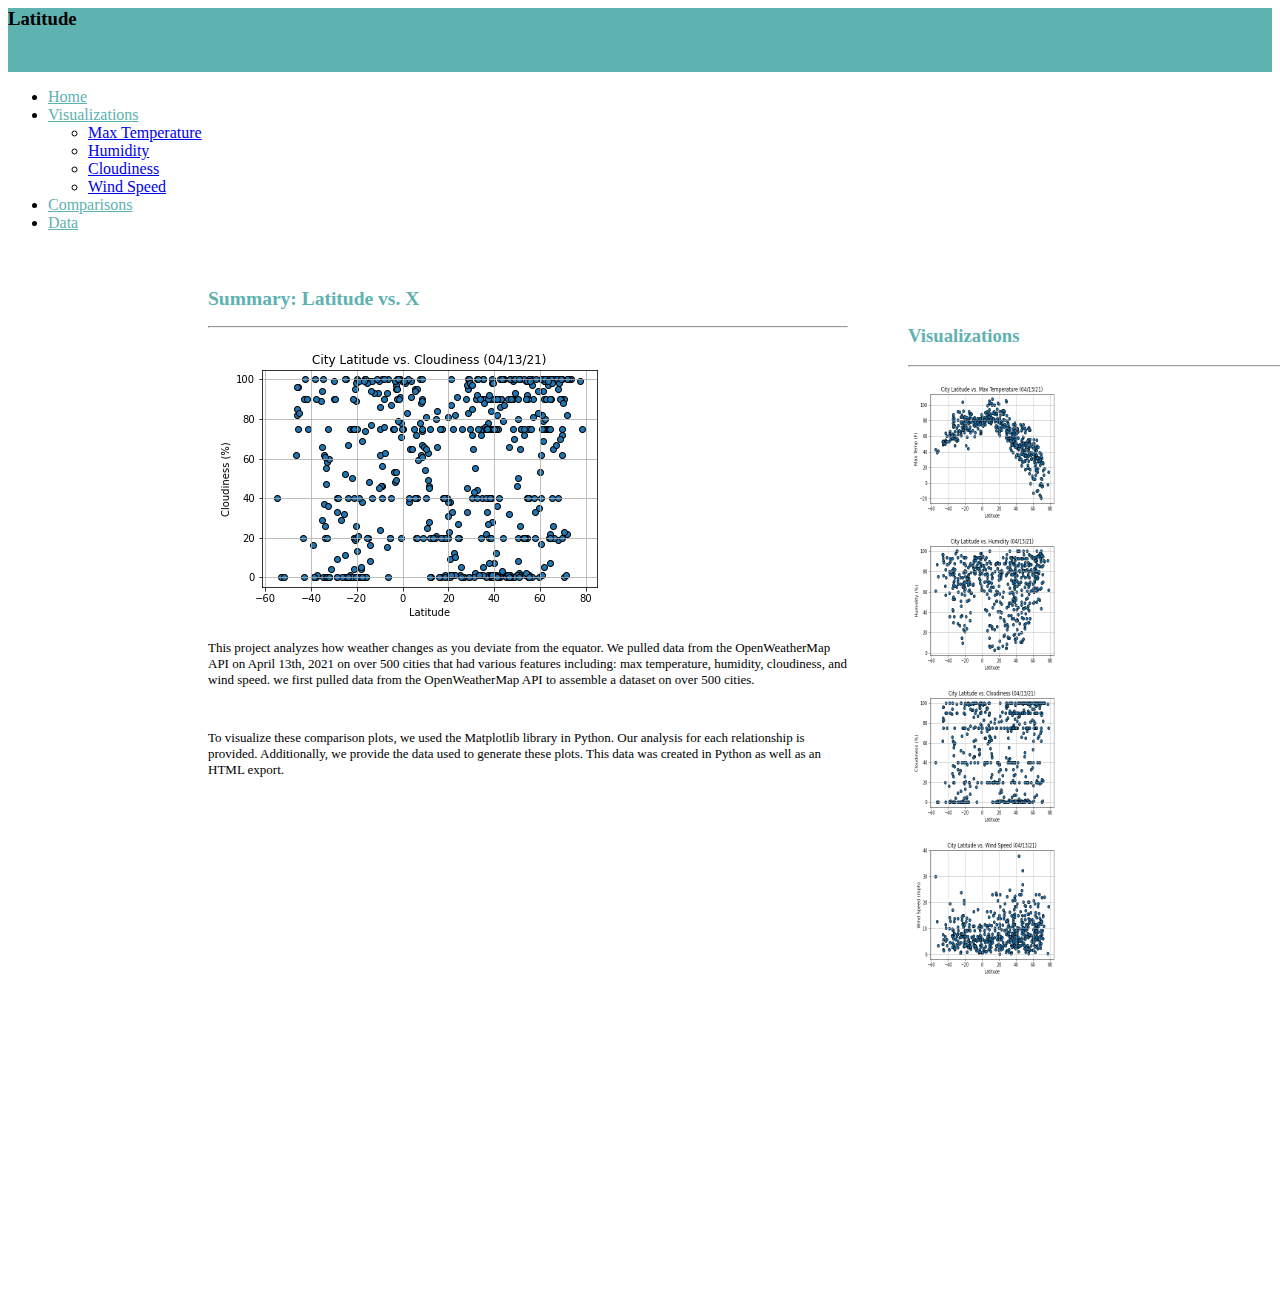
<file: index.html>
<!DOCTYPE html>
<html lang="en">
<head>
  <meta charset="UTF-8">
  <meta http-equiv="X-UA-Compatible" content="IE=edge">
  <meta name="viewport" content="width=device-width, initial-scale=1.0">
  <title>Latitude Analysis - Dashboard</title>
  <link href="https://cdn.jsdelivr.net/npm/bootstrap@5.0.0-beta3/dist/css/bootstrap.min.css" rel="stylesheet" integrity="sha384-eOJMYsd53ii+scO/bJGFsiCZc+5NDVN2yr8+0RDqr0Ql0h+rP48ckxlpbzKgwra6" crossorigin="anonymous">
  <link rel = "stylesheet" type="text/css" href = "WebVisualizations/assets/Style/global.css">
</head>

<body class="bg-secondary"> 
  
  <div class="d-flex bd-highlight mb-3 align-items-center bg-light">
    <!-- Latitude Header for every page -->
    <div class="me-auto p-2 bd-highlight">
        <H3 class="p-3 mb-2 text-white tag ">Latitude</H3>
    </div>
        
    <!-- This defines the nav bar, should be located on every page -->
    <ul class="nav nav-tabs fs-3 justify-content-end">
      <li class="nav-item">
        <a class="nav-link align-middle navbarstyle active" aria-current="page" href="index.html">Home</a>
      </li>
      <li class="nav-item dropdown"> 
        <!-- Not sure if there needs to be a landing page for all of the visualizations -->
        <a class="nav-link dropdown-toggle navbarstyle" data-bs-toggle="dropdown" href="#" role="button" aria-expanded="false">Visualizations</a>
        <ul class="dropdown-menu">
          <li><a class="dropdown-item" href="WebVisualizations/site_pages/visualizations/max_temperature.html">Max Temperature</a></li>
          <li><a class="dropdown-item" href="WebVisualizations/site_pages/visualizations/humidity.html">Humidity</a></li>
          <li><a class="dropdown-item" href="WebVisualizations/site_pages/visualizations/cloudiness.html">Cloudiness</a></li>
          <li><a class="dropdown-item" href="WebVisualizations/site_pages/visualizations/wind_speed.html">Wind Speed</a></li>
        </ul>
      </li>
      <li class="nav-item">
        <a class="nav-link navbarstyle" href="WebVisualizations/site_pages/comparison.html">Comparisons</a>
      </li>
      <li class="nav-item">
        <a class="nav-link navbarstyle" href="WebVisualizations/site_pages/data.html">Data</a>
      </li>
    </ul>
  </div>
      
  <main>
    <section class="area1">
      <H2 class="headerstyle">Summary: Latitude vs. X</H2>
      <hr>
      <!-- REPLACE THIS LATER WITH YOUR ANALYSIS -->
      <img src="WebVisualizations/visualizations/lat_cloud.png" alt="Latitude X Cloudiness">
      <p> This project analyzes how weather changes as you deviate from the equator. We pulled data from the OpenWeatherMap 
        API on April 13th, 2021 on over 500 cities that had various features including: max temperature, humidity, cloudiness, and wind speed.
        we first pulled data from the OpenWeatherMap API to assemble a dataset on over 500 cities.
      </p>
      <br>
      <p> To visualize these comparison plots, we used the Matplotlib library in Python. Our analysis for each relationship 
        is provided. Additionally, we provide the data used to generate these plots. This data was created in Python as well as an 
        HTML export.
      </p>
    </section>

    <section class="area2">
      <H3 class="headerstyle">Visualizations</H3>
          <hr>
      <!-- Display main visualizations here in a grid -->
      <div class="container">
        <div class="row">
          <div class="col">
            <a href="WebVisualizations/site_pages/visualizations/max_temperature.html">
              <img class="smallchartsize" src="WebVisualizations/visualizations/lat_temp.png" alt="Latitude X Max Temperature">
            </a>
          </div>
          <div class="col">
            <a href="WebVisualizations/site_pages/visualizations/humidity.html">
              <img class="smallchartsize" src="WebVisualizations/visualizations/lat_hum.png" alt="Latitude X Humidity">
            </a>
          </div>
        </div>
        <div class="row">
          <div class="col">
            <a href="WebVisualizations/site_pages/visualizations/cloudiness.html">
              <img class="smallchartsize" src="WebVisualizations/visualizations/lat_cloud.png" alt="Latitude X Cloudiness">
            </a>
          </div>
          <div class="col">
            <a href="WebVisualizations/site_pages/visualizations/wind_speed.html">
              <img class="smallchartsize" src="WebVisualizations/visualizations/lat_wind.png" alt="Latitude X Wind Speed">
            </a>
          </div>
        </div>
      </div>
    </section>

  </main>

  <script src="https://cdn.jsdelivr.net/npm/bootstrap@5.0.0-beta3/dist/js/bootstrap.bundle.min.js" integrity="sha384-JEW9xMcG8R+pH31jmWH6WWP0WintQrMb4s7ZOdauHnUtxwoG2vI5DkLtS3qm9Ekf" crossorigin="anonymous"></script>

</body >


</html>
</file>
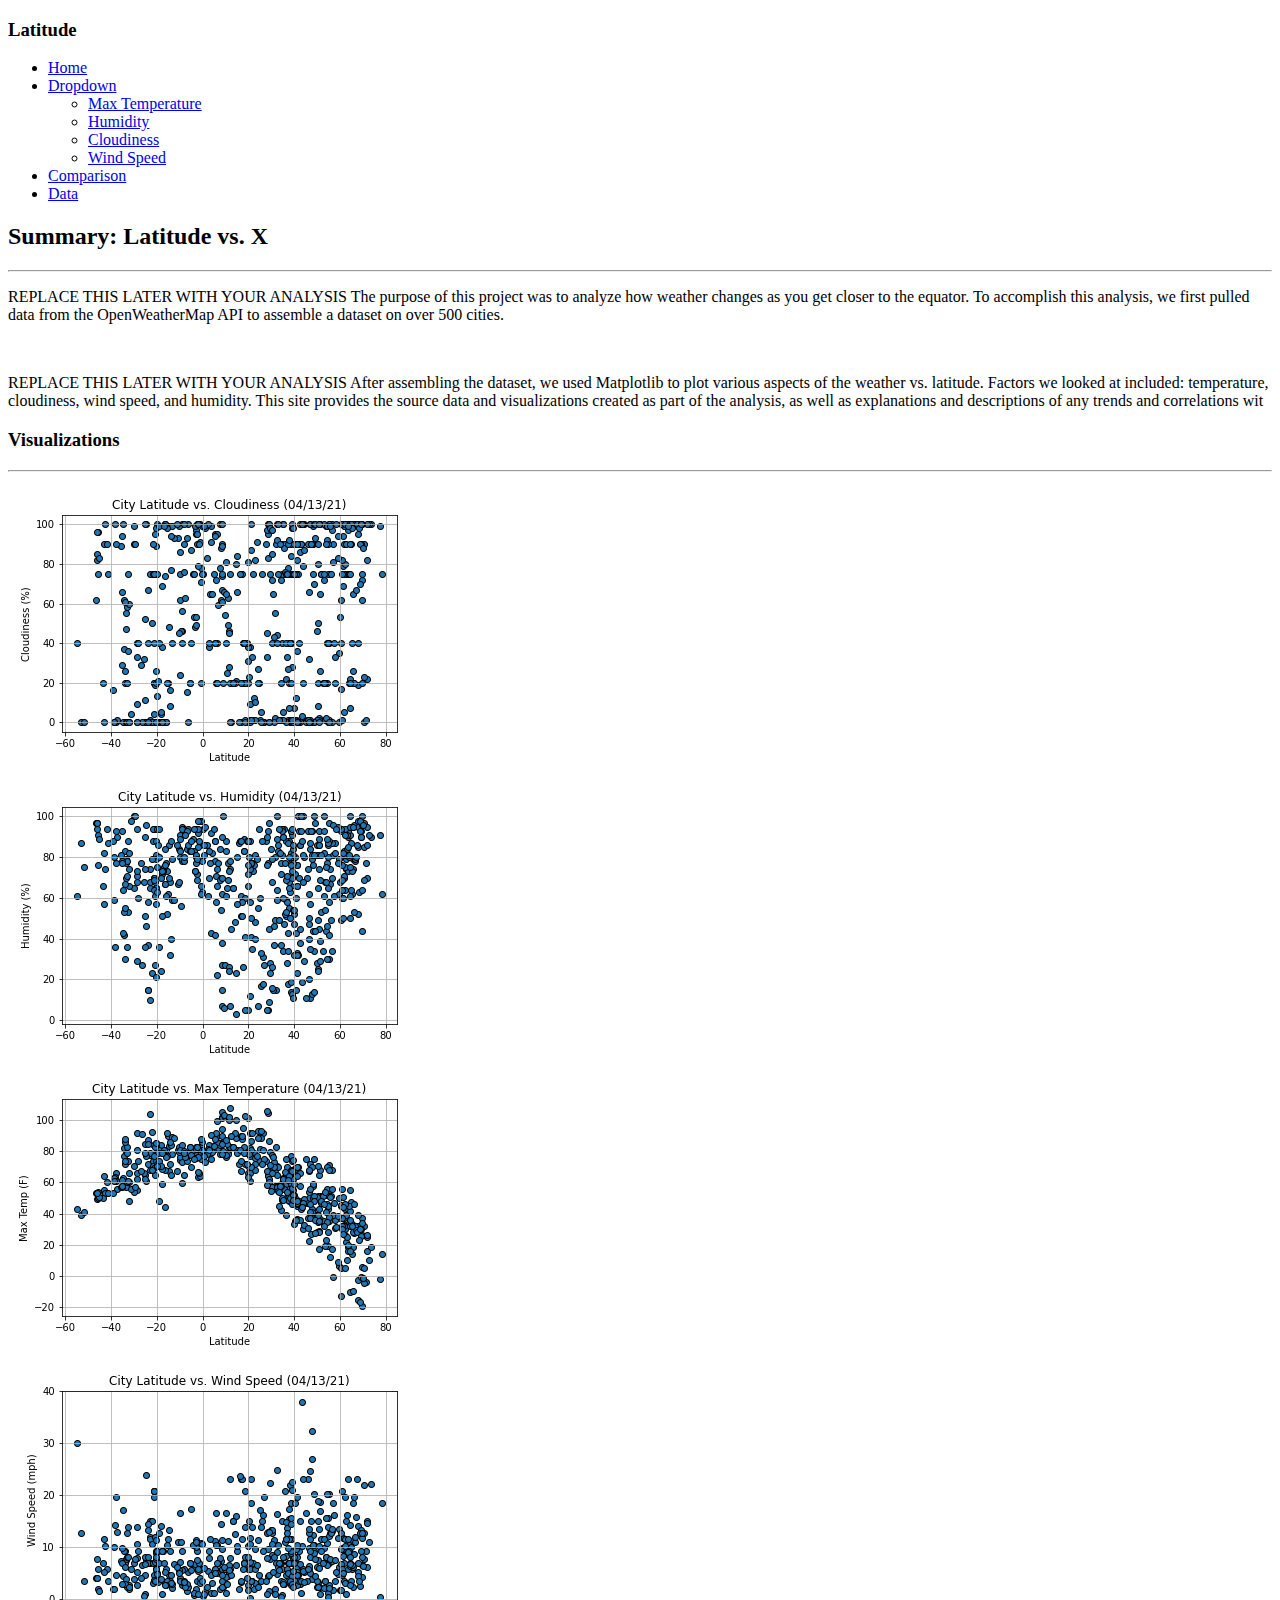
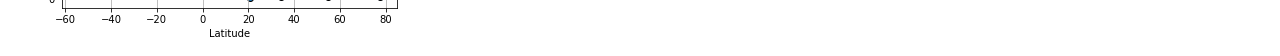
<file: WebVisualizations/index.html>
<!DOCTYPE html>
<html lang="en">
<head>
    <meta charset="UTF-8">
    <meta http-equiv="X-UA-Compatible" content="IE=edge">
    <meta name="viewport" content="width=device-width, initial-scale=1.0">
    <title>Latitude Analysis Dashboard with Attitude</title>
    <link href="https://cdn.jsdelivr.net/npm/bootstrap@5.0.0-beta3/dist/css/bootstrap.min.css" rel="stylesheet" integrity="sha384-eOJMYsd53ii+scO/bJGFsiCZc+5NDVN2yr8+0RDqr0Ql0h+rP48ckxlpbzKgwra6" crossorigin="anonymous">
</head>
<body class="bg-secondary">

    <div class="d-flex bd-highlight mb-3 align-items-center bg-light">
        <!-- Latitude Header for every page -->
        <div class="me-auto p-2 bd-highlight">
            <H3 class="p-3 mb-2 bg-info text-white">Latitude</H3>
        </div>
        
        <!-- This defines the nav bar, should be located on every page -->
        <ul class="nav nav-tabs fs-3 justify-content-end">
            <li class="nav-item">
              <a class="nav-link align-middle active" aria-current="page" href="#">Home</a>
            </li>
            <li class="nav-item dropdown">
              <a class="nav-link dropdown-toggle" data-bs-toggle="dropdown" href="#" role="button" aria-expanded="false">Dropdown</a>
              <ul class="dropdown-menu">
                <li><a class="dropdown-item" href="#">Max Temperature</a></li>
                <li><a class="dropdown-item" href="#">Humidity</a></li>
                <li><a class="dropdown-item" href="#">Cloudiness</a></li>
                <li><a class="dropdown-item" href="#">Wind Speed</a></li>
              </ul>
            </li>
            <li class="nav-item">
              <a class="nav-link" href="#">Comparison</a>
            </li>
            <li class="nav-item">
                <a class="nav-link" href="#">Data</a>
            </li>
        </ul>

    </div>
      
    <main>
        <section class="bg-light">
            <H2>Summary: Latitude vs. X</H2>
            <hr>
            <!-- REPLACE THIS LATER WITH YOUR ANALYSIS -->
            <p> REPLACE THIS LATER WITH YOUR ANALYSIS The purpose of this project was to analyze how weather changes as you get closer to the equator. To accomplish this analysis, 
                we first pulled data from the OpenWeatherMap API to assemble a dataset on over 500 cities.
            </p>
            <br>
            <p> REPLACE THIS LATER WITH YOUR ANALYSIS After assembling the dataset, we used Matplotlib to plot various aspects of the weather vs. latitude. Factors we looked at 
                included: temperature, cloudiness, wind speed, and humidity. This site provides the source data and visualizations created as part of the analysis, as well as 
                explanations and descriptions of any trends and correlations wit
            </p>
        </section>

        <section class="bg-light">
            <H3>Visualizations</H3>
                <hr>
            <!-- Display main visualizations here in a grid -->
            <div class="container">
                <div class="row">
                  <div class="col">
                    <img src="visualizations/lat_cloud.png" alt="Latitude X Cloudiness">
                  </div>
                  <div class="col">
                    <img src="visualizations/lat_hum.png" alt="Latitude X Humidity">
                  </div>
                </div>
                <div class="row">
                  <div class="col">
                    <img src="visualizations/lat_temp.png" alt="Latitude X Max Temperature">
                  </div>
                  <div class="col">
                    <img src="visualizations/lat_wind.png" alt="Latitude X Wind Speed">
                  </div>
                </div>
              </div>
        </section>
    </main>

    <script src="https://cdn.jsdelivr.net/npm/bootstrap@5.0.0-beta3/dist/js/bootstrap.bundle.min.js" integrity="sha384-JEW9xMcG8R+pH31jmWH6WWP0WintQrMb4s7ZOdauHnUtxwoG2vI5DkLtS3qm9Ekf" crossorigin="anonymous"></script>

</body >


</html>
</file>
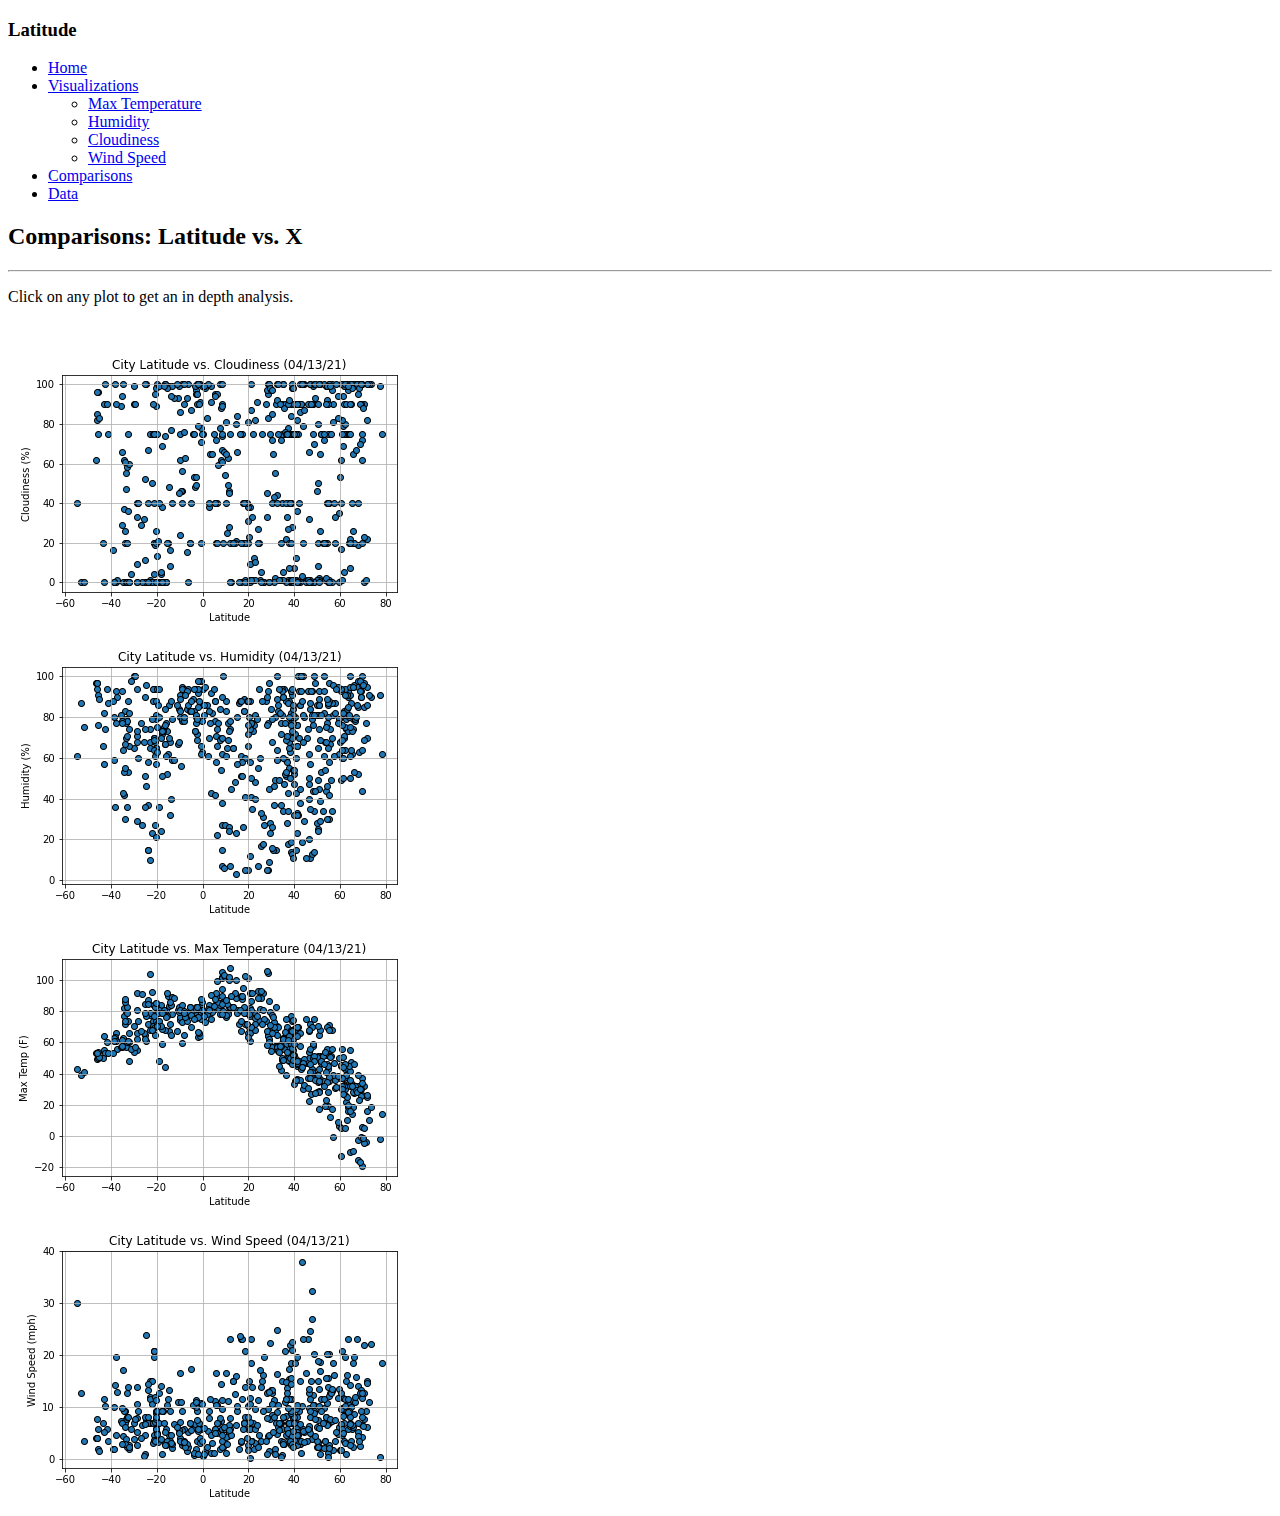
<file: site_pages/comparison.html>
<!DOCTYPE html>
<html lang="en">
<head>
    <meta charset="UTF-8">
    <meta http-equiv="X-UA-Compatible" content="IE=edge">
    <meta name="viewport" content="width=device-width, initial-scale=1.0">
    <title>Latitude Analysis - Comparisons</title>
    <link href="https://cdn.jsdelivr.net/npm/bootstrap@5.0.0-beta3/dist/css/bootstrap.min.css" rel="stylesheet" integrity="sha384-eOJMYsd53ii+scO/bJGFsiCZc+5NDVN2yr8+0RDqr0Ql0h+rP48ckxlpbzKgwra6" crossorigin="anonymous">
</head>
<body class="bg-secondary">

    <div class="d-flex bd-highlight mb-3 align-items-center bg-light">
        <!-- Latitude Header for every page -->
        <div class="me-auto p-2 bd-highlight">
            <H3 class="p-3 mb-2 bg-info text-white">Latitude</H3>
        </div>
        
        <!-- This defines the nav bar, should be located on every page -->
        <ul class="nav nav-tabs fs-3 justify-content-end">
            <li class="nav-item">
              <a class="nav-link align-middle" aria-current="page" href="../index.html">Home</a>
            </li>
            <li class="nav-item dropdown"> 
              <!-- Not sure if there needs to be a landing page for all of the visualizations -->
              <a class="nav-link dropdown-toggle" data-bs-toggle="dropdown" href="#" role="button" aria-expanded="false">Visualizations</a>
              <ul class="dropdown-menu">
                <li><a class="dropdown-item" href="visualizations/max_temperature.html">Max Temperature</a></li>
                <li><a class="dropdown-item" href="visualizations/humidity.html">Humidity</a></li>
                <li><a class="dropdown-item" href="visualizations/cloudiness.html">Cloudiness</a></li>
                <li><a class="dropdown-item" href="visualizations/wind_speed.html">Wind Speed</a></li>
              </ul>
            </li>
            <li class="nav-item">
              <a class="nav-link active" href="comparison.html">Comparisons</a>
            </li>
            <li class="nav-item">
                <a class="nav-link" href="data.html">Data</a>
            </li>
        </ul>

    </div>
      
    <main>
        <section class="bg-light">
            <H2>Comparisons: Latitude vs. X</H2>
            <hr>
            <!-- REPLACE THIS LATER WITH YOUR ANALYSIS -->
            <p> Click on any plot to get an in depth analysis.</p>
            <br>
            <!-- Display main visualizations here in a grid -->
            <div class="container">
                <div class="row">
                <div class="col">
                    <img src="../WebVisualizations/visualizations/lat_cloud.png" alt="Latitude X Cloudiness">
                </div>
                <div class="col">
                    <img src="../WebVisualizations/visualizations/lat_hum.png" alt="Latitude X Humidity">
                </div>
                </div>
                <div class="row">
                <div class="col">
                    <img src="../WebVisualizations/visualizations/lat_temp.png" alt="Latitude X Max Temperature">
                </div>
                <div class="col">
                    <img src="../WebVisualizations/visualizations/lat_wind.png" alt="Latitude X Wind Speed">
                </div>
                </div>
            </div>
        </section>

        <section class="bg-light">
           
        </section>
    </main>

    <script src="https://cdn.jsdelivr.net/npm/bootstrap@5.0.0-beta3/dist/js/bootstrap.bundle.min.js" integrity="sha384-JEW9xMcG8R+pH31jmWH6WWP0WintQrMb4s7ZOdauHnUtxwoG2vI5DkLtS3qm9Ekf" crossorigin="anonymous"></script>

</body >


</html>
</file>
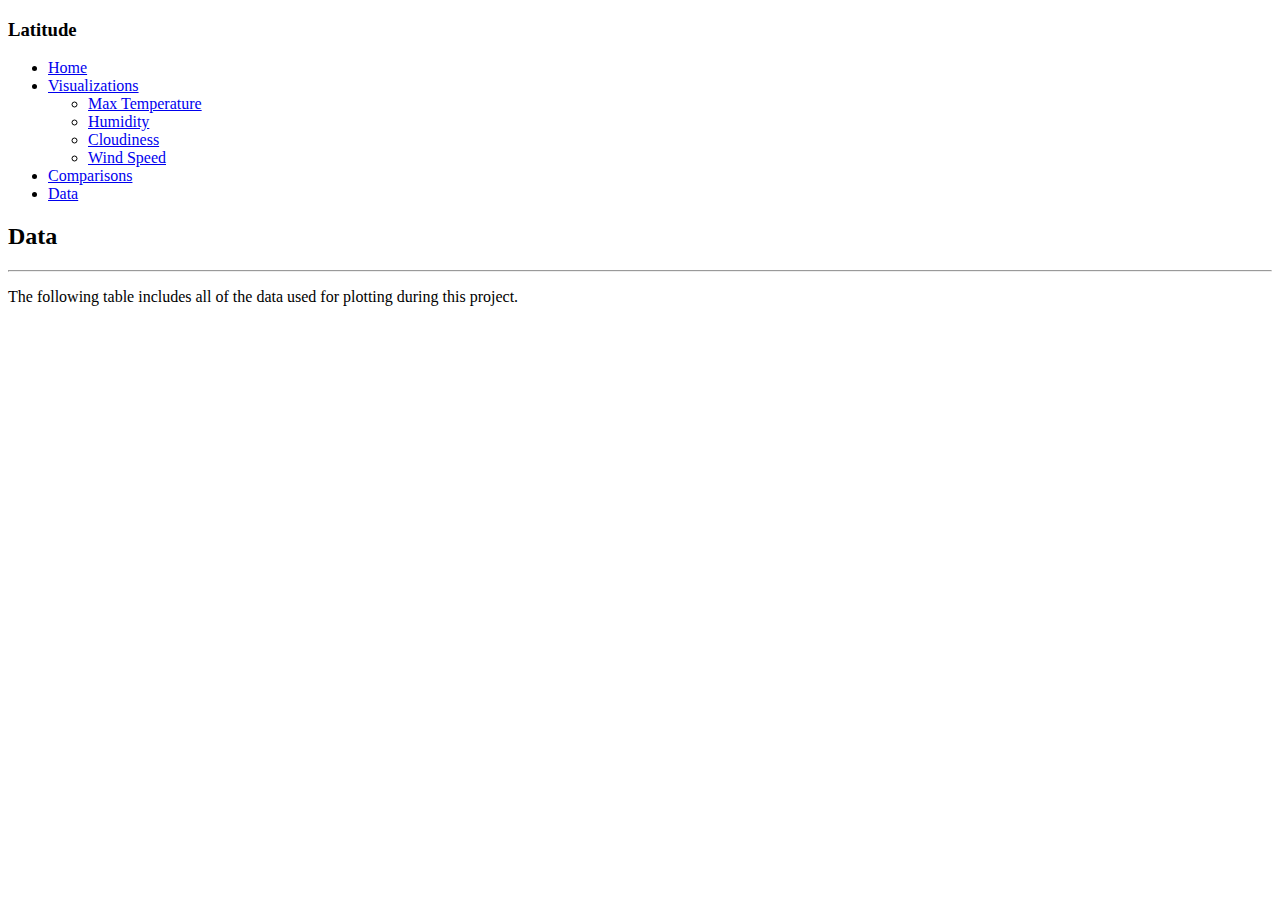
<file: site_pages/data.html>
<!DOCTYPE html>
<html lang="en">
<head>
    <meta charset="UTF-8">
    <meta http-equiv="X-UA-Compatible" content="IE=edge">
    <meta name="viewport" content="width=device-width, initial-scale=1.0">
    <title>Latitude Analysis - Data</title>
    <link href="https://cdn.jsdelivr.net/npm/bootstrap@5.0.0-beta3/dist/css/bootstrap.min.css" rel="stylesheet" integrity="sha384-eOJMYsd53ii+scO/bJGFsiCZc+5NDVN2yr8+0RDqr0Ql0h+rP48ckxlpbzKgwra6" crossorigin="anonymous">
</head>
<body class="bg-secondary">

    <div class="d-flex bd-highlight mb-3 align-items-center bg-light">
        <!-- Latitude Header for every page -->
        <div class="me-auto p-2 bd-highlight">
            <H3 class="p-3 mb-2 bg-info text-white">Latitude</H3>
        </div>
        
        <!-- This defines the nav bar, should be located on every page -->
        <ul class="nav nav-tabs fs-3 justify-content-end">
            <li class="nav-item">
              <a class="nav-link align-middle" aria-current="page" href="../index.html">Home</a>
            </li>
            <li class="nav-item dropdown"> 
              <!-- Not sure if there needs to be a landing page for all of the visualizations -->
              <a class="nav-link dropdown-toggle" data-bs-toggle="dropdown" href="#" role="button" aria-expanded="false">Visualizations</a>
              <ul class="dropdown-menu">
                <li><a class="dropdown-item" href="visualizations/max_temperature.html">Max Temperature</a></li>
                <li><a class="dropdown-item" href="visualizations/humidity.html">Humidity</a></li>
                <li><a class="dropdown-item" href="visualizations/cloudiness.html">Cloudiness</a></li>
                <li><a class="dropdown-item" href="visualizations/wind_speed.html">Wind Speed</a></li>
              </ul>
            </li>
            <li class="nav-item">
              <a class="nav-link" href="comparison.html">Comparisons</a>
            </li>
            <li class="nav-item">
                <a class="nav-link active" href="data.html">Data</a>
            </li>
        </ul>

    </div>
      
    <main>
        <section class="bg-light">
            <H2>Data</H2>
            <hr>
            <!-- REPLACE THIS LATER WITH YOUR ANALYSIS -->
            <p> The following table includes all of the data used for plotting during this project.</p>
            <br>
            <!-- Display main visualizations here in a grid -->
        </section>

        <section class="bg-light">
           
        </section>
    </main>

    <script src="https://cdn.jsdelivr.net/npm/bootstrap@5.0.0-beta3/dist/js/bootstrap.bundle.min.js" integrity="sha384-JEW9xMcG8R+pH31jmWH6WWP0WintQrMb4s7ZOdauHnUtxwoG2vI5DkLtS3qm9Ekf" crossorigin="anonymous"></script>

</body >


</html>
</file>
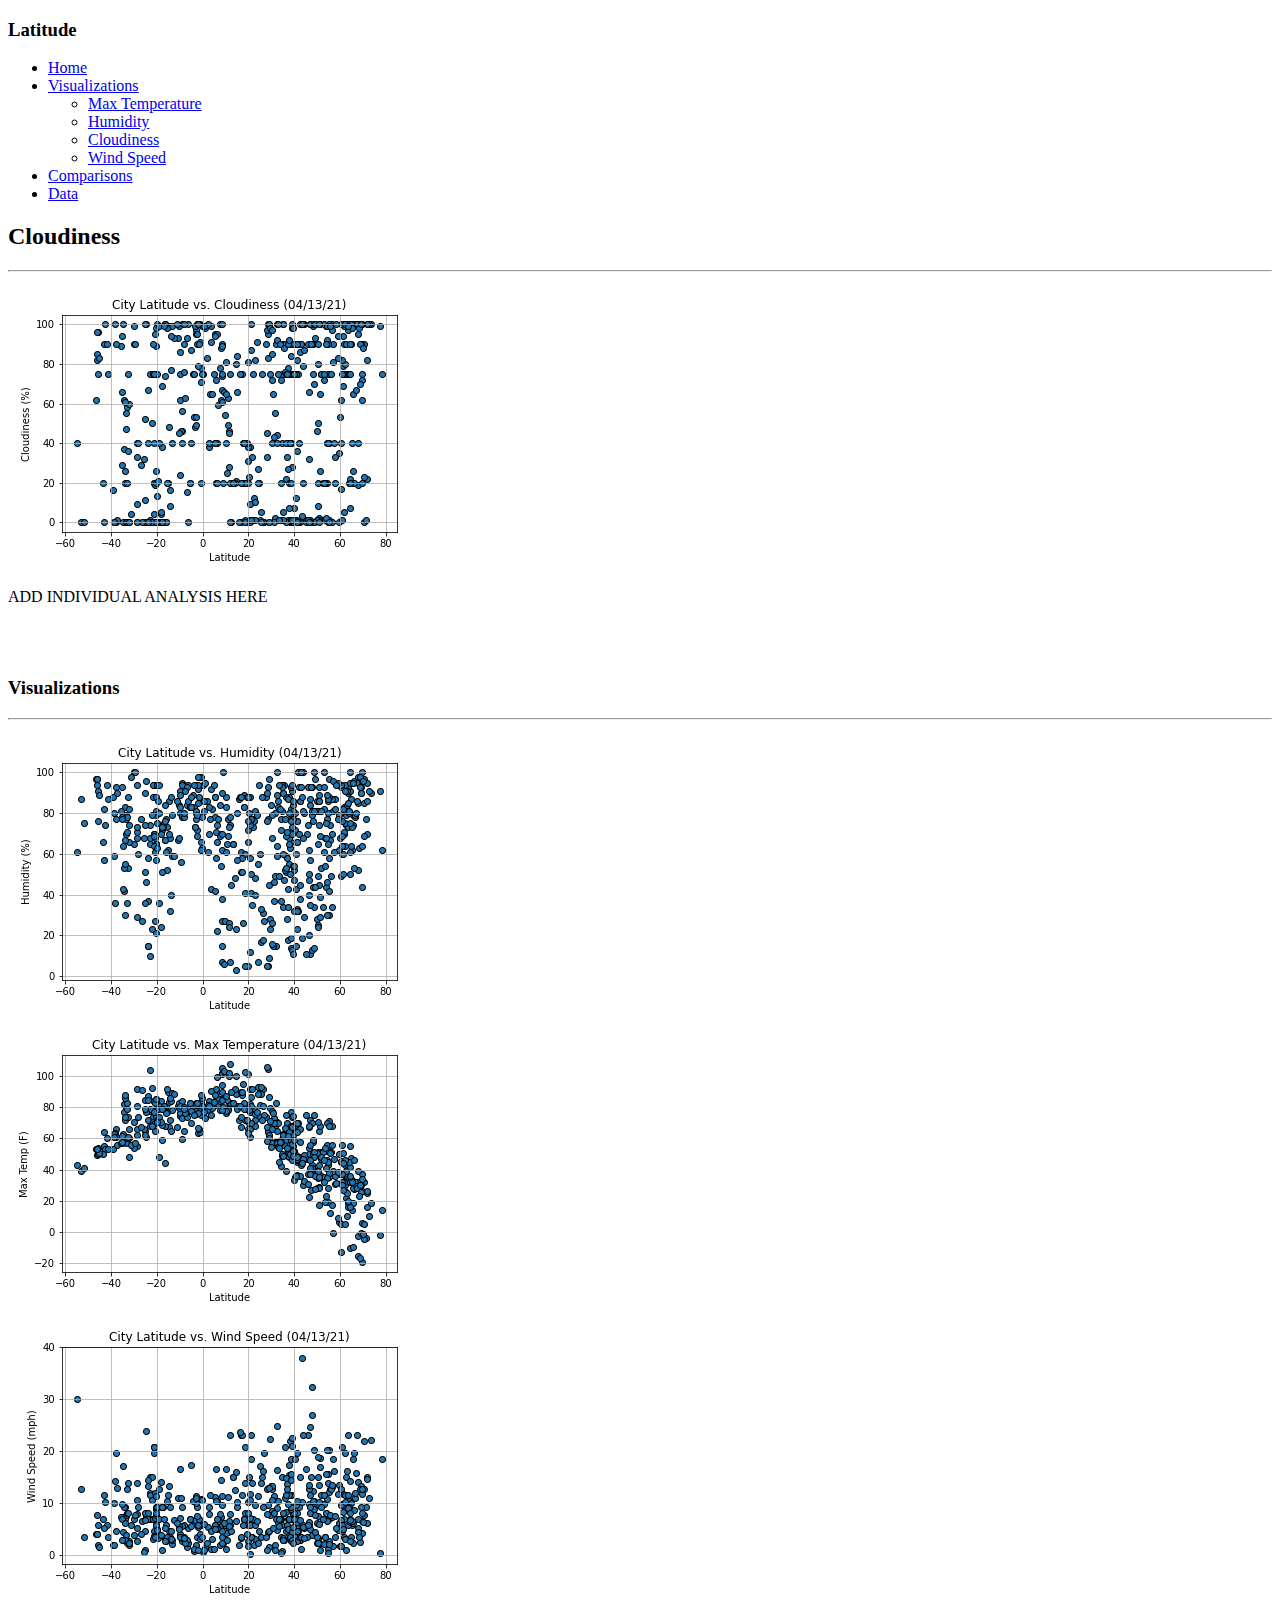
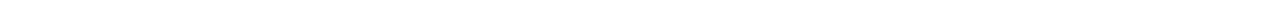
<file: site_pages/visualizations/cloudiness.html>
<!DOCTYPE html>
<html lang="en">
<head>
    <meta charset="UTF-8">
    <meta http-equiv="X-UA-Compatible" content="IE=edge">
    <meta name="viewport" content="width=device-width, initial-scale=1.0">
    <title>Cloudiness Visualization</title>
    <link href="https://cdn.jsdelivr.net/npm/bootstrap@5.0.0-beta3/dist/css/bootstrap.min.css" rel="stylesheet" integrity="sha384-eOJMYsd53ii+scO/bJGFsiCZc+5NDVN2yr8+0RDqr0Ql0h+rP48ckxlpbzKgwra6" crossorigin="anonymous">
</head>
<body class="bg-secondary">

    <div class="d-flex bd-highlight mb-3 align-items-center bg-light">
        <!-- Latitude Header for every page -->
        <div class="me-auto p-2 bd-highlight">
            <H3 class="p-3 mb-2 bg-info text-white">Latitude</H3>
        </div>
        
        <!-- This defines the nav bar, should be located on every page -->
        <ul class="nav nav-tabs fs-3 justify-content-end">
            <li class="nav-item">
              <a class="nav-link align-middle" aria-current="page" href="../../index.html">Home</a>
            </li>
            <li class="nav-item dropdown"> 
              <!-- Not sure if there needs to be a landing page for all of the visualizations -->
              <a class="nav-link dropdown-toggle active" data-bs-toggle="dropdown" href="#" role="button" aria-expanded="false">Visualizations</a>
              <ul class="dropdown-menu">
                <li><a class="dropdown-item" href="max_temperature.html">Max Temperature</a></li>
                <li><a class="dropdown-item" href="humidity.html">Humidity</a></li>
                <li><a class="dropdown-item" href="#">Cloudiness</a></li>
                <li><a class="dropdown-item" href="wind_speed.html">Wind Speed</a></li>
              </ul>
            </li>
            <li class="nav-item">
              <a class="nav-link" href="../comparison.html">Comparisons</a>
            </li>
            <li class="nav-item">
                <a class="nav-link" href="../data.html">Data</a>
            </li>
        </ul>

    </div>
      
    <main>
        <section class="bg-light">
            <H2>Cloudiness</H2>
            <hr>
            <!-- REPLACE THIS LATER WITH YOUR ANALYSIS -->
            <img src="../../WebVisualizations/visualizations/lat_cloud.png" alt="Latitude X Cloudiness">
            <p> ADD INDIVIDUAL ANALYSIS HERE</p>
            <br>
            <!-- Display main visualizations here in a grid -->
            <div class="container">
            </div>
        </section>
        <br>
        <section class="bg-light">
            <H3>Visualizations</H3>
                <hr>
            <!-- Display main visualizations here in a grid -->
            <div class="container">
                <div class="row">
                    <div class="col">
                        <img src="../../WebVisualizations/visualizations/lat_hum.png" alt="Latitude X Humidity">
                    </div>
                    <div class="col">
                        <img src="../../WebVisualizations/visualizations/lat_temp.png" alt="Latitude X Max Temperature">
                    </div>
                </div>
                <div class="row">
                    <div class="col">
                        <img src="../../WebVisualizations/visualizations/lat_wind.png" alt="Latitude X Wind Speed">
                    </div>
                </div>
              </div>
        </section>
    </main>

    <script src="https://cdn.jsdelivr.net/npm/bootstrap@5.0.0-beta3/dist/js/bootstrap.bundle.min.js" integrity="sha384-JEW9xMcG8R+pH31jmWH6WWP0WintQrMb4s7ZOdauHnUtxwoG2vI5DkLtS3qm9Ekf" crossorigin="anonymous"></script>

</body >


</html>
</file>
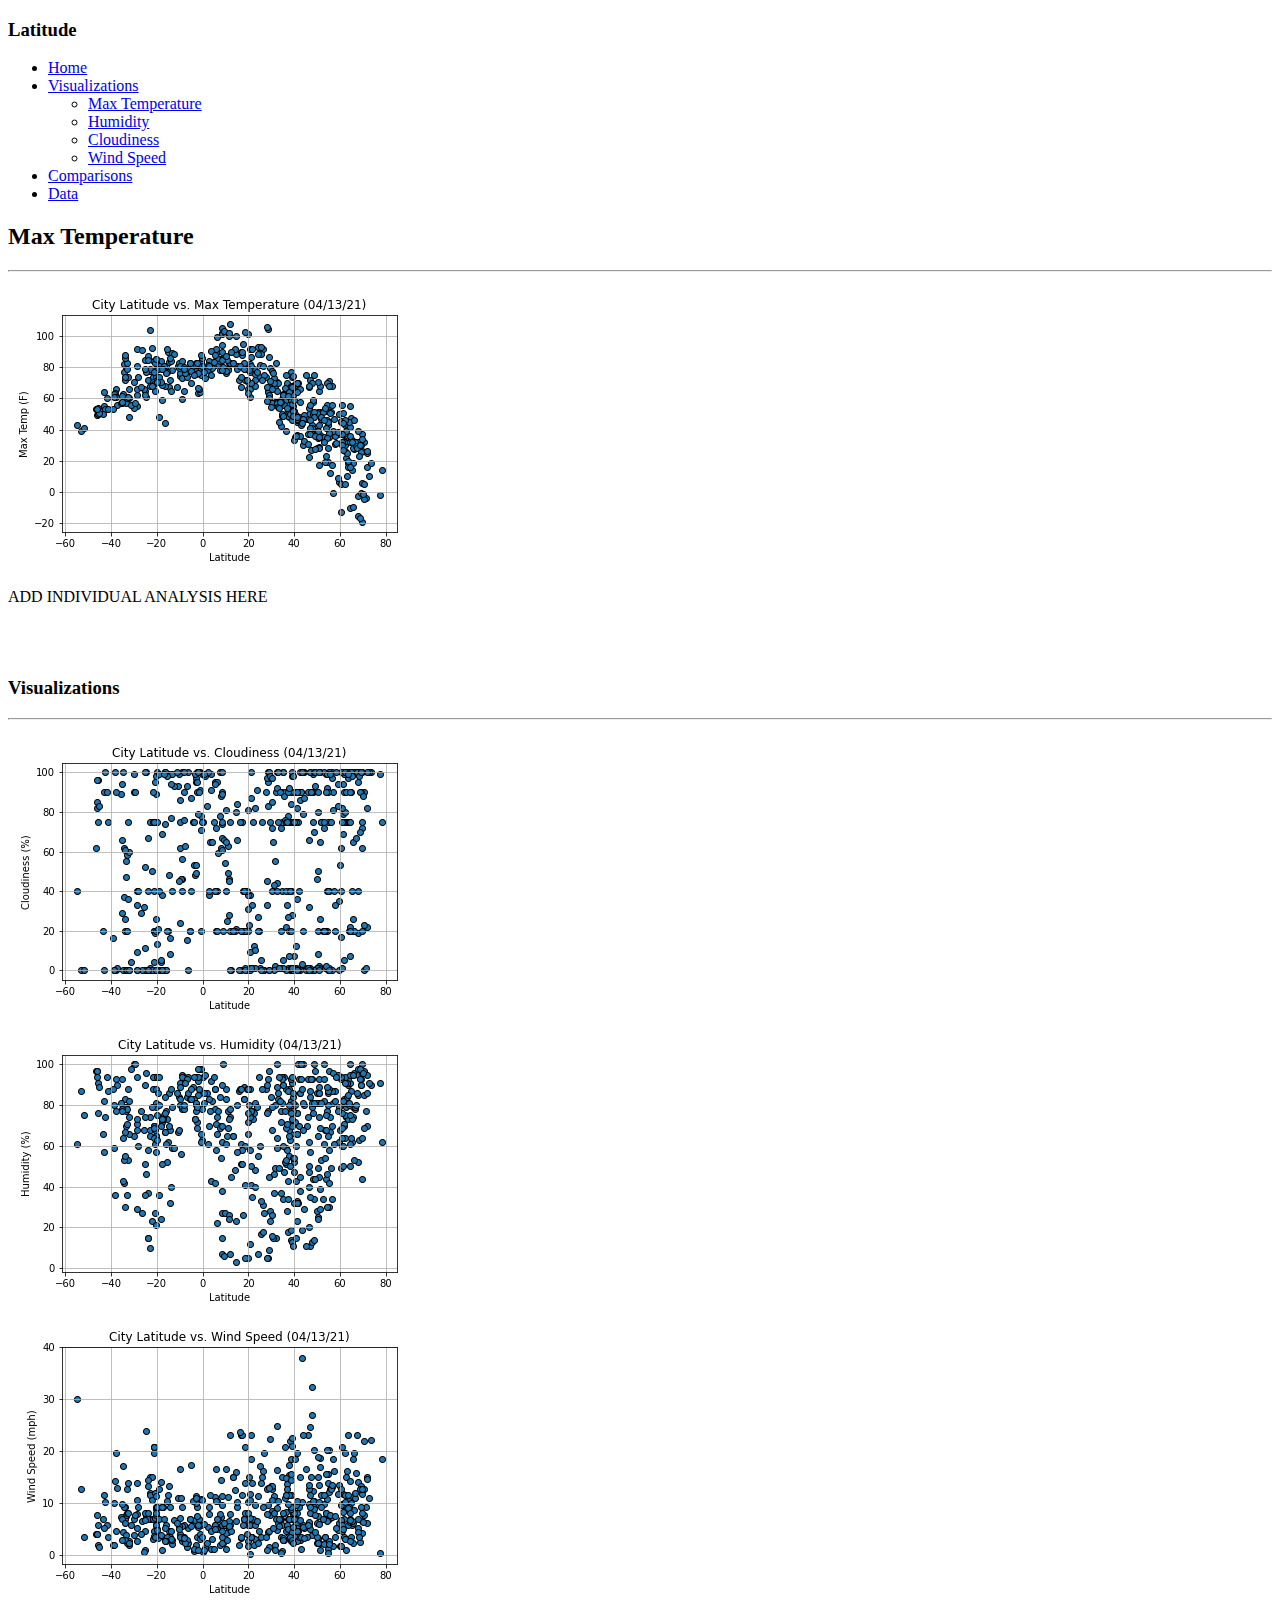
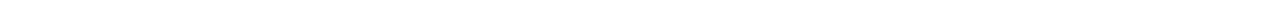
<file: site_pages/visualizations/max_temperature.html>
<!DOCTYPE html>
<html lang="en">
<head>
    <meta charset="UTF-8">
    <meta http-equiv="X-UA-Compatible" content="IE=edge">
    <meta name="viewport" content="width=device-width, initial-scale=1.0">
    <title>Max Temperature Visualization</title>
    <link href="https://cdn.jsdelivr.net/npm/bootstrap@5.0.0-beta3/dist/css/bootstrap.min.css" rel="stylesheet" integrity="sha384-eOJMYsd53ii+scO/bJGFsiCZc+5NDVN2yr8+0RDqr0Ql0h+rP48ckxlpbzKgwra6" crossorigin="anonymous">
</head>
<body class="bg-secondary">

    <div class="d-flex bd-highlight mb-3 align-items-center bg-light">
        <!-- Latitude Header for every page -->
        <div class="me-auto p-2 bd-highlight">
            <H3 class="p-3 mb-2 bg-info text-white">Latitude</H3>
        </div>
        
        <!-- This defines the nav bar, should be located on every page -->
        <ul class="nav nav-tabs fs-3 justify-content-end">
            <li class="nav-item">
              <a class="nav-link align-middle" aria-current="page" href="../../index.html">Home</a>
            </li>
            <li class="nav-item dropdown"> 
              <!-- Not sure if there needs to be a landing page for all of the visualizations -->
              <a class="nav-link dropdown-toggle active" data-bs-toggle="dropdown" href="#" role="button" aria-expanded="false">Visualizations</a>
              <ul class="dropdown-menu">
                <li><a class="dropdown-item" href="max_temperature.html">Max Temperature</a></li>
                <li><a class="dropdown-item" href="humidity.html">Humidity</a></li>
                <li><a class="dropdown-item" href="#">Cloudiness</a></li>
                <li><a class="dropdown-item" href="wind_speed.html">Wind Speed</a></li>
              </ul>
            </li>
            <li class="nav-item">
              <a class="nav-link" href="../comparison.html">Comparisons</a>
            </li>
            <li class="nav-item">
                <a class="nav-link" href="../data.html">Data</a>
            </li>
        </ul>

    </div>
      
    <main>
        <section class="bg-light">
            <H2>Max Temperature</H2>
            <hr>
            <!-- REPLACE THIS LATER WITH YOUR ANALYSIS -->
            <img src="../../WebVisualizations/visualizations/lat_temp.png" alt="Latitude X Cloudiness">
            <p> ADD INDIVIDUAL ANALYSIS HERE</p>
            <br>
            <!-- Display main visualizations here in a grid -->
            <div class="container">
            </div>
        </section>
        <br>
        <section class="bg-light">
            <H3>Visualizations</H3>
                <hr>
            <!-- Display main visualizations here in a grid -->
            <div class="container">
                <div class="row">
                    <div class="col">
                        <img src="../../WebVisualizations/visualizations/lat_cloud.png" alt="Latitude X Cloudiness">
                    </div>
                    <div class="col">
                        <img src="../../WebVisualizations/visualizations/lat_hum.png" alt="Latitude X Humidity">
                    </div>
                </div>
                <div class="row">
                    <div class="col">
                        <img src="../../WebVisualizations/visualizations/lat_wind.png" alt="Latitude X Wind Speed">
                    </div>
                </div>
              </div>
        </section>
    </main>

    <script src="https://cdn.jsdelivr.net/npm/bootstrap@5.0.0-beta3/dist/js/bootstrap.bundle.min.js" integrity="sha384-JEW9xMcG8R+pH31jmWH6WWP0WintQrMb4s7ZOdauHnUtxwoG2vI5DkLtS3qm9Ekf" crossorigin="anonymous"></script>

</body >


</html>
</file>
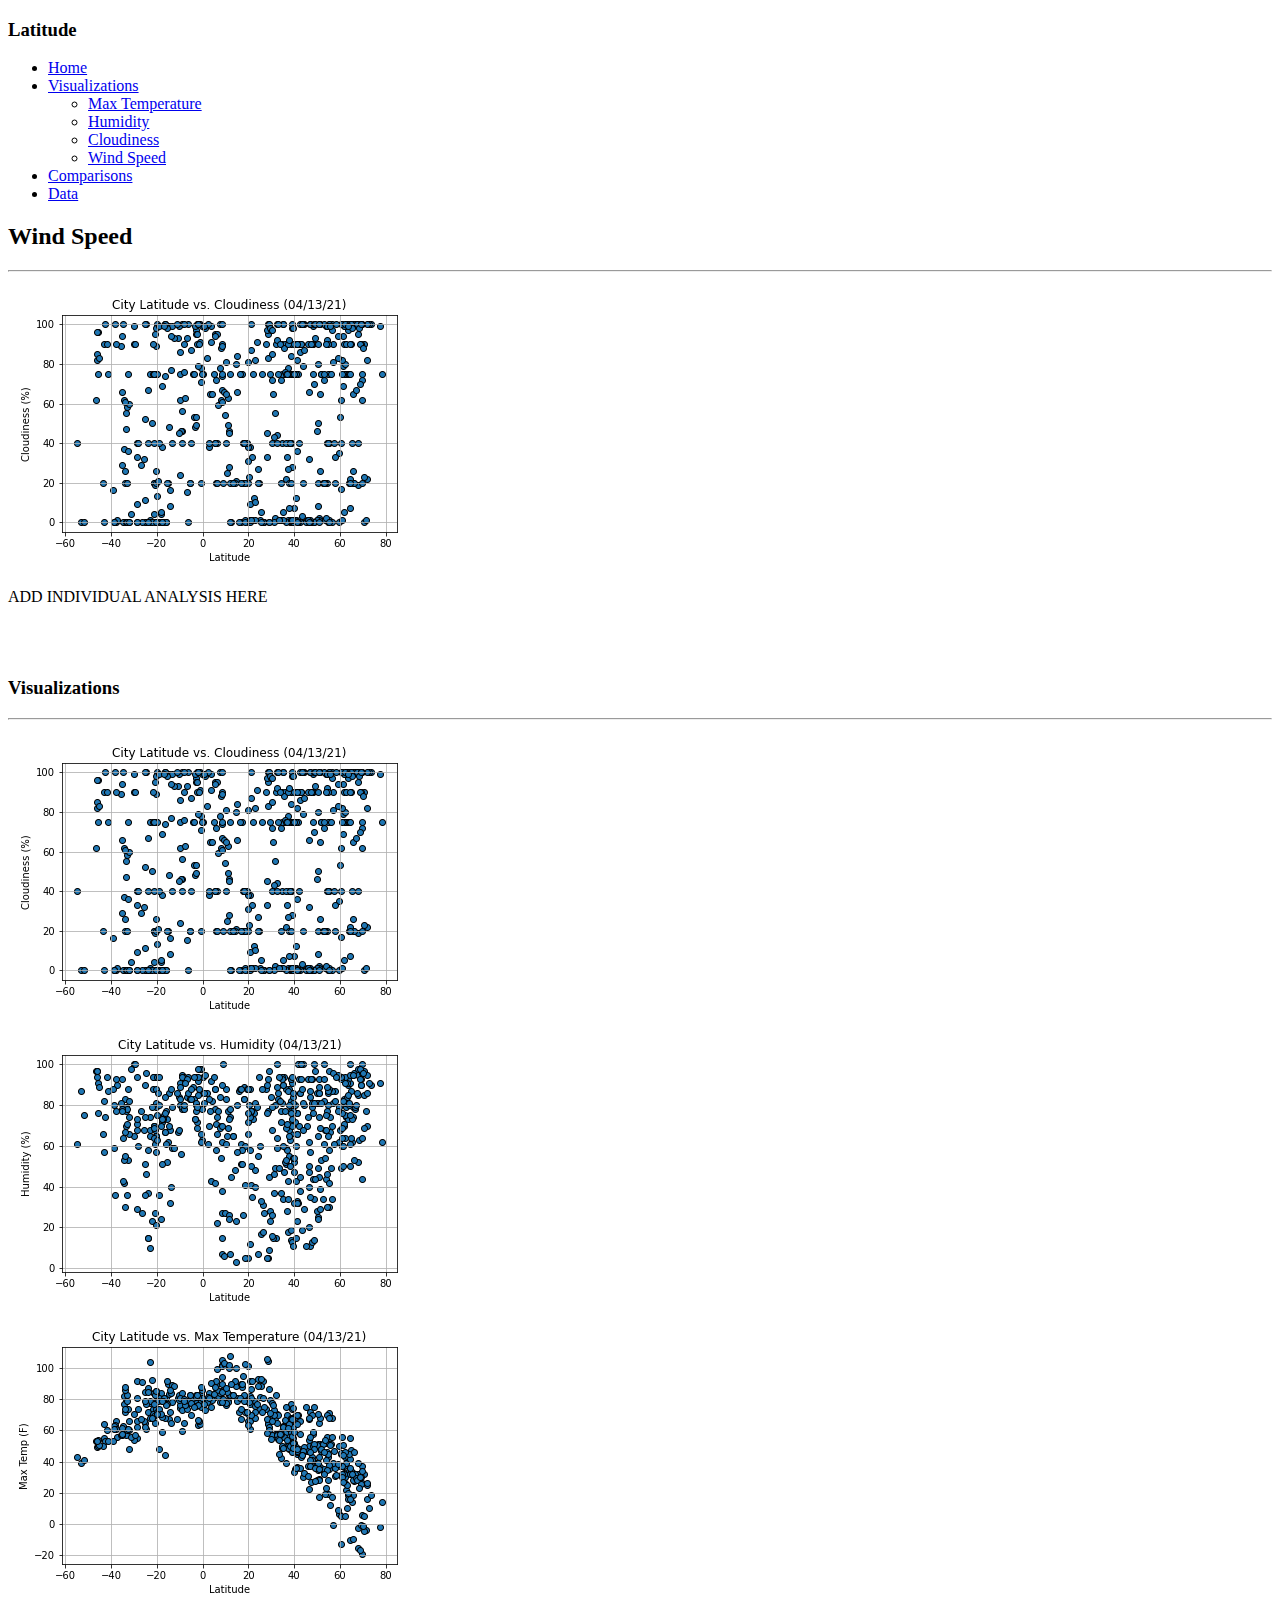
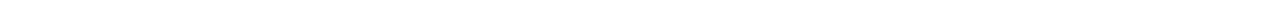
<file: site_pages/visualizations/wind_speed.html>
<!DOCTYPE html>
<html lang="en">
<head>
    <meta charset="UTF-8">
    <meta http-equiv="X-UA-Compatible" content="IE=edge">
    <meta name="viewport" content="width=device-width, initial-scale=1.0">
    <title>Wind Speed Visualization</title>
    <link href="https://cdn.jsdelivr.net/npm/bootstrap@5.0.0-beta3/dist/css/bootstrap.min.css" rel="stylesheet" integrity="sha384-eOJMYsd53ii+scO/bJGFsiCZc+5NDVN2yr8+0RDqr0Ql0h+rP48ckxlpbzKgwra6" crossorigin="anonymous">
</head>
<body class="bg-secondary">

    <div class="d-flex bd-highlight mb-3 align-items-center bg-light">
        <!-- Latitude Header for every page -->
        <div class="me-auto p-2 bd-highlight">
            <H3 class="p-3 mb-2 bg-info text-white">Latitude</H3>
        </div>
        
        <!-- This defines the nav bar, should be located on every page -->
        <ul class="nav nav-tabs fs-3 justify-content-end">
            <li class="nav-item">
              <a class="nav-link align-middle" aria-current="page" href="../../index.html">Home</a>
            </li>
            <li class="nav-item dropdown"> 
              <!-- Not sure if there needs to be a landing page for all of the visualizations -->
              <a class="nav-link dropdown-toggle active" data-bs-toggle="dropdown" href="#" role="button" aria-expanded="false">Visualizations</a>
              <ul class="dropdown-menu">
                <li><a class="dropdown-item" href="max_temperature.html">Max Temperature</a></li>
                <li><a class="dropdown-item" href="humidity.html">Humidity</a></li>
                <li><a class="dropdown-item" href="#">Cloudiness</a></li>
                <li><a class="dropdown-item" href="wind_speed.html">Wind Speed</a></li>
              </ul>
            </li>
            <li class="nav-item">
              <a class="nav-link" href="../comparison.html">Comparisons</a>
            </li>
            <li class="nav-item">
                <a class="nav-link" href="../data.html">Data</a>
            </li>
        </ul>

    </div>
      
    <main>
        <section class="bg-light">
            <H2>Wind Speed</H2>
            <hr>
            <!-- REPLACE THIS LATER WITH YOUR ANALYSIS -->
            <img src="../../WebVisualizations/visualizations/lat_cloud.png" alt="Latitude X Cloudiness">
            <p> ADD INDIVIDUAL ANALYSIS HERE</p>
            <br>
            <!-- Display main visualizations here in a grid -->
            <div class="container">
            </div>
        </section>
        <br>
        <section class="bg-light">
            <H3>Visualizations</H3>
                <hr>
            <!-- Display main visualizations here in a grid -->
            <div class="container">
                <div class="row">
                    <div class="col">
                        <img src="../../WebVisualizations/visualizations/lat_cloud.png" alt="Latitude X Cloudiness">
                    </div>                    
                    <div class="col">
                        <img src="../../WebVisualizations/visualizations/lat_hum.png" alt="Latitude X Humidity">
                    </div>
                </div>
                <div class="row">
                    <div class="col">
                        <img src="../../WebVisualizations/visualizations/lat_temp.png" alt="Latitude X Max Temperature">
                    </div>
                </div>
              </div>
        </section>
    </main>

    <script src="https://cdn.jsdelivr.net/npm/bootstrap@5.0.0-beta3/dist/js/bootstrap.bundle.min.js" integrity="sha384-JEW9xMcG8R+pH31jmWH6WWP0WintQrMb4s7ZOdauHnUtxwoG2vI5DkLtS3qm9Ekf" crossorigin="anonymous"></script>

</body >


</html>
</file>
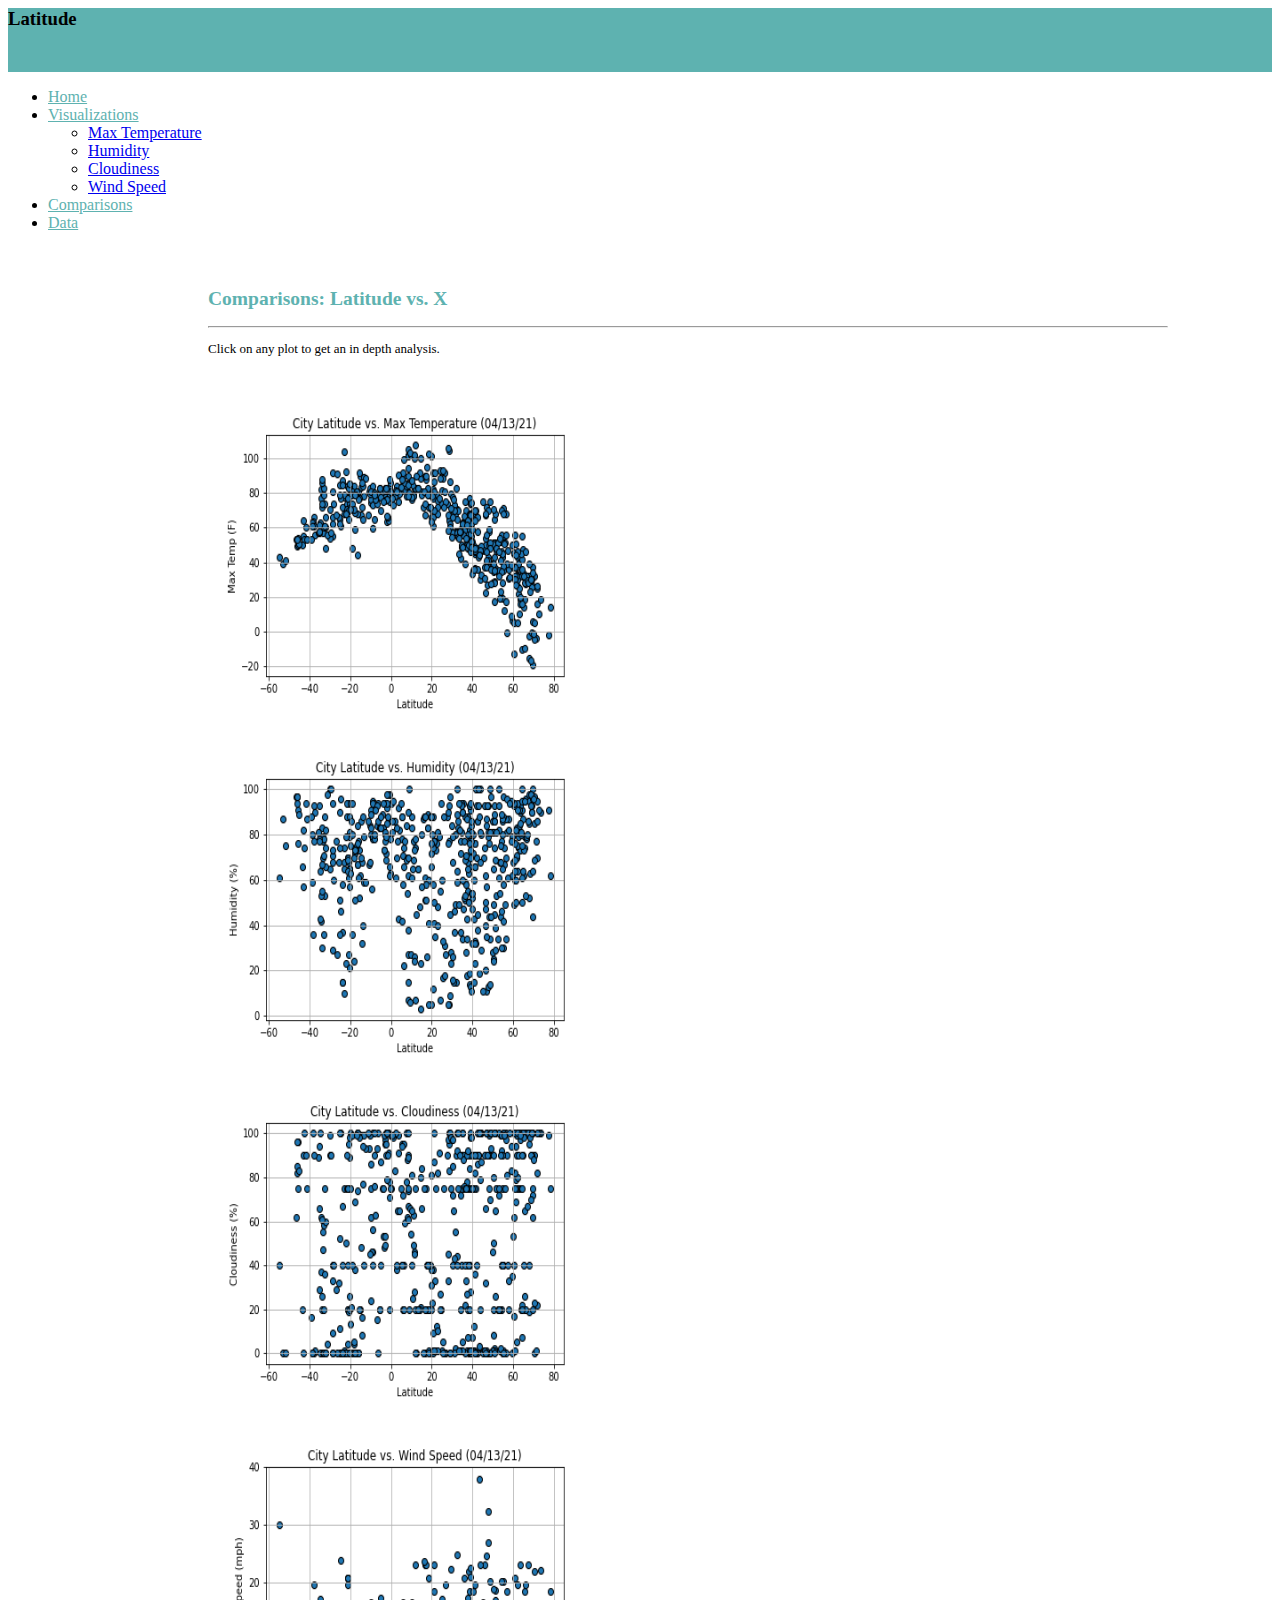
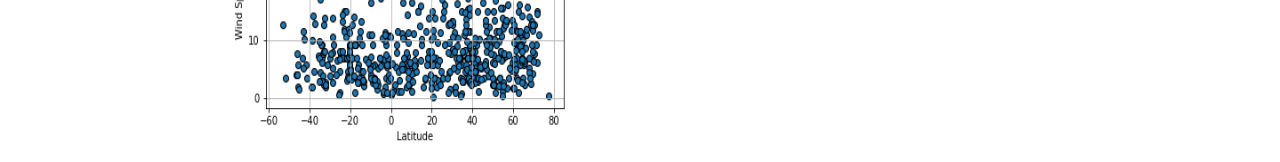
<file: WebVisualizations/site_pages/comparison.html>
<!DOCTYPE html>
<html lang="en">
<head>
    <meta charset="UTF-8">
    <meta http-equiv="X-UA-Compatible" content="IE=edge">
    <meta name="viewport" content="width=device-width, initial-scale=1.0">
    <title>Latitude Analysis - Comparisons</title>
    <link href="https://cdn.jsdelivr.net/npm/bootstrap@5.0.0-beta3/dist/css/bootstrap.min.css" rel="stylesheet" integrity="sha384-eOJMYsd53ii+scO/bJGFsiCZc+5NDVN2yr8+0RDqr0Ql0h+rP48ckxlpbzKgwra6" crossorigin="anonymous">
    <link rel = "stylesheet" type="text/css" href = "../assets/Style/global.css">
    <link rel = "stylesheet" type="text/css" href = "../assets/Style/comparison.css">
</head>

<body class="bg-secondary">

    <div class="d-flex bd-highlight mb-3 align-items-center bg-light">
        <!-- Latitude Header for every page -->
        <div class="me-auto p-2 bd-highlight">
            <H3 class="p-3 mb-2 text-white tag">Latitude</H3>
        </div>
        
        <!-- This defines the nav bar, should be located on every page -->
        <ul class="nav nav-tabs fs-3 justify-content-end">
            <li class="nav-item">
                <a class="nav-link align-middle navbarstyle" aria-current="page" href="../../index.html">Home</a>
            </li>
            <li class="nav-item dropdown"> 
              <!-- Not sure if there needs to be a landing page for all of the visualizations -->
                <a class="nav-link dropdown-toggle navbarstyle" data-bs-toggle="dropdown" href="#" role="button" aria-expanded="false">Visualizations</a>
                <ul class="dropdown-menu">
                    <li><a class="dropdown-item" href="visualizations/max_temperature.html">Max Temperature</a></li>
                    <li><a class="dropdown-item" href="visualizations/humidity.html">Humidity</a></li>
                    <li><a class="dropdown-item" href="visualizations/cloudiness.html">Cloudiness</a></li>
                    <li><a class="dropdown-item" href="visualizations/wind_speed.html">Wind Speed</a></li>
                </ul>
            </li>
            <li class="nav-item">
                <a class="nav-link navbarstyle active" href="#">Comparisons</a>
            </li>
            <li class="nav-item">
                <a class="nav-link navbarstyle" href="data.html">Data</a>
            </li>
        </ul>
    </div>
      
    <main class="comparisonarea">
        <section>
            <H2 class="headerstyle">Comparisons: Latitude vs. X</H2>
            <hr>
            <!-- REPLACE THIS LATER WITH YOUR ANALYSIS -->
            <p> Click on any plot to get an in depth analysis.</p>
            <br>
            <!-- Display main visualizations here in a grid -->
            <div class="container-fluid">
                <div class="row">
                    <div class="col">
                        <a href="visualizations/max_temperature.html">
                            <img class="medchartsize" src="../visualizations/lat_temp.png" alt="Latitude X Max Temperature">
                        </a>

                    </div>
                    <div class="col">
                        <a href="visualizations/humidity.html">
                            <img class="medchartsize" src="../visualizations/lat_hum.png" alt="Latitude X Humidity">
                        </a>
                    </div>
                </div>
                <div class="row">
                    <div class="col">
                        <a href="visualizations/cloudiness.html">
                            <img class="medchartsize" src="../visualizations/lat_cloud.png" alt="Latitude X Cloudiness">
                        </a>
                    </div>
                    <div class="col">
                        <a href="visualizations/wind_speed.html">
                            <img class="medchartsize" src="../visualizations/lat_wind.png" alt="Latitude X Wind Speed">
                        </a>
                    </div>
                </div>
            </div>
        </section>

        <section class="bg-light">
           
        </section>
    </main>

    <script src="https://cdn.jsdelivr.net/npm/bootstrap@5.0.0-beta3/dist/js/bootstrap.bundle.min.js" integrity="sha384-JEW9xMcG8R+pH31jmWH6WWP0WintQrMb4s7ZOdauHnUtxwoG2vI5DkLtS3qm9Ekf" crossorigin="anonymous"></script>

</body >


</html>
</file>
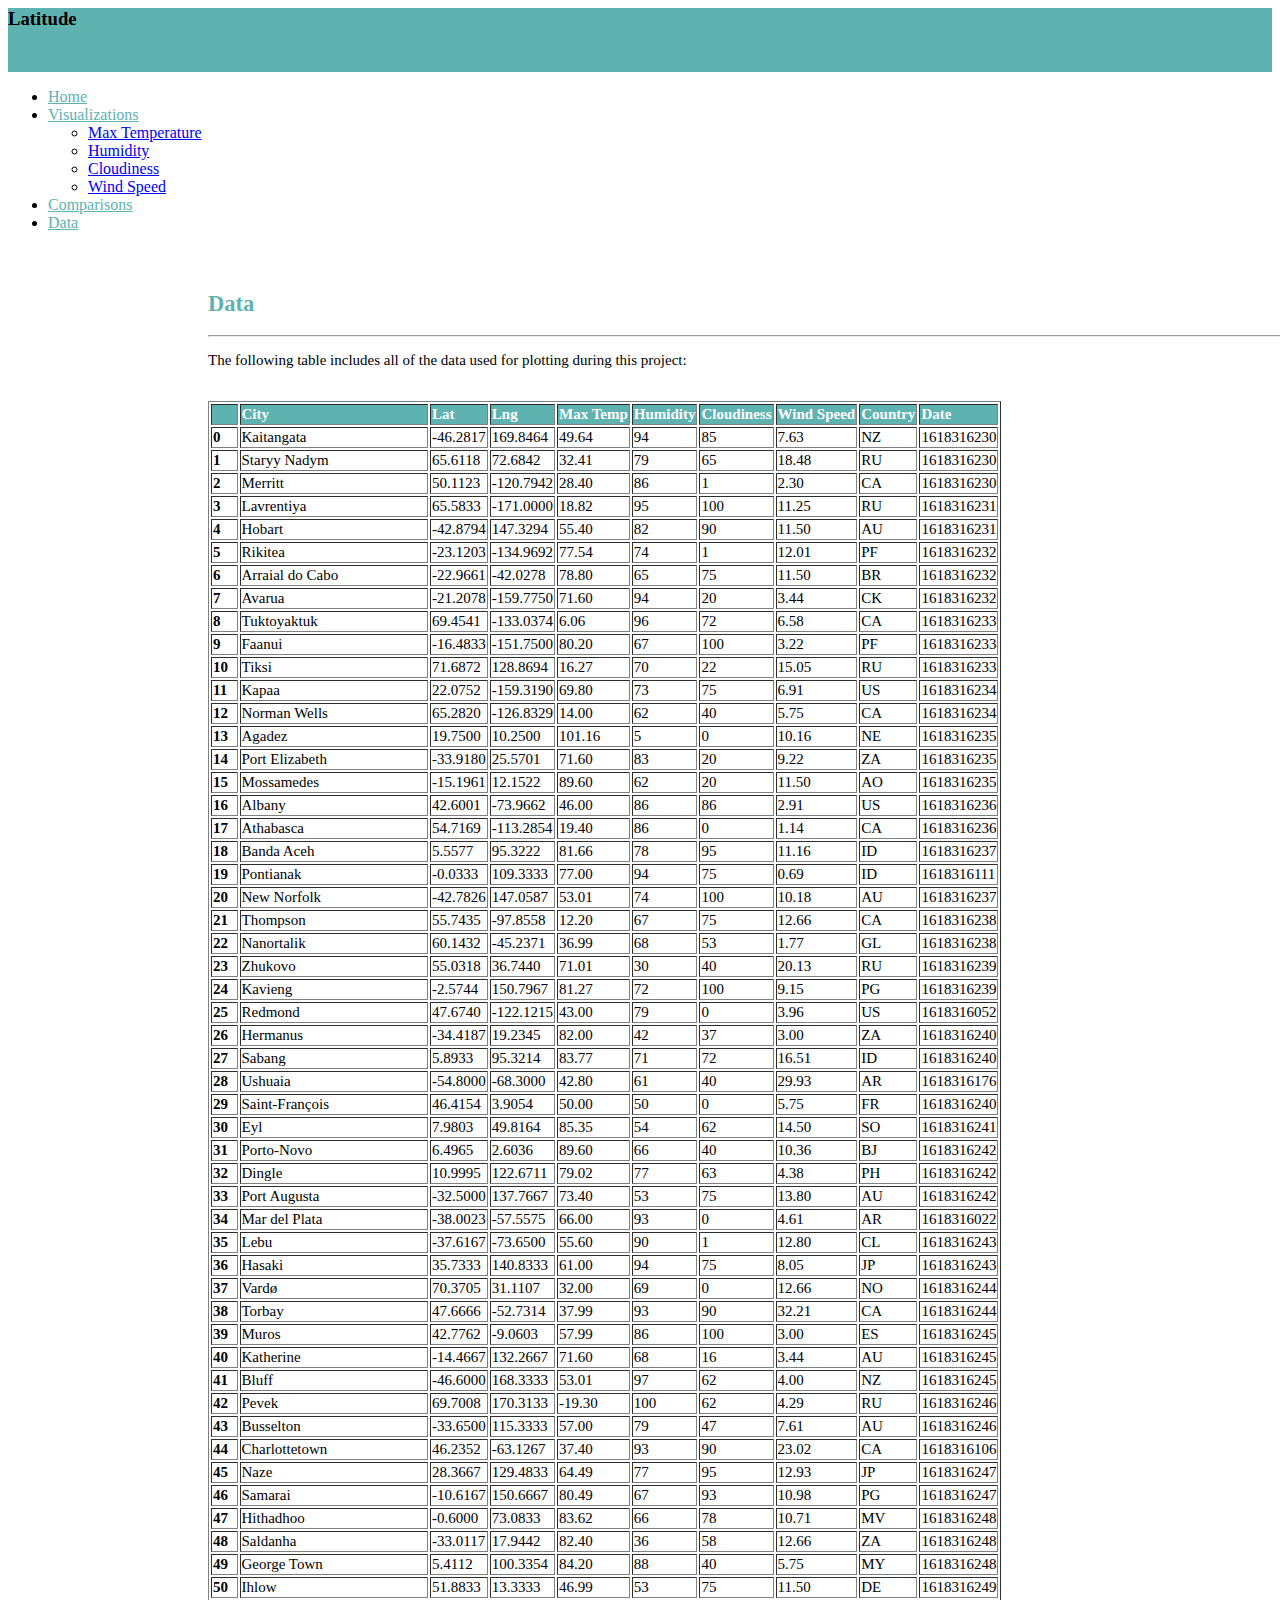
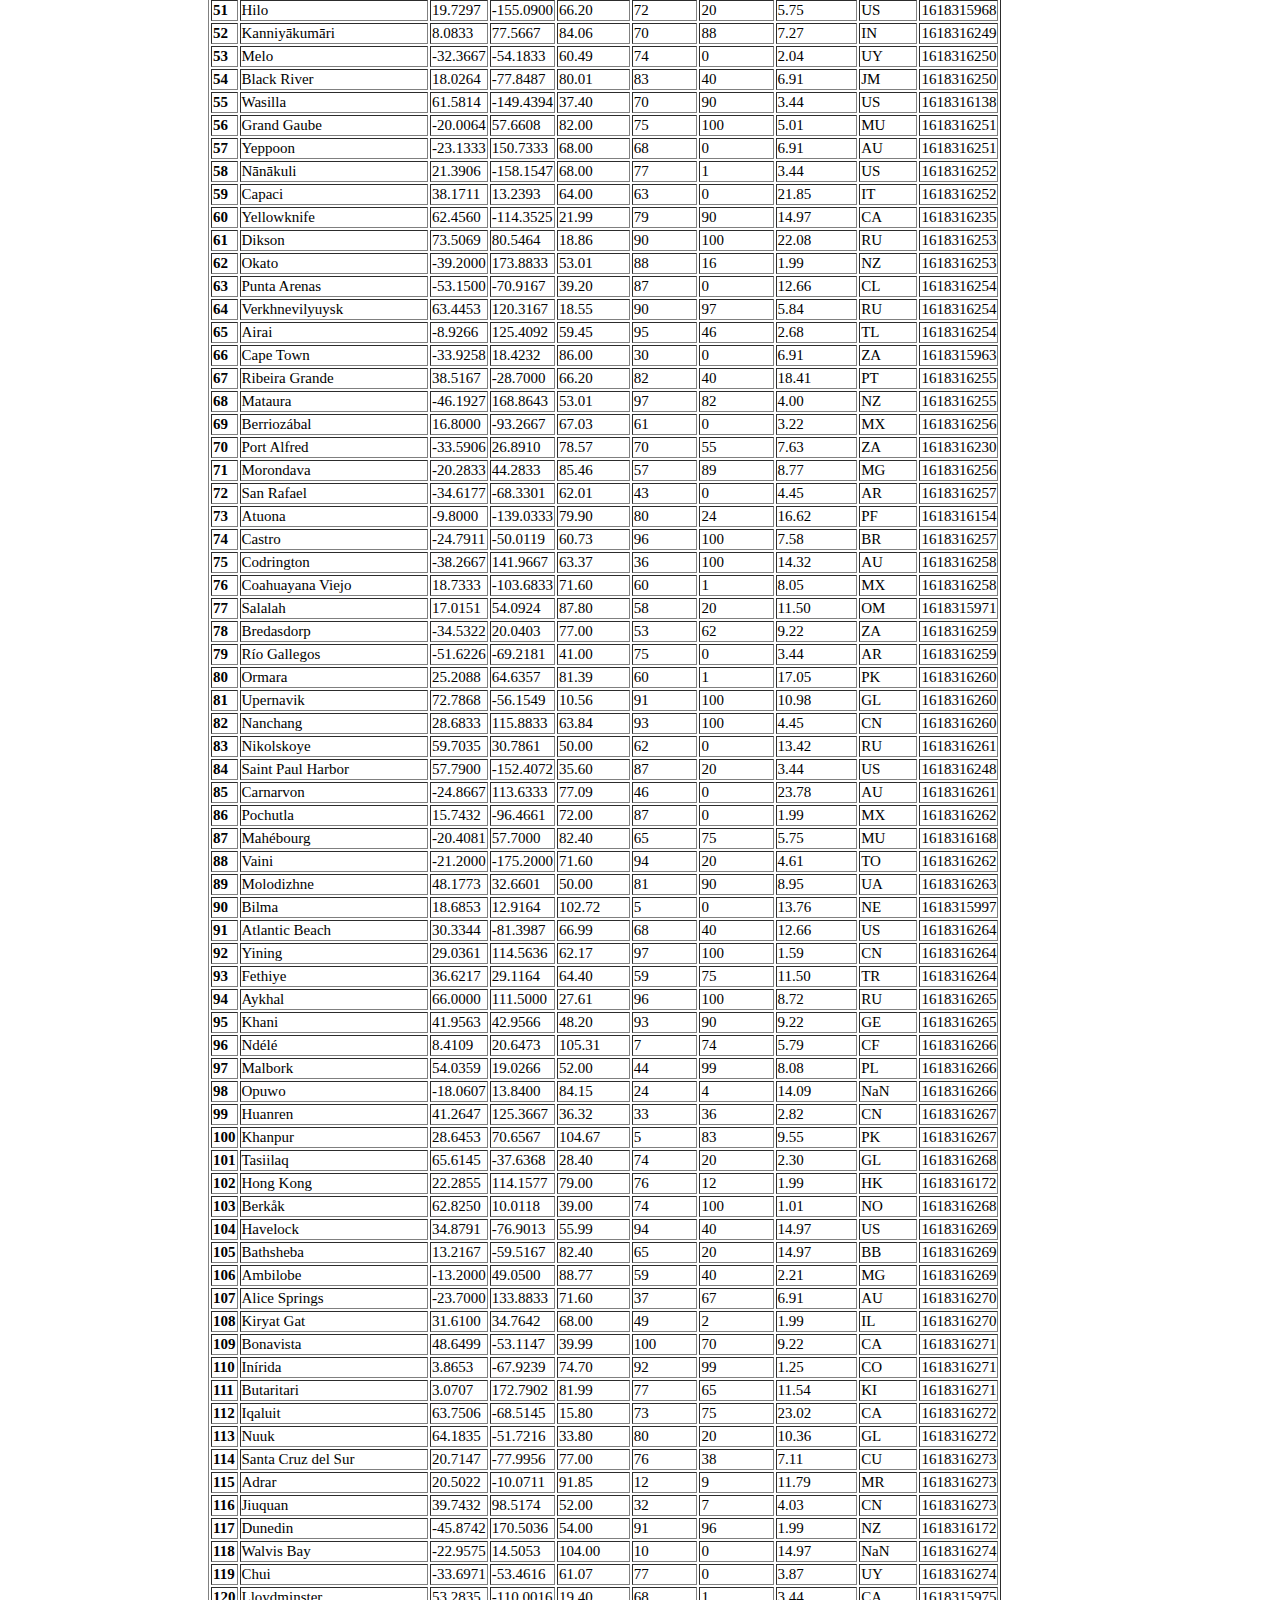
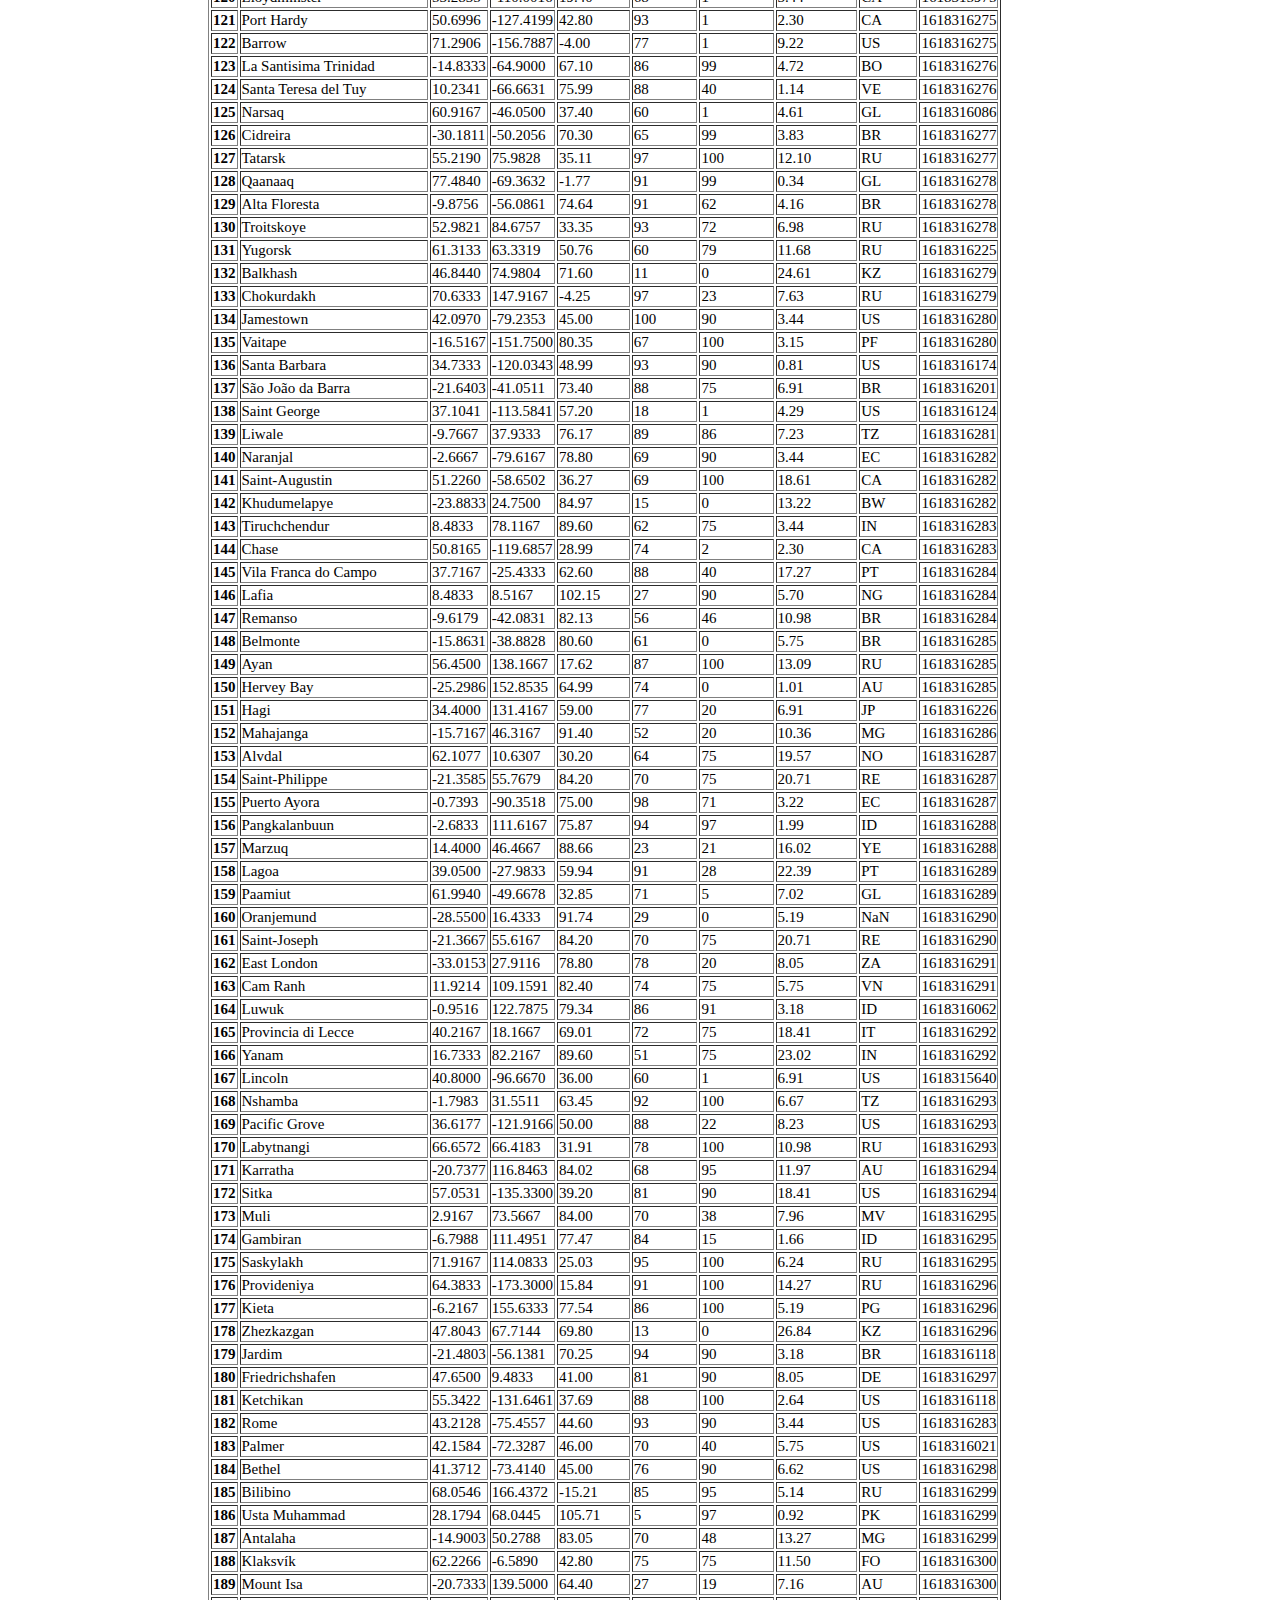
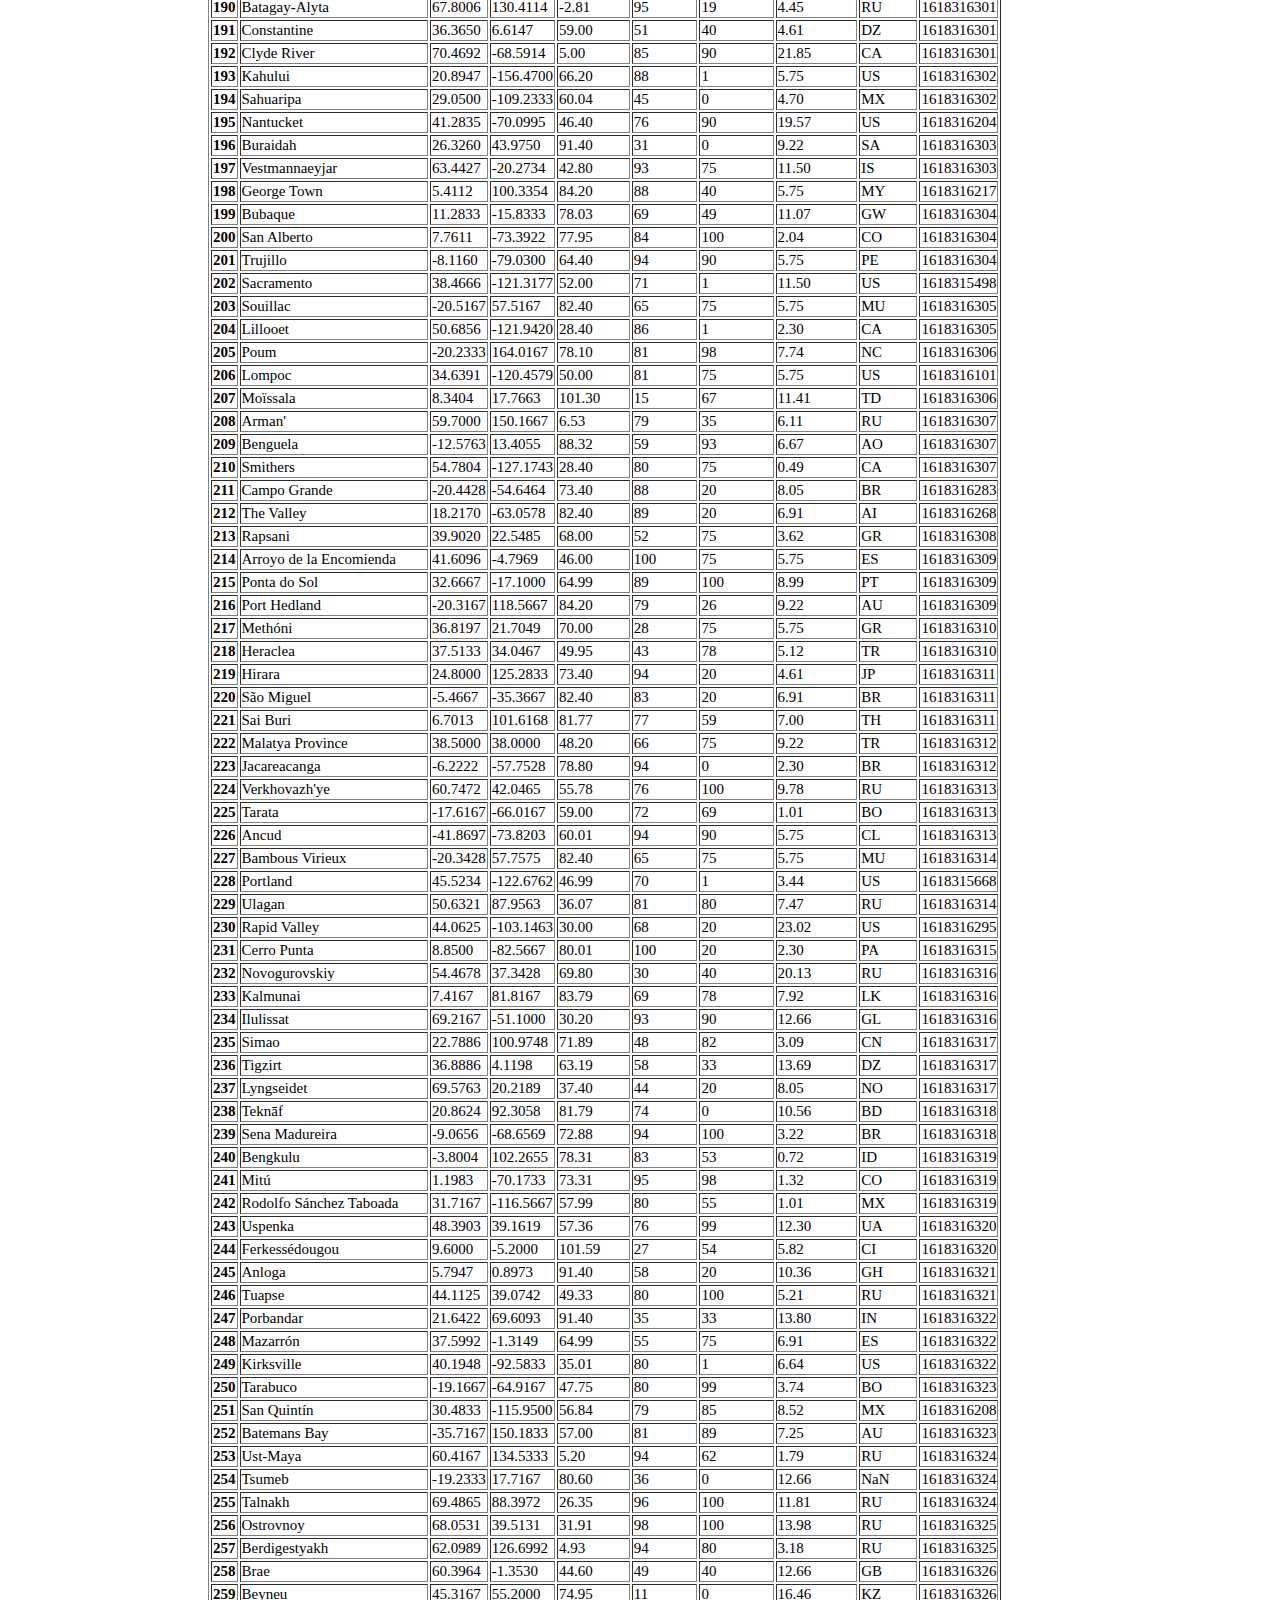
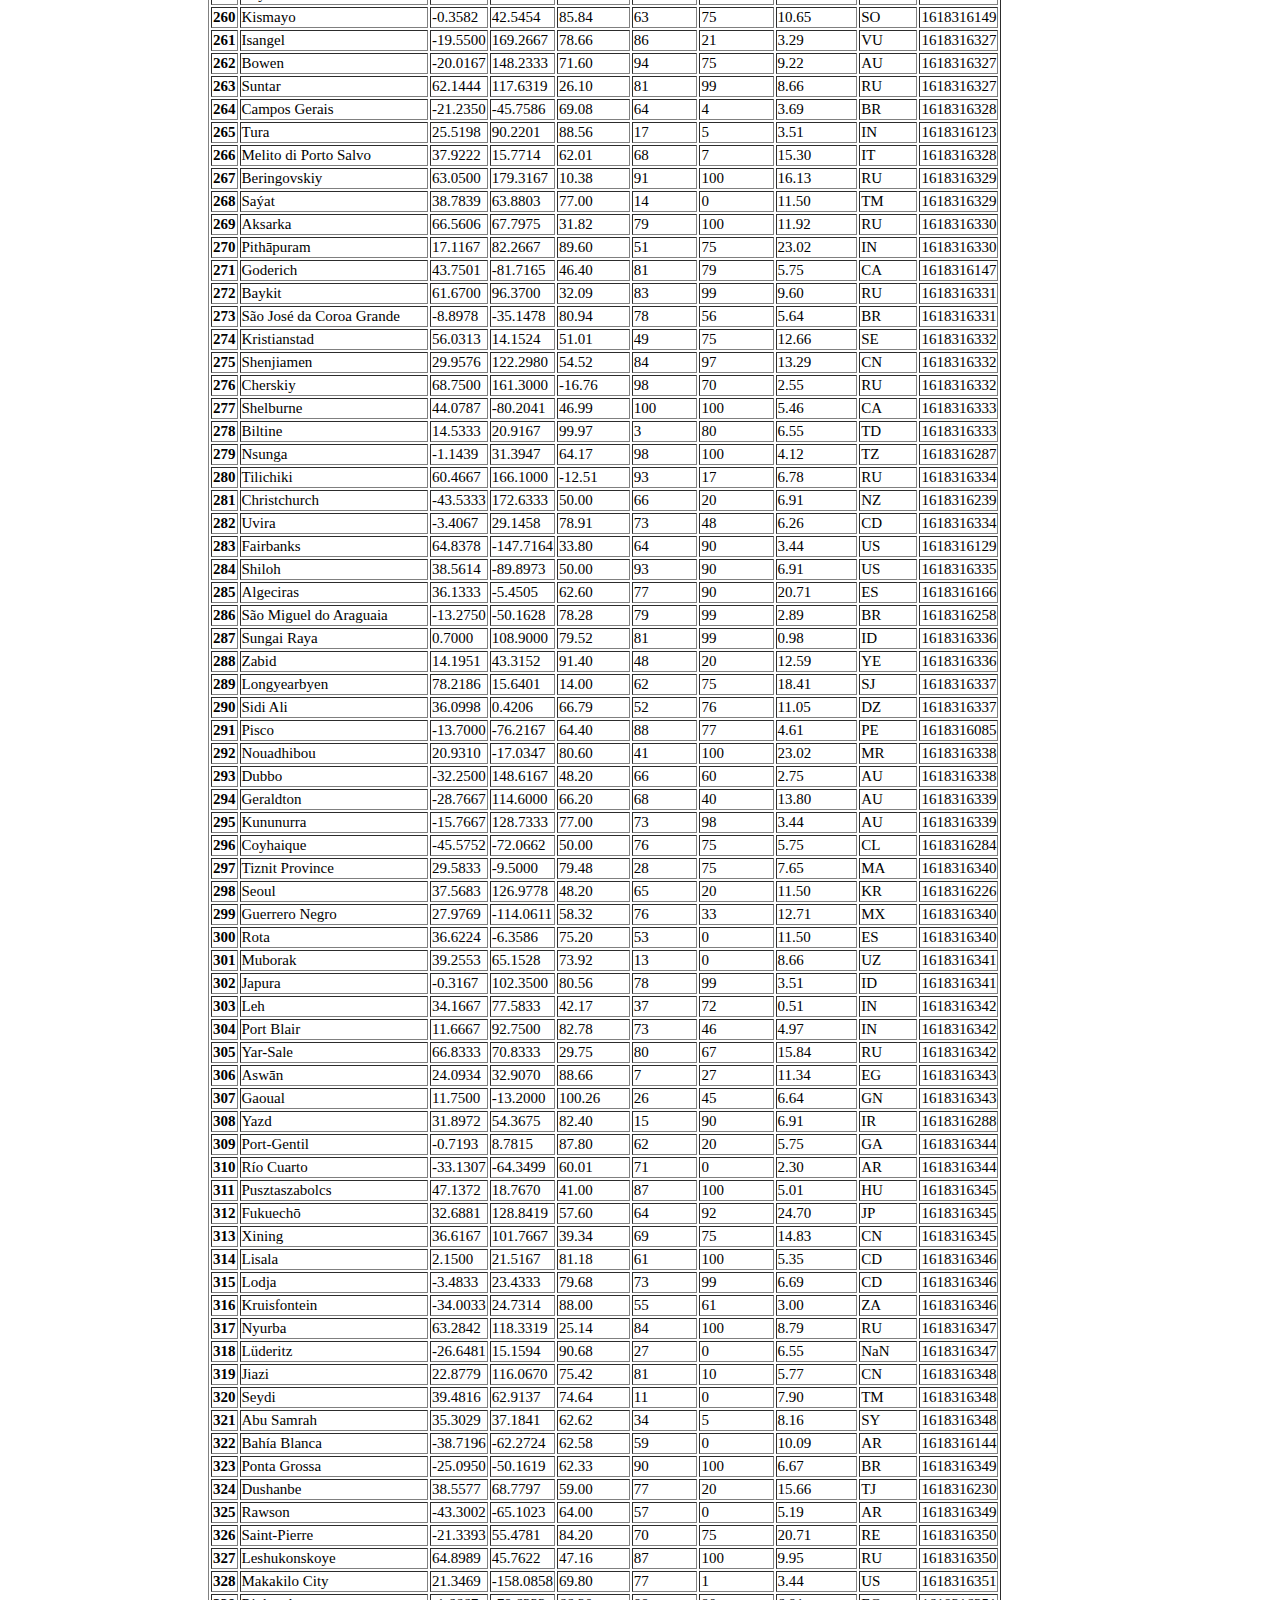
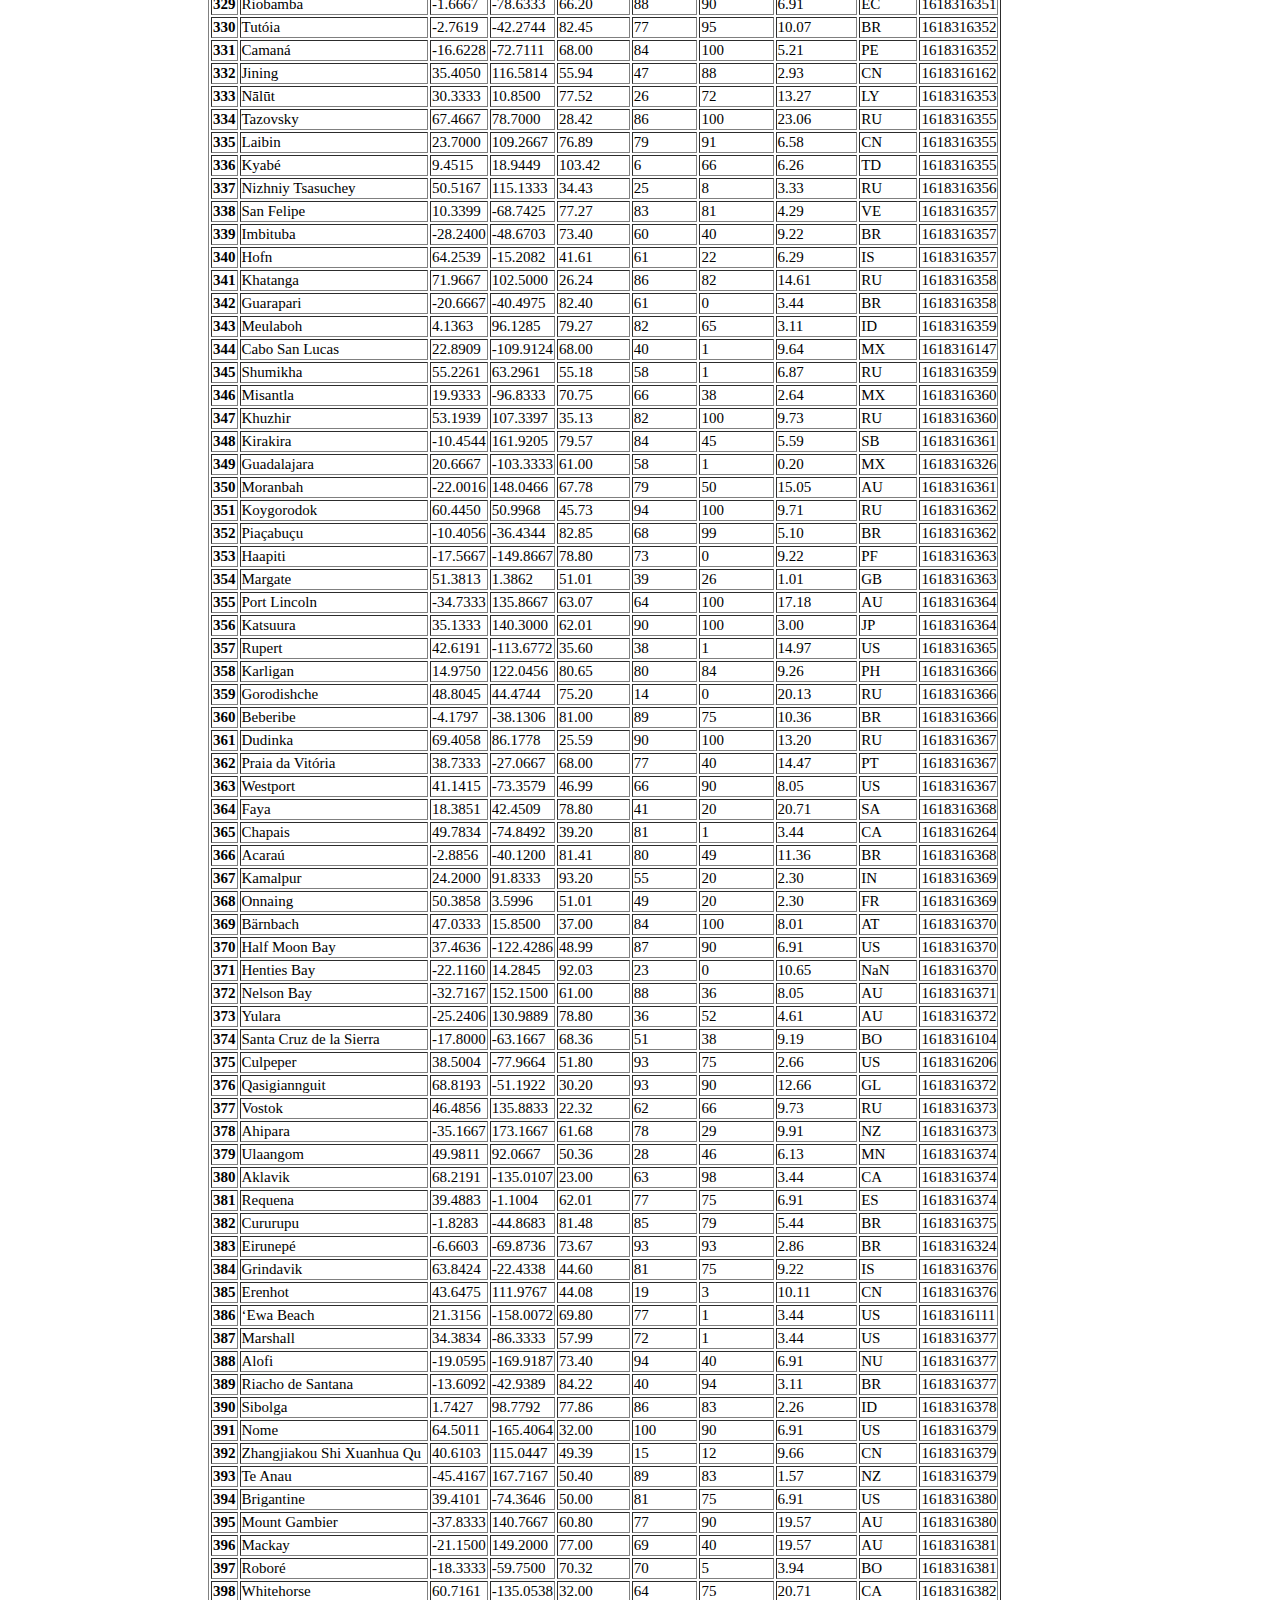
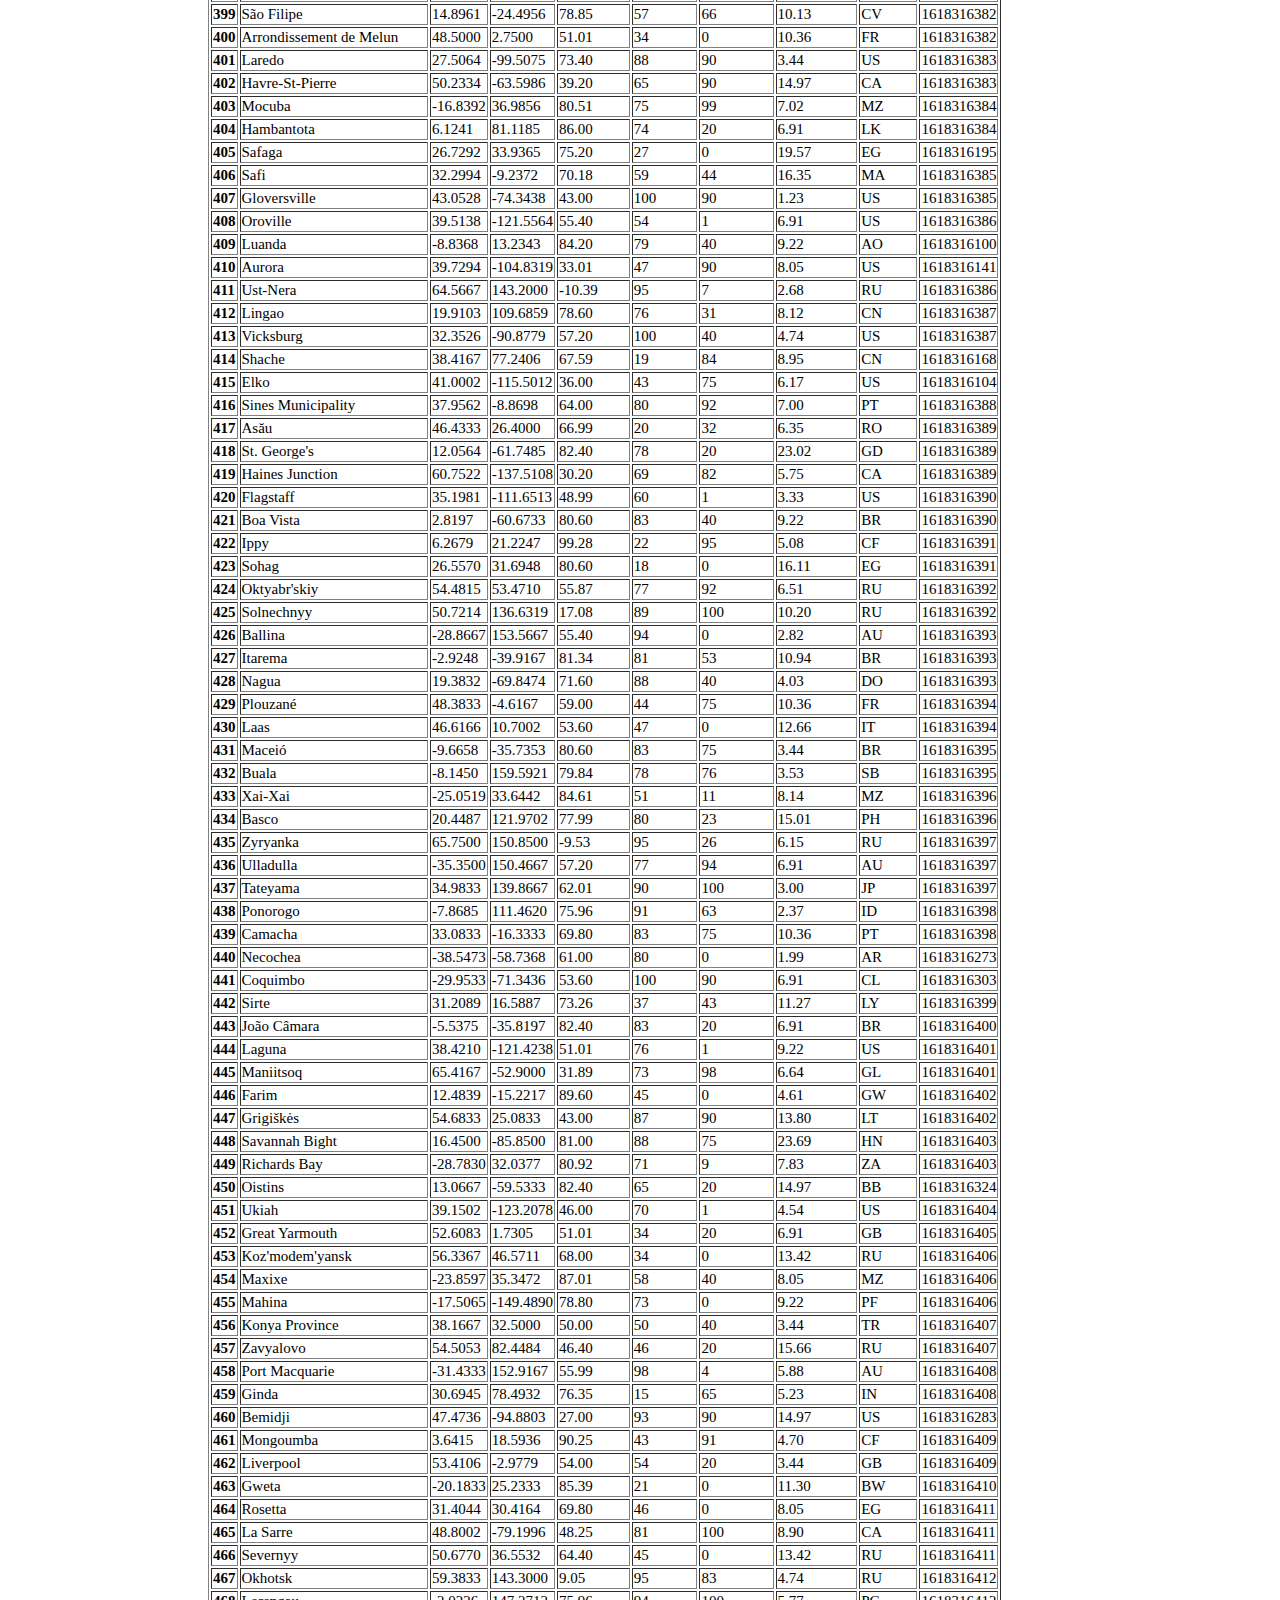
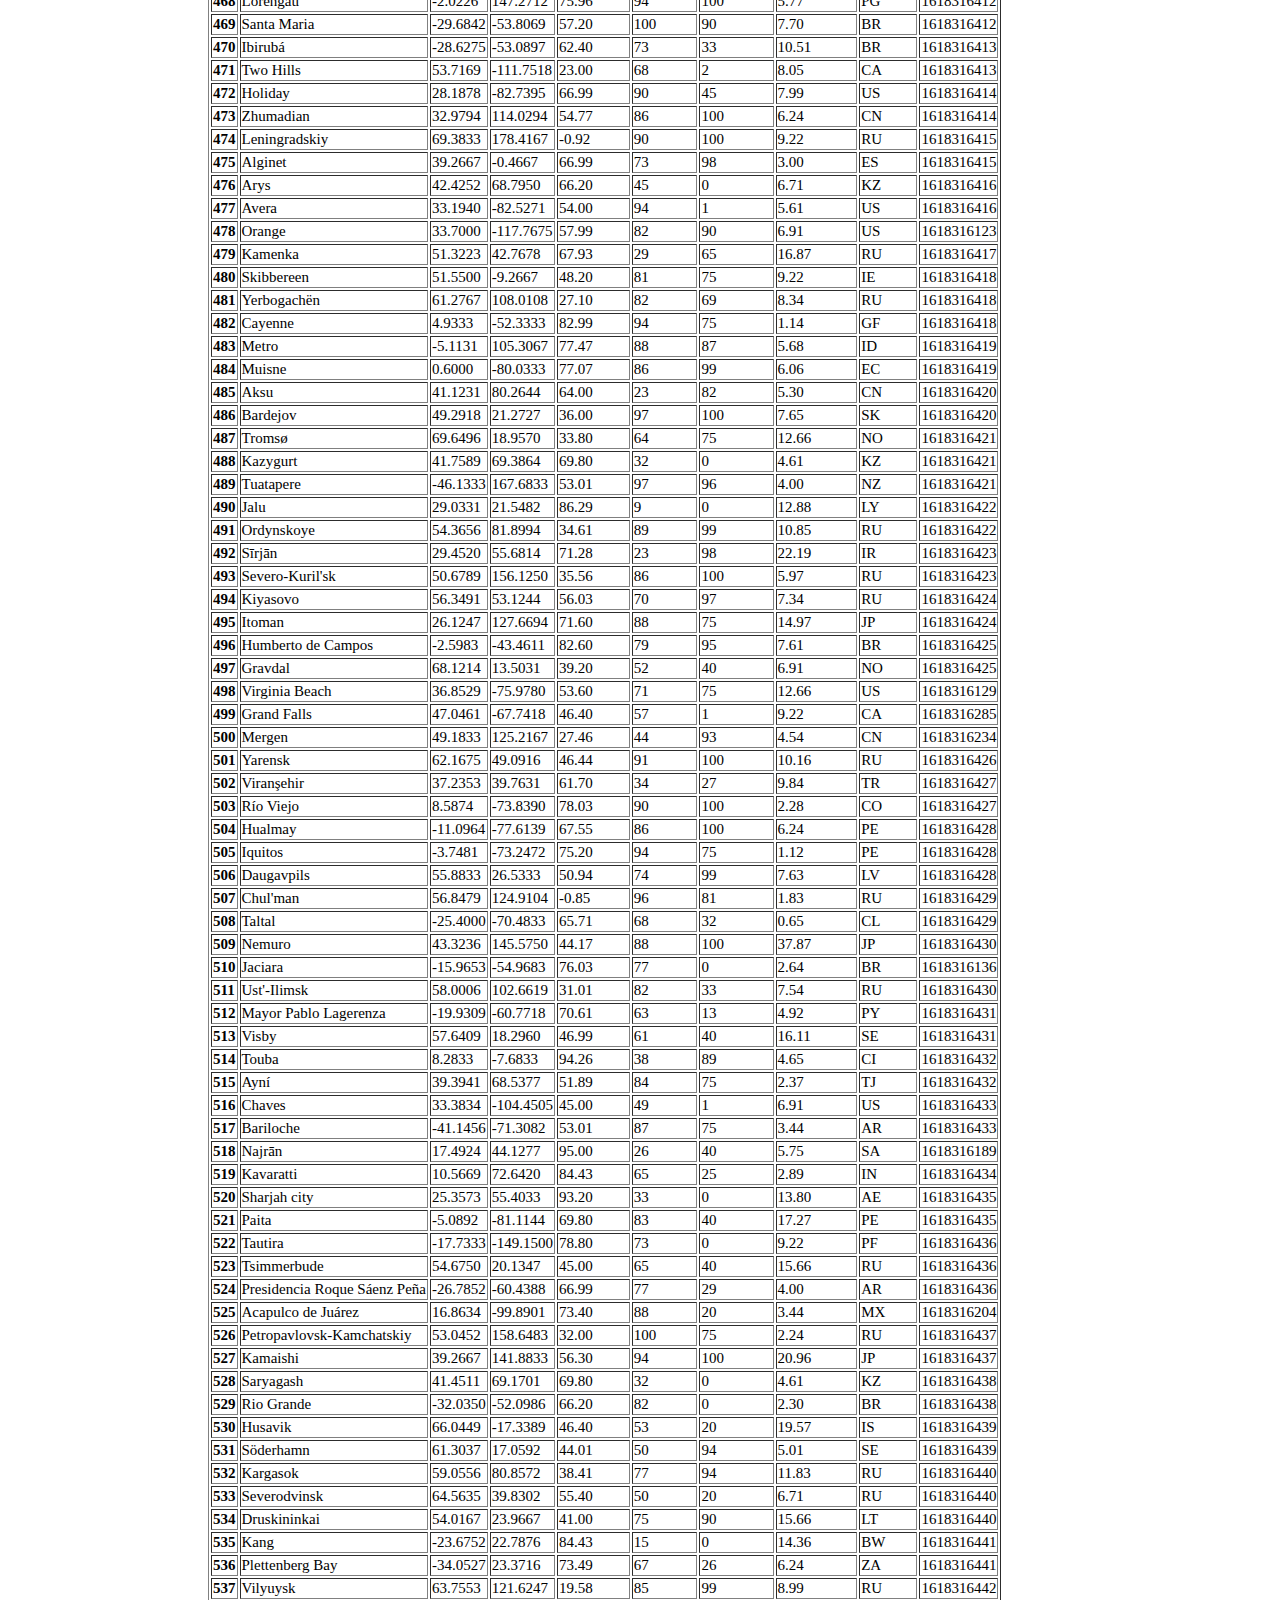
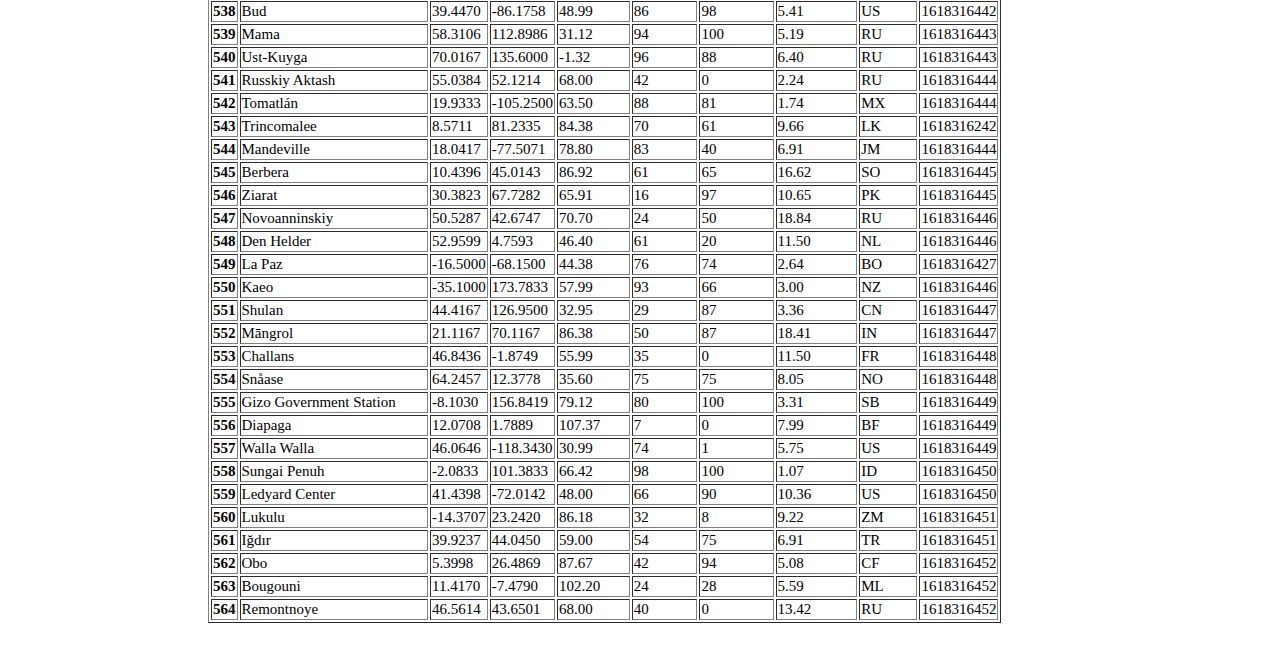
<file: WebVisualizations/site_pages/data.html>
<!DOCTYPE html>
<html lang="en">
<head>
  <meta charset="UTF-8">
  <meta http-equiv="X-UA-Compatible" content="IE=edge">
  <meta name="viewport" content="width=device-width, initial-scale=1.0">
  <title>Latitude Analysis - Data</title>
  <link href="https://cdn.jsdelivr.net/npm/bootstrap@5.0.0-beta3/dist/css/bootstrap.min.css" rel="stylesheet" integrity="sha384-eOJMYsd53ii+scO/bJGFsiCZc+5NDVN2yr8+0RDqr0Ql0h+rP48ckxlpbzKgwra6" crossorigin="anonymous">
  <link rel = "stylesheet" type="text/css" href = "../assets/Style/global.css">
  <link rel = "stylesheet" type="text/css" href = "../assets/Style/data.css">
</head>
<body class="bg-secondary">

  <div class="d-flex bd-highlight mb-3 align-items-center bg-light">
    <!-- Latitude Header for every page -->
    <div class="me-auto p-2 bd-highlight">
      <H3 class="p-3 mb-2 text-white tag">Latitude</H3>
    </div>
    
    <!-- This defines the nav bar, should be located on every page -->
    <ul class="nav nav-tabs fs-3 justify-content-end">
      <li class="nav-item">
        <a class="nav-link align-middle navbarstyle" aria-current="page" href="../../index.html">Home</a>
      </li>
      <li class="nav-item dropdown"> 
        <!-- Not sure if there needs to be a landing page for all of the visualizations -->
        <a class="nav-link dropdown-toggle navbarstyle" data-bs-toggle="dropdown" href="#" role="button" aria-expanded="false">Visualizations</a>
        <ul class="dropdown-menu">
          <li><a class="dropdown-item" href="visualizations/max_temperature.html">Max Temperature</a></li>
          <li><a class="dropdown-item" href="visualizations/humidity.html">Humidity</a></li>
          <li><a class="dropdown-item" href="visualizations/cloudiness.html">Cloudiness</a></li>
          <li><a class="dropdown-item" href="visualizations/wind_speed.html">Wind Speed</a></li>
        </ul>
      </li>
      <li class="nav-item">
        <a class="nav-link navbarstyle" href="comparison.html">Comparisons</a>
      </li>
      <li class="nav-item">
        <a class="nav-link navbarstyle active" href="#">Data</a>
      </li>
    </ul>

  </div>
      
  <main class="dataarea">
    <section>
      <H2 class="headerstyle">Data</H2>
      <hr>
      <!-- REPLACE THIS LATER WITH YOUR ANALYSIS -->
      <p> The following table includes all of the data used for plotting during this project:</p>
      <br>
      <!-- Display main visualizations here in a grid -->
    </section>

    <section class="table-responsive bg-light">
      <table border="1" class="dataframe table table-hover">
        <thead class="dataheader">
          <tr>
            <th></th>
            <th>City</th>
            <th>Lat</th>
            <th>Lng</th>
            <th>Max Temp</th>
            <th>Humidity</th>
            <th>Cloudiness</th>
            <th>Wind Speed</th>
            <th>Country</th>
            <th>Date</th>
          </tr>
        </thead>
        <tbody>
          <tr>
            <th>0</th>
            <td>Kaitangata</td>
            <td>-46.2817</td>
            <td>169.8464</td>
            <td>49.64</td>
            <td>94</td>
            <td>85</td>
            <td>7.63</td>
            <td>NZ</td>
            <td>1618316230</td>
          </tr>
          <tr>
            <th>1</th>
            <td>Staryy Nadym</td>
            <td>65.6118</td>
            <td>72.6842</td>
            <td>32.41</td>
            <td>79</td>
            <td>65</td>
            <td>18.48</td>
            <td>RU</td>
            <td>1618316230</td>
          </tr>
          <tr>
            <th>2</th>
            <td>Merritt</td>
            <td>50.1123</td>
            <td>-120.7942</td>
            <td>28.40</td>
            <td>86</td>
            <td>1</td>
            <td>2.30</td>
            <td>CA</td>
            <td>1618316230</td>
          </tr>
          <tr>
            <th>3</th>
            <td>Lavrentiya</td>
            <td>65.5833</td>
            <td>-171.0000</td>
            <td>18.82</td>
            <td>95</td>
            <td>100</td>
            <td>11.25</td>
            <td>RU</td>
            <td>1618316231</td>
          </tr>
          <tr>
            <th>4</th>
            <td>Hobart</td>
            <td>-42.8794</td>
            <td>147.3294</td>
            <td>55.40</td>
            <td>82</td>
            <td>90</td>
            <td>11.50</td>
            <td>AU</td>
            <td>1618316231</td>
          </tr>
          <tr>
            <th>5</th>
            <td>Rikitea</td>
            <td>-23.1203</td>
            <td>-134.9692</td>
            <td>77.54</td>
            <td>74</td>
            <td>1</td>
            <td>12.01</td>
            <td>PF</td>
            <td>1618316232</td>
          </tr>
          <tr>
            <th>6</th>
            <td>Arraial do Cabo</td>
            <td>-22.9661</td>
            <td>-42.0278</td>
            <td>78.80</td>
            <td>65</td>
            <td>75</td>
            <td>11.50</td>
            <td>BR</td>
            <td>1618316232</td>
          </tr>
          <tr>
            <th>7</th>
            <td>Avarua</td>
            <td>-21.2078</td>
            <td>-159.7750</td>
            <td>71.60</td>
            <td>94</td>
            <td>20</td>
            <td>3.44</td>
            <td>CK</td>
            <td>1618316232</td>
          </tr>
          <tr>
            <th>8</th>
            <td>Tuktoyaktuk</td>
            <td>69.4541</td>
            <td>-133.0374</td>
            <td>6.06</td>
            <td>96</td>
            <td>72</td>
            <td>6.58</td>
            <td>CA</td>
            <td>1618316233</td>
          </tr>
          <tr>
            <th>9</th>
            <td>Faanui</td>
            <td>-16.4833</td>
            <td>-151.7500</td>
            <td>80.20</td>
            <td>67</td>
            <td>100</td>
            <td>3.22</td>
            <td>PF</td>
            <td>1618316233</td>
          </tr>
          <tr>
            <th>10</th>
            <td>Tiksi</td>
            <td>71.6872</td>
            <td>128.8694</td>
            <td>16.27</td>
            <td>70</td>
            <td>22</td>
            <td>15.05</td>
            <td>RU</td>
            <td>1618316233</td>
          </tr>
          <tr>
            <th>11</th>
            <td>Kapaa</td>
            <td>22.0752</td>
            <td>-159.3190</td>
            <td>69.80</td>
            <td>73</td>
            <td>75</td>
            <td>6.91</td>
            <td>US</td>
            <td>1618316234</td>
          </tr>
          <tr>
            <th>12</th>
            <td>Norman Wells</td>
            <td>65.2820</td>
            <td>-126.8329</td>
            <td>14.00</td>
            <td>62</td>
            <td>40</td>
            <td>5.75</td>
            <td>CA</td>
            <td>1618316234</td>
          </tr>
          <tr>
            <th>13</th>
            <td>Agadez</td>
            <td>19.7500</td>
            <td>10.2500</td>
            <td>101.16</td>
            <td>5</td>
            <td>0</td>
            <td>10.16</td>
            <td>NE</td>
            <td>1618316235</td>
          </tr>
          <tr>
            <th>14</th>
            <td>Port Elizabeth</td>
            <td>-33.9180</td>
            <td>25.5701</td>
            <td>71.60</td>
            <td>83</td>
            <td>20</td>
            <td>9.22</td>
            <td>ZA</td>
            <td>1618316235</td>
          </tr>
          <tr>
            <th>15</th>
            <td>Mossamedes</td>
            <td>-15.1961</td>
            <td>12.1522</td>
            <td>89.60</td>
            <td>62</td>
            <td>20</td>
            <td>11.50</td>
            <td>AO</td>
            <td>1618316235</td>
          </tr>
          <tr>
            <th>16</th>
            <td>Albany</td>
            <td>42.6001</td>
            <td>-73.9662</td>
            <td>46.00</td>
            <td>86</td>
            <td>86</td>
            <td>2.91</td>
            <td>US</td>
            <td>1618316236</td>
          </tr>
          <tr>
            <th>17</th>
            <td>Athabasca</td>
            <td>54.7169</td>
            <td>-113.2854</td>
            <td>19.40</td>
            <td>86</td>
            <td>0</td>
            <td>1.14</td>
            <td>CA</td>
            <td>1618316236</td>
          </tr>
          <tr>
            <th>18</th>
            <td>Banda Aceh</td>
            <td>5.5577</td>
            <td>95.3222</td>
            <td>81.66</td>
            <td>78</td>
            <td>95</td>
            <td>11.16</td>
            <td>ID</td>
            <td>1618316237</td>
          </tr>
          <tr>
            <th>19</th>
            <td>Pontianak</td>
            <td>-0.0333</td>
            <td>109.3333</td>
            <td>77.00</td>
            <td>94</td>
            <td>75</td>
            <td>0.69</td>
            <td>ID</td>
            <td>1618316111</td>
          </tr>
          <tr>
            <th>20</th>
            <td>New Norfolk</td>
            <td>-42.7826</td>
            <td>147.0587</td>
            <td>53.01</td>
            <td>74</td>
            <td>100</td>
            <td>10.18</td>
            <td>AU</td>
            <td>1618316237</td>
          </tr>
          <tr>
            <th>21</th>
            <td>Thompson</td>
            <td>55.7435</td>
            <td>-97.8558</td>
            <td>12.20</td>
            <td>67</td>
            <td>75</td>
            <td>12.66</td>
            <td>CA</td>
            <td>1618316238</td>
          </tr>
          <tr>
            <th>22</th>
            <td>Nanortalik</td>
            <td>60.1432</td>
            <td>-45.2371</td>
            <td>36.99</td>
            <td>68</td>
            <td>53</td>
            <td>1.77</td>
            <td>GL</td>
            <td>1618316238</td>
          </tr>
          <tr>
            <th>23</th>
            <td>Zhukovo</td>
            <td>55.0318</td>
            <td>36.7440</td>
            <td>71.01</td>
            <td>30</td>
            <td>40</td>
            <td>20.13</td>
            <td>RU</td>
            <td>1618316239</td>
          </tr>
          <tr>
            <th>24</th>
            <td>Kavieng</td>
            <td>-2.5744</td>
            <td>150.7967</td>
            <td>81.27</td>
            <td>72</td>
            <td>100</td>
            <td>9.15</td>
            <td>PG</td>
            <td>1618316239</td>
          </tr>
          <tr>
            <th>25</th>
            <td>Redmond</td>
            <td>47.6740</td>
            <td>-122.1215</td>
            <td>43.00</td>
            <td>79</td>
            <td>0</td>
            <td>3.96</td>
            <td>US</td>
            <td>1618316052</td>
          </tr>
          <tr>
            <th>26</th>
            <td>Hermanus</td>
            <td>-34.4187</td>
            <td>19.2345</td>
            <td>82.00</td>
            <td>42</td>
            <td>37</td>
            <td>3.00</td>
            <td>ZA</td>
            <td>1618316240</td>
          </tr>
          <tr>
            <th>27</th>
            <td>Sabang</td>
            <td>5.8933</td>
            <td>95.3214</td>
            <td>83.77</td>
            <td>71</td>
            <td>72</td>
            <td>16.51</td>
            <td>ID</td>
            <td>1618316240</td>
          </tr>
          <tr>
            <th>28</th>
            <td>Ushuaia</td>
            <td>-54.8000</td>
            <td>-68.3000</td>
            <td>42.80</td>
            <td>61</td>
            <td>40</td>
            <td>29.93</td>
            <td>AR</td>
            <td>1618316176</td>
          </tr>
          <tr>
            <th>29</th>
            <td>Saint-François</td>
            <td>46.4154</td>
            <td>3.9054</td>
            <td>50.00</td>
            <td>50</td>
            <td>0</td>
            <td>5.75</td>
            <td>FR</td>
            <td>1618316240</td>
          </tr>
          <tr>
            <th>30</th>
            <td>Eyl</td>
            <td>7.9803</td>
            <td>49.8164</td>
            <td>85.35</td>
            <td>54</td>
            <td>62</td>
            <td>14.50</td>
            <td>SO</td>
            <td>1618316241</td>
          </tr>
          <tr>
            <th>31</th>
            <td>Porto-Novo</td>
            <td>6.4965</td>
            <td>2.6036</td>
            <td>89.60</td>
            <td>66</td>
            <td>40</td>
            <td>10.36</td>
            <td>BJ</td>
            <td>1618316242</td>
          </tr>
          <tr>
            <th>32</th>
            <td>Dingle</td>
            <td>10.9995</td>
            <td>122.6711</td>
            <td>79.02</td>
            <td>77</td>
            <td>63</td>
            <td>4.38</td>
            <td>PH</td>
            <td>1618316242</td>
          </tr>
          <tr>
            <th>33</th>
            <td>Port Augusta</td>
            <td>-32.5000</td>
            <td>137.7667</td>
            <td>73.40</td>
            <td>53</td>
            <td>75</td>
            <td>13.80</td>
            <td>AU</td>
            <td>1618316242</td>
          </tr>
          <tr>
            <th>34</th>
            <td>Mar del Plata</td>
            <td>-38.0023</td>
            <td>-57.5575</td>
            <td>66.00</td>
            <td>93</td>
            <td>0</td>
            <td>4.61</td>
            <td>AR</td>
            <td>1618316022</td>
          </tr>
          <tr>
            <th>35</th>
            <td>Lebu</td>
            <td>-37.6167</td>
            <td>-73.6500</td>
            <td>55.60</td>
            <td>90</td>
            <td>1</td>
            <td>12.80</td>
            <td>CL</td>
            <td>1618316243</td>
          </tr>
          <tr>
            <th>36</th>
            <td>Hasaki</td>
            <td>35.7333</td>
            <td>140.8333</td>
            <td>61.00</td>
            <td>94</td>
            <td>75</td>
            <td>8.05</td>
            <td>JP</td>
            <td>1618316243</td>
          </tr>
          <tr>
            <th>37</th>
            <td>Vardø</td>
            <td>70.3705</td>
            <td>31.1107</td>
            <td>32.00</td>
            <td>69</td>
            <td>0</td>
            <td>12.66</td>
            <td>NO</td>
            <td>1618316244</td>
          </tr>
          <tr>
            <th>38</th>
            <td>Torbay</td>
            <td>47.6666</td>
            <td>-52.7314</td>
            <td>37.99</td>
            <td>93</td>
            <td>90</td>
            <td>32.21</td>
            <td>CA</td>
            <td>1618316244</td>
          </tr>
          <tr>
            <th>39</th>
            <td>Muros</td>
            <td>42.7762</td>
            <td>-9.0603</td>
            <td>57.99</td>
            <td>86</td>
            <td>100</td>
            <td>3.00</td>
            <td>ES</td>
            <td>1618316245</td>
          </tr>
          <tr>
            <th>40</th>
            <td>Katherine</td>
            <td>-14.4667</td>
            <td>132.2667</td>
            <td>71.60</td>
            <td>68</td>
            <td>16</td>
            <td>3.44</td>
            <td>AU</td>
            <td>1618316245</td>
          </tr>
          <tr>
            <th>41</th>
            <td>Bluff</td>
            <td>-46.6000</td>
            <td>168.3333</td>
            <td>53.01</td>
            <td>97</td>
            <td>62</td>
            <td>4.00</td>
            <td>NZ</td>
            <td>1618316245</td>
          </tr>
          <tr>
            <th>42</th>
            <td>Pevek</td>
            <td>69.7008</td>
            <td>170.3133</td>
            <td>-19.30</td>
            <td>100</td>
            <td>62</td>
            <td>4.29</td>
            <td>RU</td>
            <td>1618316246</td>
          </tr>
          <tr>
            <th>43</th>
            <td>Busselton</td>
            <td>-33.6500</td>
            <td>115.3333</td>
            <td>57.00</td>
            <td>79</td>
            <td>47</td>
            <td>7.61</td>
            <td>AU</td>
            <td>1618316246</td>
          </tr>
          <tr>
            <th>44</th>
            <td>Charlottetown</td>
            <td>46.2352</td>
            <td>-63.1267</td>
            <td>37.40</td>
            <td>93</td>
            <td>90</td>
            <td>23.02</td>
            <td>CA</td>
            <td>1618316106</td>
          </tr>
          <tr>
            <th>45</th>
            <td>Naze</td>
            <td>28.3667</td>
            <td>129.4833</td>
            <td>64.49</td>
            <td>77</td>
            <td>95</td>
            <td>12.93</td>
            <td>JP</td>
            <td>1618316247</td>
          </tr>
          <tr>
            <th>46</th>
            <td>Samarai</td>
            <td>-10.6167</td>
            <td>150.6667</td>
            <td>80.49</td>
            <td>67</td>
            <td>93</td>
            <td>10.98</td>
            <td>PG</td>
            <td>1618316247</td>
          </tr>
          <tr>
            <th>47</th>
            <td>Hithadhoo</td>
            <td>-0.6000</td>
            <td>73.0833</td>
            <td>83.62</td>
            <td>66</td>
            <td>78</td>
            <td>10.71</td>
            <td>MV</td>
            <td>1618316248</td>
          </tr>
          <tr>
            <th>48</th>
            <td>Saldanha</td>
            <td>-33.0117</td>
            <td>17.9442</td>
            <td>82.40</td>
            <td>36</td>
            <td>58</td>
            <td>12.66</td>
            <td>ZA</td>
            <td>1618316248</td>
          </tr>
          <tr>
            <th>49</th>
            <td>George Town</td>
            <td>5.4112</td>
            <td>100.3354</td>
            <td>84.20</td>
            <td>88</td>
            <td>40</td>
            <td>5.75</td>
            <td>MY</td>
            <td>1618316248</td>
          </tr>
          <tr>
            <th>50</th>
            <td>Ihlow</td>
            <td>51.8833</td>
            <td>13.3333</td>
            <td>46.99</td>
            <td>53</td>
            <td>75</td>
            <td>11.50</td>
            <td>DE</td>
            <td>1618316249</td>
          </tr>
          <tr>
            <th>51</th>
            <td>Hilo</td>
            <td>19.7297</td>
            <td>-155.0900</td>
            <td>66.20</td>
            <td>72</td>
            <td>20</td>
            <td>5.75</td>
            <td>US</td>
            <td>1618315968</td>
          </tr>
          <tr>
            <th>52</th>
            <td>Kanniyākumāri</td>
            <td>8.0833</td>
            <td>77.5667</td>
            <td>84.06</td>
            <td>70</td>
            <td>88</td>
            <td>7.27</td>
            <td>IN</td>
            <td>1618316249</td>
          </tr>
          <tr>
            <th>53</th>
            <td>Melo</td>
            <td>-32.3667</td>
            <td>-54.1833</td>
            <td>60.49</td>
            <td>74</td>
            <td>0</td>
            <td>2.04</td>
            <td>UY</td>
            <td>1618316250</td>
          </tr>
          <tr>
            <th>54</th>
            <td>Black River</td>
            <td>18.0264</td>
            <td>-77.8487</td>
            <td>80.01</td>
            <td>83</td>
            <td>40</td>
            <td>6.91</td>
            <td>JM</td>
            <td>1618316250</td>
          </tr>
          <tr>
            <th>55</th>
            <td>Wasilla</td>
            <td>61.5814</td>
            <td>-149.4394</td>
            <td>37.40</td>
            <td>70</td>
            <td>90</td>
            <td>3.44</td>
            <td>US</td>
            <td>1618316138</td>
          </tr>
          <tr>
            <th>56</th>
            <td>Grand Gaube</td>
            <td>-20.0064</td>
            <td>57.6608</td>
            <td>82.00</td>
            <td>75</td>
            <td>100</td>
            <td>5.01</td>
            <td>MU</td>
            <td>1618316251</td>
          </tr>
          <tr>
            <th>57</th>
            <td>Yeppoon</td>
            <td>-23.1333</td>
            <td>150.7333</td>
            <td>68.00</td>
            <td>68</td>
            <td>0</td>
            <td>6.91</td>
            <td>AU</td>
            <td>1618316251</td>
          </tr>
          <tr>
            <th>58</th>
            <td>Nānākuli</td>
            <td>21.3906</td>
            <td>-158.1547</td>
            <td>68.00</td>
            <td>77</td>
            <td>1</td>
            <td>3.44</td>
            <td>US</td>
            <td>1618316252</td>
          </tr>
          <tr>
            <th>59</th>
            <td>Capaci</td>
            <td>38.1711</td>
            <td>13.2393</td>
            <td>64.00</td>
            <td>63</td>
            <td>0</td>
            <td>21.85</td>
            <td>IT</td>
            <td>1618316252</td>
          </tr>
          <tr>
            <th>60</th>
            <td>Yellowknife</td>
            <td>62.4560</td>
            <td>-114.3525</td>
            <td>21.99</td>
            <td>79</td>
            <td>90</td>
            <td>14.97</td>
            <td>CA</td>
            <td>1618316235</td>
          </tr>
          <tr>
            <th>61</th>
            <td>Dikson</td>
            <td>73.5069</td>
            <td>80.5464</td>
            <td>18.86</td>
            <td>90</td>
            <td>100</td>
            <td>22.08</td>
            <td>RU</td>
            <td>1618316253</td>
          </tr>
          <tr>
            <th>62</th>
            <td>Okato</td>
            <td>-39.2000</td>
            <td>173.8833</td>
            <td>53.01</td>
            <td>88</td>
            <td>16</td>
            <td>1.99</td>
            <td>NZ</td>
            <td>1618316253</td>
          </tr>
          <tr>
            <th>63</th>
            <td>Punta Arenas</td>
            <td>-53.1500</td>
            <td>-70.9167</td>
            <td>39.20</td>
            <td>87</td>
            <td>0</td>
            <td>12.66</td>
            <td>CL</td>
            <td>1618316254</td>
          </tr>
          <tr>
            <th>64</th>
            <td>Verkhnevilyuysk</td>
            <td>63.4453</td>
            <td>120.3167</td>
            <td>18.55</td>
            <td>90</td>
            <td>97</td>
            <td>5.84</td>
            <td>RU</td>
            <td>1618316254</td>
          </tr>
          <tr>
            <th>65</th>
            <td>Airai</td>
            <td>-8.9266</td>
            <td>125.4092</td>
            <td>59.45</td>
            <td>95</td>
            <td>46</td>
            <td>2.68</td>
            <td>TL</td>
            <td>1618316254</td>
          </tr>
          <tr>
            <th>66</th>
            <td>Cape Town</td>
            <td>-33.9258</td>
            <td>18.4232</td>
            <td>86.00</td>
            <td>30</td>
            <td>0</td>
            <td>6.91</td>
            <td>ZA</td>
            <td>1618315963</td>
          </tr>
          <tr>
            <th>67</th>
            <td>Ribeira Grande</td>
            <td>38.5167</td>
            <td>-28.7000</td>
            <td>66.20</td>
            <td>82</td>
            <td>40</td>
            <td>18.41</td>
            <td>PT</td>
            <td>1618316255</td>
          </tr>
          <tr>
            <th>68</th>
            <td>Mataura</td>
            <td>-46.1927</td>
            <td>168.8643</td>
            <td>53.01</td>
            <td>97</td>
            <td>82</td>
            <td>4.00</td>
            <td>NZ</td>
            <td>1618316255</td>
          </tr>
          <tr>
            <th>69</th>
            <td>Berriozábal</td>
            <td>16.8000</td>
            <td>-93.2667</td>
            <td>67.03</td>
            <td>61</td>
            <td>0</td>
            <td>3.22</td>
            <td>MX</td>
            <td>1618316256</td>
          </tr>
          <tr>
            <th>70</th>
            <td>Port Alfred</td>
            <td>-33.5906</td>
            <td>26.8910</td>
            <td>78.57</td>
            <td>70</td>
            <td>55</td>
            <td>7.63</td>
            <td>ZA</td>
            <td>1618316230</td>
          </tr>
          <tr>
            <th>71</th>
            <td>Morondava</td>
            <td>-20.2833</td>
            <td>44.2833</td>
            <td>85.46</td>
            <td>57</td>
            <td>89</td>
            <td>8.77</td>
            <td>MG</td>
            <td>1618316256</td>
          </tr>
          <tr>
            <th>72</th>
            <td>San Rafael</td>
            <td>-34.6177</td>
            <td>-68.3301</td>
            <td>62.01</td>
            <td>43</td>
            <td>0</td>
            <td>4.45</td>
            <td>AR</td>
            <td>1618316257</td>
          </tr>
          <tr>
            <th>73</th>
            <td>Atuona</td>
            <td>-9.8000</td>
            <td>-139.0333</td>
            <td>79.90</td>
            <td>80</td>
            <td>24</td>
            <td>16.62</td>
            <td>PF</td>
            <td>1618316154</td>
          </tr>
          <tr>
            <th>74</th>
            <td>Castro</td>
            <td>-24.7911</td>
            <td>-50.0119</td>
            <td>60.73</td>
            <td>96</td>
            <td>100</td>
            <td>7.58</td>
            <td>BR</td>
            <td>1618316257</td>
          </tr>
          <tr>
            <th>75</th>
            <td>Codrington</td>
            <td>-38.2667</td>
            <td>141.9667</td>
            <td>63.37</td>
            <td>36</td>
            <td>100</td>
            <td>14.32</td>
            <td>AU</td>
            <td>1618316258</td>
          </tr>
          <tr>
            <th>76</th>
            <td>Coahuayana Viejo</td>
            <td>18.7333</td>
            <td>-103.6833</td>
            <td>71.60</td>
            <td>60</td>
            <td>1</td>
            <td>8.05</td>
            <td>MX</td>
            <td>1618316258</td>
          </tr>
          <tr>
            <th>77</th>
            <td>Salalah</td>
            <td>17.0151</td>
            <td>54.0924</td>
            <td>87.80</td>
            <td>58</td>
            <td>20</td>
            <td>11.50</td>
            <td>OM</td>
            <td>1618315971</td>
          </tr>
          <tr>
            <th>78</th>
            <td>Bredasdorp</td>
            <td>-34.5322</td>
            <td>20.0403</td>
            <td>77.00</td>
            <td>53</td>
            <td>62</td>
            <td>9.22</td>
            <td>ZA</td>
            <td>1618316259</td>
          </tr>
          <tr>
            <th>79</th>
            <td>Río Gallegos</td>
            <td>-51.6226</td>
            <td>-69.2181</td>
            <td>41.00</td>
            <td>75</td>
            <td>0</td>
            <td>3.44</td>
            <td>AR</td>
            <td>1618316259</td>
          </tr>
          <tr>
            <th>80</th>
            <td>Ormara</td>
            <td>25.2088</td>
            <td>64.6357</td>
            <td>81.39</td>
            <td>60</td>
            <td>1</td>
            <td>17.05</td>
            <td>PK</td>
            <td>1618316260</td>
          </tr>
          <tr>
            <th>81</th>
            <td>Upernavik</td>
            <td>72.7868</td>
            <td>-56.1549</td>
            <td>10.56</td>
            <td>91</td>
            <td>100</td>
            <td>10.98</td>
            <td>GL</td>
            <td>1618316260</td>
          </tr>
          <tr>
            <th>82</th>
            <td>Nanchang</td>
            <td>28.6833</td>
            <td>115.8833</td>
            <td>63.84</td>
            <td>93</td>
            <td>100</td>
            <td>4.45</td>
            <td>CN</td>
            <td>1618316260</td>
          </tr>
          <tr>
            <th>83</th>
            <td>Nikolskoye</td>
            <td>59.7035</td>
            <td>30.7861</td>
            <td>50.00</td>
            <td>62</td>
            <td>0</td>
            <td>13.42</td>
            <td>RU</td>
            <td>1618316261</td>
          </tr>
          <tr>
            <th>84</th>
            <td>Saint Paul Harbor</td>
            <td>57.7900</td>
            <td>-152.4072</td>
            <td>35.60</td>
            <td>87</td>
            <td>20</td>
            <td>3.44</td>
            <td>US</td>
            <td>1618316248</td>
          </tr>
          <tr>
            <th>85</th>
            <td>Carnarvon</td>
            <td>-24.8667</td>
            <td>113.6333</td>
            <td>77.09</td>
            <td>46</td>
            <td>0</td>
            <td>23.78</td>
            <td>AU</td>
            <td>1618316261</td>
          </tr>
          <tr>
            <th>86</th>
            <td>Pochutla</td>
            <td>15.7432</td>
            <td>-96.4661</td>
            <td>72.00</td>
            <td>87</td>
            <td>0</td>
            <td>1.99</td>
            <td>MX</td>
            <td>1618316262</td>
          </tr>
          <tr>
            <th>87</th>
            <td>Mahébourg</td>
            <td>-20.4081</td>
            <td>57.7000</td>
            <td>82.40</td>
            <td>65</td>
            <td>75</td>
            <td>5.75</td>
            <td>MU</td>
            <td>1618316168</td>
          </tr>
          <tr>
            <th>88</th>
            <td>Vaini</td>
            <td>-21.2000</td>
            <td>-175.2000</td>
            <td>71.60</td>
            <td>94</td>
            <td>20</td>
            <td>4.61</td>
            <td>TO</td>
            <td>1618316262</td>
          </tr>
          <tr>
            <th>89</th>
            <td>Molodizhne</td>
            <td>48.1773</td>
            <td>32.6601</td>
            <td>50.00</td>
            <td>81</td>
            <td>90</td>
            <td>8.95</td>
            <td>UA</td>
            <td>1618316263</td>
          </tr>
          <tr>
            <th>90</th>
            <td>Bilma</td>
            <td>18.6853</td>
            <td>12.9164</td>
            <td>102.72</td>
            <td>5</td>
            <td>0</td>
            <td>13.76</td>
            <td>NE</td>
            <td>1618315997</td>
          </tr>
          <tr>
            <th>91</th>
            <td>Atlantic Beach</td>
            <td>30.3344</td>
            <td>-81.3987</td>
            <td>66.99</td>
            <td>68</td>
            <td>40</td>
            <td>12.66</td>
            <td>US</td>
            <td>1618316264</td>
          </tr>
          <tr>
            <th>92</th>
            <td>Yining</td>
            <td>29.0361</td>
            <td>114.5636</td>
            <td>62.17</td>
            <td>97</td>
            <td>100</td>
            <td>1.59</td>
            <td>CN</td>
            <td>1618316264</td>
          </tr>
          <tr>
            <th>93</th>
            <td>Fethiye</td>
            <td>36.6217</td>
            <td>29.1164</td>
            <td>64.40</td>
            <td>59</td>
            <td>75</td>
            <td>11.50</td>
            <td>TR</td>
            <td>1618316264</td>
          </tr>
          <tr>
            <th>94</th>
            <td>Aykhal</td>
            <td>66.0000</td>
            <td>111.5000</td>
            <td>27.61</td>
            <td>96</td>
            <td>100</td>
            <td>8.72</td>
            <td>RU</td>
            <td>1618316265</td>
          </tr>
          <tr>
            <th>95</th>
            <td>Khani</td>
            <td>41.9563</td>
            <td>42.9566</td>
            <td>48.20</td>
            <td>93</td>
            <td>90</td>
            <td>9.22</td>
            <td>GE</td>
            <td>1618316265</td>
          </tr>
          <tr>
            <th>96</th>
            <td>Ndélé</td>
            <td>8.4109</td>
            <td>20.6473</td>
            <td>105.31</td>
            <td>7</td>
            <td>74</td>
            <td>5.79</td>
            <td>CF</td>
            <td>1618316266</td>
          </tr>
          <tr>
            <th>97</th>
            <td>Malbork</td>
            <td>54.0359</td>
            <td>19.0266</td>
            <td>52.00</td>
            <td>44</td>
            <td>99</td>
            <td>8.08</td>
            <td>PL</td>
            <td>1618316266</td>
          </tr>
          <tr>
            <th>98</th>
            <td>Opuwo</td>
            <td>-18.0607</td>
            <td>13.8400</td>
            <td>84.15</td>
            <td>24</td>
            <td>4</td>
            <td>14.09</td>
            <td>NaN</td>
            <td>1618316266</td>
          </tr>
          <tr>
            <th>99</th>
            <td>Huanren</td>
            <td>41.2647</td>
            <td>125.3667</td>
            <td>36.32</td>
            <td>33</td>
            <td>36</td>
            <td>2.82</td>
            <td>CN</td>
            <td>1618316267</td>
          </tr>
          <tr>
            <th>100</th>
            <td>Khanpur</td>
            <td>28.6453</td>
            <td>70.6567</td>
            <td>104.67</td>
            <td>5</td>
            <td>83</td>
            <td>9.55</td>
            <td>PK</td>
            <td>1618316267</td>
          </tr>
          <tr>
            <th>101</th>
            <td>Tasiilaq</td>
            <td>65.6145</td>
            <td>-37.6368</td>
            <td>28.40</td>
            <td>74</td>
            <td>20</td>
            <td>2.30</td>
            <td>GL</td>
            <td>1618316268</td>
          </tr>
          <tr>
            <th>102</th>
            <td>Hong Kong</td>
            <td>22.2855</td>
            <td>114.1577</td>
            <td>79.00</td>
            <td>76</td>
            <td>12</td>
            <td>1.99</td>
            <td>HK</td>
            <td>1618316172</td>
          </tr>
          <tr>
            <th>103</th>
            <td>Berkåk</td>
            <td>62.8250</td>
            <td>10.0118</td>
            <td>39.00</td>
            <td>74</td>
            <td>100</td>
            <td>1.01</td>
            <td>NO</td>
            <td>1618316268</td>
          </tr>
          <tr>
            <th>104</th>
            <td>Havelock</td>
            <td>34.8791</td>
            <td>-76.9013</td>
            <td>55.99</td>
            <td>94</td>
            <td>40</td>
            <td>14.97</td>
            <td>US</td>
            <td>1618316269</td>
          </tr>
          <tr>
            <th>105</th>
            <td>Bathsheba</td>
            <td>13.2167</td>
            <td>-59.5167</td>
            <td>82.40</td>
            <td>65</td>
            <td>20</td>
            <td>14.97</td>
            <td>BB</td>
            <td>1618316269</td>
          </tr>
          <tr>
            <th>106</th>
            <td>Ambilobe</td>
            <td>-13.2000</td>
            <td>49.0500</td>
            <td>88.77</td>
            <td>59</td>
            <td>40</td>
            <td>2.21</td>
            <td>MG</td>
            <td>1618316269</td>
          </tr>
          <tr>
            <th>107</th>
            <td>Alice Springs</td>
            <td>-23.7000</td>
            <td>133.8833</td>
            <td>71.60</td>
            <td>37</td>
            <td>67</td>
            <td>6.91</td>
            <td>AU</td>
            <td>1618316270</td>
          </tr>
          <tr>
            <th>108</th>
            <td>Kiryat Gat</td>
            <td>31.6100</td>
            <td>34.7642</td>
            <td>68.00</td>
            <td>49</td>
            <td>2</td>
            <td>1.99</td>
            <td>IL</td>
            <td>1618316270</td>
          </tr>
          <tr>
            <th>109</th>
            <td>Bonavista</td>
            <td>48.6499</td>
            <td>-53.1147</td>
            <td>39.99</td>
            <td>100</td>
            <td>70</td>
            <td>9.22</td>
            <td>CA</td>
            <td>1618316271</td>
          </tr>
          <tr>
            <th>110</th>
            <td>Inírida</td>
            <td>3.8653</td>
            <td>-67.9239</td>
            <td>74.70</td>
            <td>92</td>
            <td>99</td>
            <td>1.25</td>
            <td>CO</td>
            <td>1618316271</td>
          </tr>
          <tr>
            <th>111</th>
            <td>Butaritari</td>
            <td>3.0707</td>
            <td>172.7902</td>
            <td>81.99</td>
            <td>77</td>
            <td>65</td>
            <td>11.54</td>
            <td>KI</td>
            <td>1618316271</td>
          </tr>
          <tr>
            <th>112</th>
            <td>Iqaluit</td>
            <td>63.7506</td>
            <td>-68.5145</td>
            <td>15.80</td>
            <td>73</td>
            <td>75</td>
            <td>23.02</td>
            <td>CA</td>
            <td>1618316272</td>
          </tr>
          <tr>
            <th>113</th>
            <td>Nuuk</td>
            <td>64.1835</td>
            <td>-51.7216</td>
            <td>33.80</td>
            <td>80</td>
            <td>20</td>
            <td>10.36</td>
            <td>GL</td>
            <td>1618316272</td>
          </tr>
          <tr>
            <th>114</th>
            <td>Santa Cruz del Sur</td>
            <td>20.7147</td>
            <td>-77.9956</td>
            <td>77.00</td>
            <td>76</td>
            <td>38</td>
            <td>7.11</td>
            <td>CU</td>
            <td>1618316273</td>
          </tr>
          <tr>
            <th>115</th>
            <td>Adrar</td>
            <td>20.5022</td>
            <td>-10.0711</td>
            <td>91.85</td>
            <td>12</td>
            <td>9</td>
            <td>11.79</td>
            <td>MR</td>
            <td>1618316273</td>
          </tr>
          <tr>
            <th>116</th>
            <td>Jiuquan</td>
            <td>39.7432</td>
            <td>98.5174</td>
            <td>52.00</td>
            <td>32</td>
            <td>7</td>
            <td>4.03</td>
            <td>CN</td>
            <td>1618316273</td>
          </tr>
          <tr>
            <th>117</th>
            <td>Dunedin</td>
            <td>-45.8742</td>
            <td>170.5036</td>
            <td>54.00</td>
            <td>91</td>
            <td>96</td>
            <td>1.99</td>
            <td>NZ</td>
            <td>1618316172</td>
          </tr>
          <tr>
            <th>118</th>
            <td>Walvis Bay</td>
            <td>-22.9575</td>
            <td>14.5053</td>
            <td>104.00</td>
            <td>10</td>
            <td>0</td>
            <td>14.97</td>
            <td>NaN</td>
            <td>1618316274</td>
          </tr>
          <tr>
            <th>119</th>
            <td>Chui</td>
            <td>-33.6971</td>
            <td>-53.4616</td>
            <td>61.07</td>
            <td>77</td>
            <td>0</td>
            <td>3.87</td>
            <td>UY</td>
            <td>1618316274</td>
          </tr>
          <tr>
            <th>120</th>
            <td>Lloydminster</td>
            <td>53.2835</td>
            <td>-110.0016</td>
            <td>19.40</td>
            <td>68</td>
            <td>1</td>
            <td>3.44</td>
            <td>CA</td>
            <td>1618315975</td>
          </tr>
          <tr>
            <th>121</th>
            <td>Port Hardy</td>
            <td>50.6996</td>
            <td>-127.4199</td>
            <td>42.80</td>
            <td>93</td>
            <td>1</td>
            <td>2.30</td>
            <td>CA</td>
            <td>1618316275</td>
          </tr>
          <tr>
            <th>122</th>
            <td>Barrow</td>
            <td>71.2906</td>
            <td>-156.7887</td>
            <td>-4.00</td>
            <td>77</td>
            <td>1</td>
            <td>9.22</td>
            <td>US</td>
            <td>1618316275</td>
          </tr>
          <tr>
            <th>123</th>
            <td>La Santisima Trinidad</td>
            <td>-14.8333</td>
            <td>-64.9000</td>
            <td>67.10</td>
            <td>86</td>
            <td>99</td>
            <td>4.72</td>
            <td>BO</td>
            <td>1618316276</td>
          </tr>
          <tr>
            <th>124</th>
            <td>Santa Teresa del Tuy</td>
            <td>10.2341</td>
            <td>-66.6631</td>
            <td>75.99</td>
            <td>88</td>
            <td>40</td>
            <td>1.14</td>
            <td>VE</td>
            <td>1618316276</td>
          </tr>
          <tr>
            <th>125</th>
            <td>Narsaq</td>
            <td>60.9167</td>
            <td>-46.0500</td>
            <td>37.40</td>
            <td>60</td>
            <td>1</td>
            <td>4.61</td>
            <td>GL</td>
            <td>1618316086</td>
          </tr>
          <tr>
            <th>126</th>
            <td>Cidreira</td>
            <td>-30.1811</td>
            <td>-50.2056</td>
            <td>70.30</td>
            <td>65</td>
            <td>99</td>
            <td>3.83</td>
            <td>BR</td>
            <td>1618316277</td>
          </tr>
          <tr>
            <th>127</th>
            <td>Tatarsk</td>
            <td>55.2190</td>
            <td>75.9828</td>
            <td>35.11</td>
            <td>97</td>
            <td>100</td>
            <td>12.10</td>
            <td>RU</td>
            <td>1618316277</td>
          </tr>
          <tr>
            <th>128</th>
            <td>Qaanaaq</td>
            <td>77.4840</td>
            <td>-69.3632</td>
            <td>-1.77</td>
            <td>91</td>
            <td>99</td>
            <td>0.34</td>
            <td>GL</td>
            <td>1618316278</td>
          </tr>
          <tr>
            <th>129</th>
            <td>Alta Floresta</td>
            <td>-9.8756</td>
            <td>-56.0861</td>
            <td>74.64</td>
            <td>91</td>
            <td>62</td>
            <td>4.16</td>
            <td>BR</td>
            <td>1618316278</td>
          </tr>
          <tr>
            <th>130</th>
            <td>Troitskoye</td>
            <td>52.9821</td>
            <td>84.6757</td>
            <td>33.35</td>
            <td>93</td>
            <td>72</td>
            <td>6.98</td>
            <td>RU</td>
            <td>1618316278</td>
          </tr>
          <tr>
            <th>131</th>
            <td>Yugorsk</td>
            <td>61.3133</td>
            <td>63.3319</td>
            <td>50.76</td>
            <td>60</td>
            <td>79</td>
            <td>11.68</td>
            <td>RU</td>
            <td>1618316225</td>
          </tr>
          <tr>
            <th>132</th>
            <td>Balkhash</td>
            <td>46.8440</td>
            <td>74.9804</td>
            <td>71.60</td>
            <td>11</td>
            <td>0</td>
            <td>24.61</td>
            <td>KZ</td>
            <td>1618316279</td>
          </tr>
          <tr>
            <th>133</th>
            <td>Chokurdakh</td>
            <td>70.6333</td>
            <td>147.9167</td>
            <td>-4.25</td>
            <td>97</td>
            <td>23</td>
            <td>7.63</td>
            <td>RU</td>
            <td>1618316279</td>
          </tr>
          <tr>
            <th>134</th>
            <td>Jamestown</td>
            <td>42.0970</td>
            <td>-79.2353</td>
            <td>45.00</td>
            <td>100</td>
            <td>90</td>
            <td>3.44</td>
            <td>US</td>
            <td>1618316280</td>
          </tr>
          <tr>
            <th>135</th>
            <td>Vaitape</td>
            <td>-16.5167</td>
            <td>-151.7500</td>
            <td>80.35</td>
            <td>67</td>
            <td>100</td>
            <td>3.15</td>
            <td>PF</td>
            <td>1618316280</td>
          </tr>
          <tr>
            <th>136</th>
            <td>Santa Barbara</td>
            <td>34.7333</td>
            <td>-120.0343</td>
            <td>48.99</td>
            <td>93</td>
            <td>90</td>
            <td>0.81</td>
            <td>US</td>
            <td>1618316174</td>
          </tr>
          <tr>
            <th>137</th>
            <td>São João da Barra</td>
            <td>-21.6403</td>
            <td>-41.0511</td>
            <td>73.40</td>
            <td>88</td>
            <td>75</td>
            <td>6.91</td>
            <td>BR</td>
            <td>1618316201</td>
          </tr>
          <tr>
            <th>138</th>
            <td>Saint George</td>
            <td>37.1041</td>
            <td>-113.5841</td>
            <td>57.20</td>
            <td>18</td>
            <td>1</td>
            <td>4.29</td>
            <td>US</td>
            <td>1618316124</td>
          </tr>
          <tr>
            <th>139</th>
            <td>Liwale</td>
            <td>-9.7667</td>
            <td>37.9333</td>
            <td>76.17</td>
            <td>89</td>
            <td>86</td>
            <td>7.23</td>
            <td>TZ</td>
            <td>1618316281</td>
          </tr>
          <tr>
            <th>140</th>
            <td>Naranjal</td>
            <td>-2.6667</td>
            <td>-79.6167</td>
            <td>78.80</td>
            <td>69</td>
            <td>90</td>
            <td>3.44</td>
            <td>EC</td>
            <td>1618316282</td>
          </tr>
          <tr>
            <th>141</th>
            <td>Saint-Augustin</td>
            <td>51.2260</td>
            <td>-58.6502</td>
            <td>36.27</td>
            <td>69</td>
            <td>100</td>
            <td>18.61</td>
            <td>CA</td>
            <td>1618316282</td>
          </tr>
          <tr>
            <th>142</th>
            <td>Khudumelapye</td>
            <td>-23.8833</td>
            <td>24.7500</td>
            <td>84.97</td>
            <td>15</td>
            <td>0</td>
            <td>13.22</td>
            <td>BW</td>
            <td>1618316282</td>
          </tr>
          <tr>
            <th>143</th>
            <td>Tiruchchendur</td>
            <td>8.4833</td>
            <td>78.1167</td>
            <td>89.60</td>
            <td>62</td>
            <td>75</td>
            <td>3.44</td>
            <td>IN</td>
            <td>1618316283</td>
          </tr>
          <tr>
            <th>144</th>
            <td>Chase</td>
            <td>50.8165</td>
            <td>-119.6857</td>
            <td>28.99</td>
            <td>74</td>
            <td>2</td>
            <td>2.30</td>
            <td>CA</td>
            <td>1618316283</td>
          </tr>
          <tr>
            <th>145</th>
            <td>Vila Franca do Campo</td>
            <td>37.7167</td>
            <td>-25.4333</td>
            <td>62.60</td>
            <td>88</td>
            <td>40</td>
            <td>17.27</td>
            <td>PT</td>
            <td>1618316284</td>
          </tr>
          <tr>
            <th>146</th>
            <td>Lafia</td>
            <td>8.4833</td>
            <td>8.5167</td>
            <td>102.15</td>
            <td>27</td>
            <td>90</td>
            <td>5.70</td>
            <td>NG</td>
            <td>1618316284</td>
          </tr>
          <tr>
            <th>147</th>
            <td>Remanso</td>
            <td>-9.6179</td>
            <td>-42.0831</td>
            <td>82.13</td>
            <td>56</td>
            <td>46</td>
            <td>10.98</td>
            <td>BR</td>
            <td>1618316284</td>
          </tr>
          <tr>
            <th>148</th>
            <td>Belmonte</td>
            <td>-15.8631</td>
            <td>-38.8828</td>
            <td>80.60</td>
            <td>61</td>
            <td>0</td>
            <td>5.75</td>
            <td>BR</td>
            <td>1618316285</td>
          </tr>
          <tr>
            <th>149</th>
            <td>Ayan</td>
            <td>56.4500</td>
            <td>138.1667</td>
            <td>17.62</td>
            <td>87</td>
            <td>100</td>
            <td>13.09</td>
            <td>RU</td>
            <td>1618316285</td>
          </tr>
          <tr>
            <th>150</th>
            <td>Hervey Bay</td>
            <td>-25.2986</td>
            <td>152.8535</td>
            <td>64.99</td>
            <td>74</td>
            <td>0</td>
            <td>1.01</td>
            <td>AU</td>
            <td>1618316285</td>
          </tr>
          <tr>
            <th>151</th>
            <td>Hagi</td>
            <td>34.4000</td>
            <td>131.4167</td>
            <td>59.00</td>
            <td>77</td>
            <td>20</td>
            <td>6.91</td>
            <td>JP</td>
            <td>1618316226</td>
          </tr>
          <tr>
            <th>152</th>
            <td>Mahajanga</td>
            <td>-15.7167</td>
            <td>46.3167</td>
            <td>91.40</td>
            <td>52</td>
            <td>20</td>
            <td>10.36</td>
            <td>MG</td>
            <td>1618316286</td>
          </tr>
          <tr>
            <th>153</th>
            <td>Alvdal</td>
            <td>62.1077</td>
            <td>10.6307</td>
            <td>30.20</td>
            <td>64</td>
            <td>75</td>
            <td>19.57</td>
            <td>NO</td>
            <td>1618316287</td>
          </tr>
          <tr>
            <th>154</th>
            <td>Saint-Philippe</td>
            <td>-21.3585</td>
            <td>55.7679</td>
            <td>84.20</td>
            <td>70</td>
            <td>75</td>
            <td>20.71</td>
            <td>RE</td>
            <td>1618316287</td>
          </tr>
          <tr>
            <th>155</th>
            <td>Puerto Ayora</td>
            <td>-0.7393</td>
            <td>-90.3518</td>
            <td>75.00</td>
            <td>98</td>
            <td>71</td>
            <td>3.22</td>
            <td>EC</td>
            <td>1618316287</td>
          </tr>
          <tr>
            <th>156</th>
            <td>Pangkalanbuun</td>
            <td>-2.6833</td>
            <td>111.6167</td>
            <td>75.87</td>
            <td>94</td>
            <td>97</td>
            <td>1.99</td>
            <td>ID</td>
            <td>1618316288</td>
          </tr>
          <tr>
            <th>157</th>
            <td>Marzuq</td>
            <td>14.4000</td>
            <td>46.4667</td>
            <td>88.66</td>
            <td>23</td>
            <td>21</td>
            <td>16.02</td>
            <td>YE</td>
            <td>1618316288</td>
          </tr>
          <tr>
            <th>158</th>
            <td>Lagoa</td>
            <td>39.0500</td>
            <td>-27.9833</td>
            <td>59.94</td>
            <td>91</td>
            <td>28</td>
            <td>22.39</td>
            <td>PT</td>
            <td>1618316289</td>
          </tr>
          <tr>
            <th>159</th>
            <td>Paamiut</td>
            <td>61.9940</td>
            <td>-49.6678</td>
            <td>32.85</td>
            <td>71</td>
            <td>5</td>
            <td>7.02</td>
            <td>GL</td>
            <td>1618316289</td>
          </tr>
          <tr>
            <th>160</th>
            <td>Oranjemund</td>
            <td>-28.5500</td>
            <td>16.4333</td>
            <td>91.74</td>
            <td>29</td>
            <td>0</td>
            <td>5.19</td>
            <td>NaN</td>
            <td>1618316290</td>
          </tr>
          <tr>
            <th>161</th>
            <td>Saint-Joseph</td>
            <td>-21.3667</td>
            <td>55.6167</td>
            <td>84.20</td>
            <td>70</td>
            <td>75</td>
            <td>20.71</td>
            <td>RE</td>
            <td>1618316290</td>
          </tr>
          <tr>
            <th>162</th>
            <td>East London</td>
            <td>-33.0153</td>
            <td>27.9116</td>
            <td>78.80</td>
            <td>78</td>
            <td>20</td>
            <td>8.05</td>
            <td>ZA</td>
            <td>1618316291</td>
          </tr>
          <tr>
            <th>163</th>
            <td>Cam Ranh</td>
            <td>11.9214</td>
            <td>109.1591</td>
            <td>82.40</td>
            <td>74</td>
            <td>75</td>
            <td>5.75</td>
            <td>VN</td>
            <td>1618316291</td>
          </tr>
          <tr>
            <th>164</th>
            <td>Luwuk</td>
            <td>-0.9516</td>
            <td>122.7875</td>
            <td>79.34</td>
            <td>86</td>
            <td>91</td>
            <td>3.18</td>
            <td>ID</td>
            <td>1618316062</td>
          </tr>
          <tr>
            <th>165</th>
            <td>Provincia di Lecce</td>
            <td>40.2167</td>
            <td>18.1667</td>
            <td>69.01</td>
            <td>72</td>
            <td>75</td>
            <td>18.41</td>
            <td>IT</td>
            <td>1618316292</td>
          </tr>
          <tr>
            <th>166</th>
            <td>Yanam</td>
            <td>16.7333</td>
            <td>82.2167</td>
            <td>89.60</td>
            <td>51</td>
            <td>75</td>
            <td>23.02</td>
            <td>IN</td>
            <td>1618316292</td>
          </tr>
          <tr>
            <th>167</th>
            <td>Lincoln</td>
            <td>40.8000</td>
            <td>-96.6670</td>
            <td>36.00</td>
            <td>60</td>
            <td>1</td>
            <td>6.91</td>
            <td>US</td>
            <td>1618315640</td>
          </tr>
          <tr>
            <th>168</th>
            <td>Nshamba</td>
            <td>-1.7983</td>
            <td>31.5511</td>
            <td>63.45</td>
            <td>92</td>
            <td>100</td>
            <td>6.67</td>
            <td>TZ</td>
            <td>1618316293</td>
          </tr>
          <tr>
            <th>169</th>
            <td>Pacific Grove</td>
            <td>36.6177</td>
            <td>-121.9166</td>
            <td>50.00</td>
            <td>88</td>
            <td>22</td>
            <td>8.23</td>
            <td>US</td>
            <td>1618316293</td>
          </tr>
          <tr>
            <th>170</th>
            <td>Labytnangi</td>
            <td>66.6572</td>
            <td>66.4183</td>
            <td>31.91</td>
            <td>78</td>
            <td>100</td>
            <td>10.98</td>
            <td>RU</td>
            <td>1618316293</td>
          </tr>
          <tr>
            <th>171</th>
            <td>Karratha</td>
            <td>-20.7377</td>
            <td>116.8463</td>
            <td>84.02</td>
            <td>68</td>
            <td>95</td>
            <td>11.97</td>
            <td>AU</td>
            <td>1618316294</td>
          </tr>
          <tr>
            <th>172</th>
            <td>Sitka</td>
            <td>57.0531</td>
            <td>-135.3300</td>
            <td>39.20</td>
            <td>81</td>
            <td>90</td>
            <td>18.41</td>
            <td>US</td>
            <td>1618316294</td>
          </tr>
          <tr>
            <th>173</th>
            <td>Muli</td>
            <td>2.9167</td>
            <td>73.5667</td>
            <td>84.00</td>
            <td>70</td>
            <td>38</td>
            <td>7.96</td>
            <td>MV</td>
            <td>1618316295</td>
          </tr>
          <tr>
            <th>174</th>
            <td>Gambiran</td>
            <td>-6.7988</td>
            <td>111.4951</td>
            <td>77.47</td>
            <td>84</td>
            <td>15</td>
            <td>1.66</td>
            <td>ID</td>
            <td>1618316295</td>
          </tr>
          <tr>
            <th>175</th>
            <td>Saskylakh</td>
            <td>71.9167</td>
            <td>114.0833</td>
            <td>25.03</td>
            <td>95</td>
            <td>100</td>
            <td>6.24</td>
            <td>RU</td>
            <td>1618316295</td>
          </tr>
          <tr>
            <th>176</th>
            <td>Provideniya</td>
            <td>64.3833</td>
            <td>-173.3000</td>
            <td>15.84</td>
            <td>91</td>
            <td>100</td>
            <td>14.27</td>
            <td>RU</td>
            <td>1618316296</td>
          </tr>
          <tr>
            <th>177</th>
            <td>Kieta</td>
            <td>-6.2167</td>
            <td>155.6333</td>
            <td>77.54</td>
            <td>86</td>
            <td>100</td>
            <td>5.19</td>
            <td>PG</td>
            <td>1618316296</td>
          </tr>
          <tr>
            <th>178</th>
            <td>Zhezkazgan</td>
            <td>47.8043</td>
            <td>67.7144</td>
            <td>69.80</td>
            <td>13</td>
            <td>0</td>
            <td>26.84</td>
            <td>KZ</td>
            <td>1618316296</td>
          </tr>
          <tr>
            <th>179</th>
            <td>Jardim</td>
            <td>-21.4803</td>
            <td>-56.1381</td>
            <td>70.25</td>
            <td>94</td>
            <td>90</td>
            <td>3.18</td>
            <td>BR</td>
            <td>1618316118</td>
          </tr>
          <tr>
            <th>180</th>
            <td>Friedrichshafen</td>
            <td>47.6500</td>
            <td>9.4833</td>
            <td>41.00</td>
            <td>81</td>
            <td>90</td>
            <td>8.05</td>
            <td>DE</td>
            <td>1618316297</td>
          </tr>
          <tr>
            <th>181</th>
            <td>Ketchikan</td>
            <td>55.3422</td>
            <td>-131.6461</td>
            <td>37.69</td>
            <td>88</td>
            <td>100</td>
            <td>2.64</td>
            <td>US</td>
            <td>1618316118</td>
          </tr>
          <tr>
            <th>182</th>
            <td>Rome</td>
            <td>43.2128</td>
            <td>-75.4557</td>
            <td>44.60</td>
            <td>93</td>
            <td>90</td>
            <td>3.44</td>
            <td>US</td>
            <td>1618316283</td>
          </tr>
          <tr>
            <th>183</th>
            <td>Palmer</td>
            <td>42.1584</td>
            <td>-72.3287</td>
            <td>46.00</td>
            <td>70</td>
            <td>40</td>
            <td>5.75</td>
            <td>US</td>
            <td>1618316021</td>
          </tr>
          <tr>
            <th>184</th>
            <td>Bethel</td>
            <td>41.3712</td>
            <td>-73.4140</td>
            <td>45.00</td>
            <td>76</td>
            <td>90</td>
            <td>6.62</td>
            <td>US</td>
            <td>1618316298</td>
          </tr>
          <tr>
            <th>185</th>
            <td>Bilibino</td>
            <td>68.0546</td>
            <td>166.4372</td>
            <td>-15.21</td>
            <td>85</td>
            <td>95</td>
            <td>5.14</td>
            <td>RU</td>
            <td>1618316299</td>
          </tr>
          <tr>
            <th>186</th>
            <td>Usta Muhammad</td>
            <td>28.1794</td>
            <td>68.0445</td>
            <td>105.71</td>
            <td>5</td>
            <td>97</td>
            <td>0.92</td>
            <td>PK</td>
            <td>1618316299</td>
          </tr>
          <tr>
            <th>187</th>
            <td>Antalaha</td>
            <td>-14.9003</td>
            <td>50.2788</td>
            <td>83.05</td>
            <td>70</td>
            <td>48</td>
            <td>13.27</td>
            <td>MG</td>
            <td>1618316299</td>
          </tr>
          <tr>
            <th>188</th>
            <td>Klaksvík</td>
            <td>62.2266</td>
            <td>-6.5890</td>
            <td>42.80</td>
            <td>75</td>
            <td>75</td>
            <td>11.50</td>
            <td>FO</td>
            <td>1618316300</td>
          </tr>
          <tr>
            <th>189</th>
            <td>Mount Isa</td>
            <td>-20.7333</td>
            <td>139.5000</td>
            <td>64.40</td>
            <td>27</td>
            <td>19</td>
            <td>7.16</td>
            <td>AU</td>
            <td>1618316300</td>
          </tr>
          <tr>
            <th>190</th>
            <td>Batagay-Alyta</td>
            <td>67.8006</td>
            <td>130.4114</td>
            <td>-2.81</td>
            <td>95</td>
            <td>19</td>
            <td>4.45</td>
            <td>RU</td>
            <td>1618316301</td>
          </tr>
          <tr>
            <th>191</th>
            <td>Constantine</td>
            <td>36.3650</td>
            <td>6.6147</td>
            <td>59.00</td>
            <td>51</td>
            <td>40</td>
            <td>4.61</td>
            <td>DZ</td>
            <td>1618316301</td>
          </tr>
          <tr>
            <th>192</th>
            <td>Clyde River</td>
            <td>70.4692</td>
            <td>-68.5914</td>
            <td>5.00</td>
            <td>85</td>
            <td>90</td>
            <td>21.85</td>
            <td>CA</td>
            <td>1618316301</td>
          </tr>
          <tr>
            <th>193</th>
            <td>Kahului</td>
            <td>20.8947</td>
            <td>-156.4700</td>
            <td>66.20</td>
            <td>88</td>
            <td>1</td>
            <td>5.75</td>
            <td>US</td>
            <td>1618316302</td>
          </tr>
          <tr>
            <th>194</th>
            <td>Sahuaripa</td>
            <td>29.0500</td>
            <td>-109.2333</td>
            <td>60.04</td>
            <td>45</td>
            <td>0</td>
            <td>4.70</td>
            <td>MX</td>
            <td>1618316302</td>
          </tr>
          <tr>
            <th>195</th>
            <td>Nantucket</td>
            <td>41.2835</td>
            <td>-70.0995</td>
            <td>46.40</td>
            <td>76</td>
            <td>90</td>
            <td>19.57</td>
            <td>US</td>
            <td>1618316204</td>
          </tr>
          <tr>
            <th>196</th>
            <td>Buraidah</td>
            <td>26.3260</td>
            <td>43.9750</td>
            <td>91.40</td>
            <td>31</td>
            <td>0</td>
            <td>9.22</td>
            <td>SA</td>
            <td>1618316303</td>
          </tr>
          <tr>
            <th>197</th>
            <td>Vestmannaeyjar</td>
            <td>63.4427</td>
            <td>-20.2734</td>
            <td>42.80</td>
            <td>93</td>
            <td>75</td>
            <td>11.50</td>
            <td>IS</td>
            <td>1618316303</td>
          </tr>
          <tr>
            <th>198</th>
            <td>George Town</td>
            <td>5.4112</td>
            <td>100.3354</td>
            <td>84.20</td>
            <td>88</td>
            <td>40</td>
            <td>5.75</td>
            <td>MY</td>
            <td>1618316217</td>
          </tr>
          <tr>
            <th>199</th>
            <td>Bubaque</td>
            <td>11.2833</td>
            <td>-15.8333</td>
            <td>78.03</td>
            <td>69</td>
            <td>49</td>
            <td>11.07</td>
            <td>GW</td>
            <td>1618316304</td>
          </tr>
          <tr>
            <th>200</th>
            <td>San Alberto</td>
            <td>7.7611</td>
            <td>-73.3922</td>
            <td>77.95</td>
            <td>84</td>
            <td>100</td>
            <td>2.04</td>
            <td>CO</td>
            <td>1618316304</td>
          </tr>
          <tr>
            <th>201</th>
            <td>Trujillo</td>
            <td>-8.1160</td>
            <td>-79.0300</td>
            <td>64.40</td>
            <td>94</td>
            <td>90</td>
            <td>5.75</td>
            <td>PE</td>
            <td>1618316304</td>
          </tr>
          <tr>
            <th>202</th>
            <td>Sacramento</td>
            <td>38.4666</td>
            <td>-121.3177</td>
            <td>52.00</td>
            <td>71</td>
            <td>1</td>
            <td>11.50</td>
            <td>US</td>
            <td>1618315498</td>
          </tr>
          <tr>
            <th>203</th>
            <td>Souillac</td>
            <td>-20.5167</td>
            <td>57.5167</td>
            <td>82.40</td>
            <td>65</td>
            <td>75</td>
            <td>5.75</td>
            <td>MU</td>
            <td>1618316305</td>
          </tr>
          <tr>
            <th>204</th>
            <td>Lillooet</td>
            <td>50.6856</td>
            <td>-121.9420</td>
            <td>28.40</td>
            <td>86</td>
            <td>1</td>
            <td>2.30</td>
            <td>CA</td>
            <td>1618316305</td>
          </tr>
          <tr>
            <th>205</th>
            <td>Poum</td>
            <td>-20.2333</td>
            <td>164.0167</td>
            <td>78.10</td>
            <td>81</td>
            <td>98</td>
            <td>7.74</td>
            <td>NC</td>
            <td>1618316306</td>
          </tr>
          <tr>
            <th>206</th>
            <td>Lompoc</td>
            <td>34.6391</td>
            <td>-120.4579</td>
            <td>50.00</td>
            <td>81</td>
            <td>75</td>
            <td>5.75</td>
            <td>US</td>
            <td>1618316101</td>
          </tr>
          <tr>
            <th>207</th>
            <td>Moïssala</td>
            <td>8.3404</td>
            <td>17.7663</td>
            <td>101.30</td>
            <td>15</td>
            <td>67</td>
            <td>11.41</td>
            <td>TD</td>
            <td>1618316306</td>
          </tr>
          <tr>
            <th>208</th>
            <td>Arman'</td>
            <td>59.7000</td>
            <td>150.1667</td>
            <td>6.53</td>
            <td>79</td>
            <td>35</td>
            <td>6.11</td>
            <td>RU</td>
            <td>1618316307</td>
          </tr>
          <tr>
            <th>209</th>
            <td>Benguela</td>
            <td>-12.5763</td>
            <td>13.4055</td>
            <td>88.32</td>
            <td>59</td>
            <td>93</td>
            <td>6.67</td>
            <td>AO</td>
            <td>1618316307</td>
          </tr>
          <tr>
            <th>210</th>
            <td>Smithers</td>
            <td>54.7804</td>
            <td>-127.1743</td>
            <td>28.40</td>
            <td>80</td>
            <td>75</td>
            <td>0.49</td>
            <td>CA</td>
            <td>1618316307</td>
          </tr>
          <tr>
            <th>211</th>
            <td>Campo Grande</td>
            <td>-20.4428</td>
            <td>-54.6464</td>
            <td>73.40</td>
            <td>88</td>
            <td>20</td>
            <td>8.05</td>
            <td>BR</td>
            <td>1618316283</td>
          </tr>
          <tr>
            <th>212</th>
            <td>The Valley</td>
            <td>18.2170</td>
            <td>-63.0578</td>
            <td>82.40</td>
            <td>89</td>
            <td>20</td>
            <td>6.91</td>
            <td>AI</td>
            <td>1618316268</td>
          </tr>
          <tr>
            <th>213</th>
            <td>Rapsani</td>
            <td>39.9020</td>
            <td>22.5485</td>
            <td>68.00</td>
            <td>52</td>
            <td>75</td>
            <td>3.62</td>
            <td>GR</td>
            <td>1618316308</td>
          </tr>
          <tr>
            <th>214</th>
            <td>Arroyo de la Encomienda</td>
            <td>41.6096</td>
            <td>-4.7969</td>
            <td>46.00</td>
            <td>100</td>
            <td>75</td>
            <td>5.75</td>
            <td>ES</td>
            <td>1618316309</td>
          </tr>
          <tr>
            <th>215</th>
            <td>Ponta do Sol</td>
            <td>32.6667</td>
            <td>-17.1000</td>
            <td>64.99</td>
            <td>89</td>
            <td>100</td>
            <td>8.99</td>
            <td>PT</td>
            <td>1618316309</td>
          </tr>
          <tr>
            <th>216</th>
            <td>Port Hedland</td>
            <td>-20.3167</td>
            <td>118.5667</td>
            <td>84.20</td>
            <td>79</td>
            <td>26</td>
            <td>9.22</td>
            <td>AU</td>
            <td>1618316309</td>
          </tr>
          <tr>
            <th>217</th>
            <td>Methóni</td>
            <td>36.8197</td>
            <td>21.7049</td>
            <td>70.00</td>
            <td>28</td>
            <td>75</td>
            <td>5.75</td>
            <td>GR</td>
            <td>1618316310</td>
          </tr>
          <tr>
            <th>218</th>
            <td>Heraclea</td>
            <td>37.5133</td>
            <td>34.0467</td>
            <td>49.95</td>
            <td>43</td>
            <td>78</td>
            <td>5.12</td>
            <td>TR</td>
            <td>1618316310</td>
          </tr>
          <tr>
            <th>219</th>
            <td>Hirara</td>
            <td>24.8000</td>
            <td>125.2833</td>
            <td>73.40</td>
            <td>94</td>
            <td>20</td>
            <td>4.61</td>
            <td>JP</td>
            <td>1618316311</td>
          </tr>
          <tr>
            <th>220</th>
            <td>São Miguel</td>
            <td>-5.4667</td>
            <td>-35.3667</td>
            <td>82.40</td>
            <td>83</td>
            <td>20</td>
            <td>6.91</td>
            <td>BR</td>
            <td>1618316311</td>
          </tr>
          <tr>
            <th>221</th>
            <td>Sai Buri</td>
            <td>6.7013</td>
            <td>101.6168</td>
            <td>81.77</td>
            <td>77</td>
            <td>59</td>
            <td>7.00</td>
            <td>TH</td>
            <td>1618316311</td>
          </tr>
          <tr>
            <th>222</th>
            <td>Malatya Province</td>
            <td>38.5000</td>
            <td>38.0000</td>
            <td>48.20</td>
            <td>66</td>
            <td>75</td>
            <td>9.22</td>
            <td>TR</td>
            <td>1618316312</td>
          </tr>
          <tr>
            <th>223</th>
            <td>Jacareacanga</td>
            <td>-6.2222</td>
            <td>-57.7528</td>
            <td>78.80</td>
            <td>94</td>
            <td>0</td>
            <td>2.30</td>
            <td>BR</td>
            <td>1618316312</td>
          </tr>
          <tr>
            <th>224</th>
            <td>Verkhovazh'ye</td>
            <td>60.7472</td>
            <td>42.0465</td>
            <td>55.78</td>
            <td>76</td>
            <td>100</td>
            <td>9.78</td>
            <td>RU</td>
            <td>1618316313</td>
          </tr>
          <tr>
            <th>225</th>
            <td>Tarata</td>
            <td>-17.6167</td>
            <td>-66.0167</td>
            <td>59.00</td>
            <td>72</td>
            <td>69</td>
            <td>1.01</td>
            <td>BO</td>
            <td>1618316313</td>
          </tr>
          <tr>
            <th>226</th>
            <td>Ancud</td>
            <td>-41.8697</td>
            <td>-73.8203</td>
            <td>60.01</td>
            <td>94</td>
            <td>90</td>
            <td>5.75</td>
            <td>CL</td>
            <td>1618316313</td>
          </tr>
          <tr>
            <th>227</th>
            <td>Bambous Virieux</td>
            <td>-20.3428</td>
            <td>57.7575</td>
            <td>82.40</td>
            <td>65</td>
            <td>75</td>
            <td>5.75</td>
            <td>MU</td>
            <td>1618316314</td>
          </tr>
          <tr>
            <th>228</th>
            <td>Portland</td>
            <td>45.5234</td>
            <td>-122.6762</td>
            <td>46.99</td>
            <td>70</td>
            <td>1</td>
            <td>3.44</td>
            <td>US</td>
            <td>1618315668</td>
          </tr>
          <tr>
            <th>229</th>
            <td>Ulagan</td>
            <td>50.6321</td>
            <td>87.9563</td>
            <td>36.07</td>
            <td>81</td>
            <td>80</td>
            <td>7.47</td>
            <td>RU</td>
            <td>1618316314</td>
          </tr>
          <tr>
            <th>230</th>
            <td>Rapid Valley</td>
            <td>44.0625</td>
            <td>-103.1463</td>
            <td>30.00</td>
            <td>68</td>
            <td>20</td>
            <td>23.02</td>
            <td>US</td>
            <td>1618316295</td>
          </tr>
          <tr>
            <th>231</th>
            <td>Cerro Punta</td>
            <td>8.8500</td>
            <td>-82.5667</td>
            <td>80.01</td>
            <td>100</td>
            <td>20</td>
            <td>2.30</td>
            <td>PA</td>
            <td>1618316315</td>
          </tr>
          <tr>
            <th>232</th>
            <td>Novogurovskiy</td>
            <td>54.4678</td>
            <td>37.3428</td>
            <td>69.80</td>
            <td>30</td>
            <td>40</td>
            <td>20.13</td>
            <td>RU</td>
            <td>1618316316</td>
          </tr>
          <tr>
            <th>233</th>
            <td>Kalmunai</td>
            <td>7.4167</td>
            <td>81.8167</td>
            <td>83.79</td>
            <td>69</td>
            <td>78</td>
            <td>7.92</td>
            <td>LK</td>
            <td>1618316316</td>
          </tr>
          <tr>
            <th>234</th>
            <td>Ilulissat</td>
            <td>69.2167</td>
            <td>-51.1000</td>
            <td>30.20</td>
            <td>93</td>
            <td>90</td>
            <td>12.66</td>
            <td>GL</td>
            <td>1618316316</td>
          </tr>
          <tr>
            <th>235</th>
            <td>Simao</td>
            <td>22.7886</td>
            <td>100.9748</td>
            <td>71.89</td>
            <td>48</td>
            <td>82</td>
            <td>3.09</td>
            <td>CN</td>
            <td>1618316317</td>
          </tr>
          <tr>
            <th>236</th>
            <td>Tigzirt</td>
            <td>36.8886</td>
            <td>4.1198</td>
            <td>63.19</td>
            <td>58</td>
            <td>33</td>
            <td>13.69</td>
            <td>DZ</td>
            <td>1618316317</td>
          </tr>
          <tr>
            <th>237</th>
            <td>Lyngseidet</td>
            <td>69.5763</td>
            <td>20.2189</td>
            <td>37.40</td>
            <td>44</td>
            <td>20</td>
            <td>8.05</td>
            <td>NO</td>
            <td>1618316317</td>
          </tr>
          <tr>
            <th>238</th>
            <td>Teknāf</td>
            <td>20.8624</td>
            <td>92.3058</td>
            <td>81.79</td>
            <td>74</td>
            <td>0</td>
            <td>10.56</td>
            <td>BD</td>
            <td>1618316318</td>
          </tr>
          <tr>
            <th>239</th>
            <td>Sena Madureira</td>
            <td>-9.0656</td>
            <td>-68.6569</td>
            <td>72.88</td>
            <td>94</td>
            <td>100</td>
            <td>3.22</td>
            <td>BR</td>
            <td>1618316318</td>
          </tr>
          <tr>
            <th>240</th>
            <td>Bengkulu</td>
            <td>-3.8004</td>
            <td>102.2655</td>
            <td>78.31</td>
            <td>83</td>
            <td>53</td>
            <td>0.72</td>
            <td>ID</td>
            <td>1618316319</td>
          </tr>
          <tr>
            <th>241</th>
            <td>Mitú</td>
            <td>1.1983</td>
            <td>-70.1733</td>
            <td>73.31</td>
            <td>95</td>
            <td>98</td>
            <td>1.32</td>
            <td>CO</td>
            <td>1618316319</td>
          </tr>
          <tr>
            <th>242</th>
            <td>Rodolfo Sánchez Taboada</td>
            <td>31.7167</td>
            <td>-116.5667</td>
            <td>57.99</td>
            <td>80</td>
            <td>55</td>
            <td>1.01</td>
            <td>MX</td>
            <td>1618316319</td>
          </tr>
          <tr>
            <th>243</th>
            <td>Uspenka</td>
            <td>48.3903</td>
            <td>39.1619</td>
            <td>57.36</td>
            <td>76</td>
            <td>99</td>
            <td>12.30</td>
            <td>UA</td>
            <td>1618316320</td>
          </tr>
          <tr>
            <th>244</th>
            <td>Ferkessédougou</td>
            <td>9.6000</td>
            <td>-5.2000</td>
            <td>101.59</td>
            <td>27</td>
            <td>54</td>
            <td>5.82</td>
            <td>CI</td>
            <td>1618316320</td>
          </tr>
          <tr>
            <th>245</th>
            <td>Anloga</td>
            <td>5.7947</td>
            <td>0.8973</td>
            <td>91.40</td>
            <td>58</td>
            <td>20</td>
            <td>10.36</td>
            <td>GH</td>
            <td>1618316321</td>
          </tr>
          <tr>
            <th>246</th>
            <td>Tuapse</td>
            <td>44.1125</td>
            <td>39.0742</td>
            <td>49.33</td>
            <td>80</td>
            <td>100</td>
            <td>5.21</td>
            <td>RU</td>
            <td>1618316321</td>
          </tr>
          <tr>
            <th>247</th>
            <td>Porbandar</td>
            <td>21.6422</td>
            <td>69.6093</td>
            <td>91.40</td>
            <td>35</td>
            <td>33</td>
            <td>13.80</td>
            <td>IN</td>
            <td>1618316322</td>
          </tr>
          <tr>
            <th>248</th>
            <td>Mazarrón</td>
            <td>37.5992</td>
            <td>-1.3149</td>
            <td>64.99</td>
            <td>55</td>
            <td>75</td>
            <td>6.91</td>
            <td>ES</td>
            <td>1618316322</td>
          </tr>
          <tr>
            <th>249</th>
            <td>Kirksville</td>
            <td>40.1948</td>
            <td>-92.5833</td>
            <td>35.01</td>
            <td>80</td>
            <td>1</td>
            <td>6.64</td>
            <td>US</td>
            <td>1618316322</td>
          </tr>
          <tr>
            <th>250</th>
            <td>Tarabuco</td>
            <td>-19.1667</td>
            <td>-64.9167</td>
            <td>47.75</td>
            <td>80</td>
            <td>99</td>
            <td>3.74</td>
            <td>BO</td>
            <td>1618316323</td>
          </tr>
          <tr>
            <th>251</th>
            <td>San Quintín</td>
            <td>30.4833</td>
            <td>-115.9500</td>
            <td>56.84</td>
            <td>79</td>
            <td>85</td>
            <td>8.52</td>
            <td>MX</td>
            <td>1618316208</td>
          </tr>
          <tr>
            <th>252</th>
            <td>Batemans Bay</td>
            <td>-35.7167</td>
            <td>150.1833</td>
            <td>57.00</td>
            <td>81</td>
            <td>89</td>
            <td>7.25</td>
            <td>AU</td>
            <td>1618316323</td>
          </tr>
          <tr>
            <th>253</th>
            <td>Ust-Maya</td>
            <td>60.4167</td>
            <td>134.5333</td>
            <td>5.20</td>
            <td>94</td>
            <td>62</td>
            <td>1.79</td>
            <td>RU</td>
            <td>1618316324</td>
          </tr>
          <tr>
            <th>254</th>
            <td>Tsumeb</td>
            <td>-19.2333</td>
            <td>17.7167</td>
            <td>80.60</td>
            <td>36</td>
            <td>0</td>
            <td>12.66</td>
            <td>NaN</td>
            <td>1618316324</td>
          </tr>
          <tr>
            <th>255</th>
            <td>Talnakh</td>
            <td>69.4865</td>
            <td>88.3972</td>
            <td>26.35</td>
            <td>96</td>
            <td>100</td>
            <td>11.81</td>
            <td>RU</td>
            <td>1618316324</td>
          </tr>
          <tr>
            <th>256</th>
            <td>Ostrovnoy</td>
            <td>68.0531</td>
            <td>39.5131</td>
            <td>31.91</td>
            <td>98</td>
            <td>100</td>
            <td>13.98</td>
            <td>RU</td>
            <td>1618316325</td>
          </tr>
          <tr>
            <th>257</th>
            <td>Berdigestyakh</td>
            <td>62.0989</td>
            <td>126.6992</td>
            <td>4.93</td>
            <td>94</td>
            <td>80</td>
            <td>3.18</td>
            <td>RU</td>
            <td>1618316325</td>
          </tr>
          <tr>
            <th>258</th>
            <td>Brae</td>
            <td>60.3964</td>
            <td>-1.3530</td>
            <td>44.60</td>
            <td>49</td>
            <td>40</td>
            <td>12.66</td>
            <td>GB</td>
            <td>1618316326</td>
          </tr>
          <tr>
            <th>259</th>
            <td>Beyneu</td>
            <td>45.3167</td>
            <td>55.2000</td>
            <td>74.95</td>
            <td>11</td>
            <td>0</td>
            <td>16.46</td>
            <td>KZ</td>
            <td>1618316326</td>
          </tr>
          <tr>
            <th>260</th>
            <td>Kismayo</td>
            <td>-0.3582</td>
            <td>42.5454</td>
            <td>85.84</td>
            <td>63</td>
            <td>75</td>
            <td>10.65</td>
            <td>SO</td>
            <td>1618316149</td>
          </tr>
          <tr>
            <th>261</th>
            <td>Isangel</td>
            <td>-19.5500</td>
            <td>169.2667</td>
            <td>78.66</td>
            <td>86</td>
            <td>21</td>
            <td>3.29</td>
            <td>VU</td>
            <td>1618316327</td>
          </tr>
          <tr>
            <th>262</th>
            <td>Bowen</td>
            <td>-20.0167</td>
            <td>148.2333</td>
            <td>71.60</td>
            <td>94</td>
            <td>75</td>
            <td>9.22</td>
            <td>AU</td>
            <td>1618316327</td>
          </tr>
          <tr>
            <th>263</th>
            <td>Suntar</td>
            <td>62.1444</td>
            <td>117.6319</td>
            <td>26.10</td>
            <td>81</td>
            <td>99</td>
            <td>8.66</td>
            <td>RU</td>
            <td>1618316327</td>
          </tr>
          <tr>
            <th>264</th>
            <td>Campos Gerais</td>
            <td>-21.2350</td>
            <td>-45.7586</td>
            <td>69.08</td>
            <td>64</td>
            <td>4</td>
            <td>3.69</td>
            <td>BR</td>
            <td>1618316328</td>
          </tr>
          <tr>
            <th>265</th>
            <td>Tura</td>
            <td>25.5198</td>
            <td>90.2201</td>
            <td>88.56</td>
            <td>17</td>
            <td>5</td>
            <td>3.51</td>
            <td>IN</td>
            <td>1618316123</td>
          </tr>
          <tr>
            <th>266</th>
            <td>Melito di Porto Salvo</td>
            <td>37.9222</td>
            <td>15.7714</td>
            <td>62.01</td>
            <td>68</td>
            <td>7</td>
            <td>15.30</td>
            <td>IT</td>
            <td>1618316328</td>
          </tr>
          <tr>
            <th>267</th>
            <td>Beringovskiy</td>
            <td>63.0500</td>
            <td>179.3167</td>
            <td>10.38</td>
            <td>91</td>
            <td>100</td>
            <td>16.13</td>
            <td>RU</td>
            <td>1618316329</td>
          </tr>
          <tr>
            <th>268</th>
            <td>Saýat</td>
            <td>38.7839</td>
            <td>63.8803</td>
            <td>77.00</td>
            <td>14</td>
            <td>0</td>
            <td>11.50</td>
            <td>TM</td>
            <td>1618316329</td>
          </tr>
          <tr>
            <th>269</th>
            <td>Aksarka</td>
            <td>66.5606</td>
            <td>67.7975</td>
            <td>31.82</td>
            <td>79</td>
            <td>100</td>
            <td>11.92</td>
            <td>RU</td>
            <td>1618316330</td>
          </tr>
          <tr>
            <th>270</th>
            <td>Pithāpuram</td>
            <td>17.1167</td>
            <td>82.2667</td>
            <td>89.60</td>
            <td>51</td>
            <td>75</td>
            <td>23.02</td>
            <td>IN</td>
            <td>1618316330</td>
          </tr>
          <tr>
            <th>271</th>
            <td>Goderich</td>
            <td>43.7501</td>
            <td>-81.7165</td>
            <td>46.40</td>
            <td>81</td>
            <td>79</td>
            <td>5.75</td>
            <td>CA</td>
            <td>1618316147</td>
          </tr>
          <tr>
            <th>272</th>
            <td>Baykit</td>
            <td>61.6700</td>
            <td>96.3700</td>
            <td>32.09</td>
            <td>83</td>
            <td>99</td>
            <td>9.60</td>
            <td>RU</td>
            <td>1618316331</td>
          </tr>
          <tr>
            <th>273</th>
            <td>São José da Coroa Grande</td>
            <td>-8.8978</td>
            <td>-35.1478</td>
            <td>80.94</td>
            <td>78</td>
            <td>56</td>
            <td>5.64</td>
            <td>BR</td>
            <td>1618316331</td>
          </tr>
          <tr>
            <th>274</th>
            <td>Kristianstad</td>
            <td>56.0313</td>
            <td>14.1524</td>
            <td>51.01</td>
            <td>49</td>
            <td>75</td>
            <td>12.66</td>
            <td>SE</td>
            <td>1618316332</td>
          </tr>
          <tr>
            <th>275</th>
            <td>Shenjiamen</td>
            <td>29.9576</td>
            <td>122.2980</td>
            <td>54.52</td>
            <td>84</td>
            <td>97</td>
            <td>13.29</td>
            <td>CN</td>
            <td>1618316332</td>
          </tr>
          <tr>
            <th>276</th>
            <td>Cherskiy</td>
            <td>68.7500</td>
            <td>161.3000</td>
            <td>-16.76</td>
            <td>98</td>
            <td>70</td>
            <td>2.55</td>
            <td>RU</td>
            <td>1618316332</td>
          </tr>
          <tr>
            <th>277</th>
            <td>Shelburne</td>
            <td>44.0787</td>
            <td>-80.2041</td>
            <td>46.99</td>
            <td>100</td>
            <td>100</td>
            <td>5.46</td>
            <td>CA</td>
            <td>1618316333</td>
          </tr>
          <tr>
            <th>278</th>
            <td>Biltine</td>
            <td>14.5333</td>
            <td>20.9167</td>
            <td>99.97</td>
            <td>3</td>
            <td>80</td>
            <td>6.55</td>
            <td>TD</td>
            <td>1618316333</td>
          </tr>
          <tr>
            <th>279</th>
            <td>Nsunga</td>
            <td>-1.1439</td>
            <td>31.3947</td>
            <td>64.17</td>
            <td>98</td>
            <td>100</td>
            <td>4.12</td>
            <td>TZ</td>
            <td>1618316287</td>
          </tr>
          <tr>
            <th>280</th>
            <td>Tilichiki</td>
            <td>60.4667</td>
            <td>166.1000</td>
            <td>-12.51</td>
            <td>93</td>
            <td>17</td>
            <td>6.78</td>
            <td>RU</td>
            <td>1618316334</td>
          </tr>
          <tr>
            <th>281</th>
            <td>Christchurch</td>
            <td>-43.5333</td>
            <td>172.6333</td>
            <td>50.00</td>
            <td>66</td>
            <td>20</td>
            <td>6.91</td>
            <td>NZ</td>
            <td>1618316239</td>
          </tr>
          <tr>
            <th>282</th>
            <td>Uvira</td>
            <td>-3.4067</td>
            <td>29.1458</td>
            <td>78.91</td>
            <td>73</td>
            <td>48</td>
            <td>6.26</td>
            <td>CD</td>
            <td>1618316334</td>
          </tr>
          <tr>
            <th>283</th>
            <td>Fairbanks</td>
            <td>64.8378</td>
            <td>-147.7164</td>
            <td>33.80</td>
            <td>64</td>
            <td>90</td>
            <td>3.44</td>
            <td>US</td>
            <td>1618316129</td>
          </tr>
          <tr>
            <th>284</th>
            <td>Shiloh</td>
            <td>38.5614</td>
            <td>-89.8973</td>
            <td>50.00</td>
            <td>93</td>
            <td>90</td>
            <td>6.91</td>
            <td>US</td>
            <td>1618316335</td>
          </tr>
          <tr>
            <th>285</th>
            <td>Algeciras</td>
            <td>36.1333</td>
            <td>-5.4505</td>
            <td>62.60</td>
            <td>77</td>
            <td>90</td>
            <td>20.71</td>
            <td>ES</td>
            <td>1618316166</td>
          </tr>
          <tr>
            <th>286</th>
            <td>São Miguel do Araguaia</td>
            <td>-13.2750</td>
            <td>-50.1628</td>
            <td>78.28</td>
            <td>79</td>
            <td>99</td>
            <td>2.89</td>
            <td>BR</td>
            <td>1618316258</td>
          </tr>
          <tr>
            <th>287</th>
            <td>Sungai Raya</td>
            <td>0.7000</td>
            <td>108.9000</td>
            <td>79.52</td>
            <td>81</td>
            <td>99</td>
            <td>0.98</td>
            <td>ID</td>
            <td>1618316336</td>
          </tr>
          <tr>
            <th>288</th>
            <td>Zabid</td>
            <td>14.1951</td>
            <td>43.3152</td>
            <td>91.40</td>
            <td>48</td>
            <td>20</td>
            <td>12.59</td>
            <td>YE</td>
            <td>1618316336</td>
          </tr>
          <tr>
            <th>289</th>
            <td>Longyearbyen</td>
            <td>78.2186</td>
            <td>15.6401</td>
            <td>14.00</td>
            <td>62</td>
            <td>75</td>
            <td>18.41</td>
            <td>SJ</td>
            <td>1618316337</td>
          </tr>
          <tr>
            <th>290</th>
            <td>Sidi Ali</td>
            <td>36.0998</td>
            <td>0.4206</td>
            <td>66.79</td>
            <td>52</td>
            <td>76</td>
            <td>11.05</td>
            <td>DZ</td>
            <td>1618316337</td>
          </tr>
          <tr>
            <th>291</th>
            <td>Pisco</td>
            <td>-13.7000</td>
            <td>-76.2167</td>
            <td>64.40</td>
            <td>88</td>
            <td>77</td>
            <td>4.61</td>
            <td>PE</td>
            <td>1618316085</td>
          </tr>
          <tr>
            <th>292</th>
            <td>Nouadhibou</td>
            <td>20.9310</td>
            <td>-17.0347</td>
            <td>80.60</td>
            <td>41</td>
            <td>100</td>
            <td>23.02</td>
            <td>MR</td>
            <td>1618316338</td>
          </tr>
          <tr>
            <th>293</th>
            <td>Dubbo</td>
            <td>-32.2500</td>
            <td>148.6167</td>
            <td>48.20</td>
            <td>66</td>
            <td>60</td>
            <td>2.75</td>
            <td>AU</td>
            <td>1618316338</td>
          </tr>
          <tr>
            <th>294</th>
            <td>Geraldton</td>
            <td>-28.7667</td>
            <td>114.6000</td>
            <td>66.20</td>
            <td>68</td>
            <td>40</td>
            <td>13.80</td>
            <td>AU</td>
            <td>1618316339</td>
          </tr>
          <tr>
            <th>295</th>
            <td>Kununurra</td>
            <td>-15.7667</td>
            <td>128.7333</td>
            <td>77.00</td>
            <td>73</td>
            <td>98</td>
            <td>3.44</td>
            <td>AU</td>
            <td>1618316339</td>
          </tr>
          <tr>
            <th>296</th>
            <td>Coyhaique</td>
            <td>-45.5752</td>
            <td>-72.0662</td>
            <td>50.00</td>
            <td>76</td>
            <td>75</td>
            <td>5.75</td>
            <td>CL</td>
            <td>1618316284</td>
          </tr>
          <tr>
            <th>297</th>
            <td>Tiznit Province</td>
            <td>29.5833</td>
            <td>-9.5000</td>
            <td>79.48</td>
            <td>28</td>
            <td>75</td>
            <td>7.65</td>
            <td>MA</td>
            <td>1618316340</td>
          </tr>
          <tr>
            <th>298</th>
            <td>Seoul</td>
            <td>37.5683</td>
            <td>126.9778</td>
            <td>48.20</td>
            <td>65</td>
            <td>20</td>
            <td>11.50</td>
            <td>KR</td>
            <td>1618316226</td>
          </tr>
          <tr>
            <th>299</th>
            <td>Guerrero Negro</td>
            <td>27.9769</td>
            <td>-114.0611</td>
            <td>58.32</td>
            <td>76</td>
            <td>33</td>
            <td>12.71</td>
            <td>MX</td>
            <td>1618316340</td>
          </tr>
          <tr>
            <th>300</th>
            <td>Rota</td>
            <td>36.6224</td>
            <td>-6.3586</td>
            <td>75.20</td>
            <td>53</td>
            <td>0</td>
            <td>11.50</td>
            <td>ES</td>
            <td>1618316340</td>
          </tr>
          <tr>
            <th>301</th>
            <td>Muborak</td>
            <td>39.2553</td>
            <td>65.1528</td>
            <td>73.92</td>
            <td>13</td>
            <td>0</td>
            <td>8.66</td>
            <td>UZ</td>
            <td>1618316341</td>
          </tr>
          <tr>
            <th>302</th>
            <td>Japura</td>
            <td>-0.3167</td>
            <td>102.3500</td>
            <td>80.56</td>
            <td>78</td>
            <td>99</td>
            <td>3.51</td>
            <td>ID</td>
            <td>1618316341</td>
          </tr>
          <tr>
            <th>303</th>
            <td>Leh</td>
            <td>34.1667</td>
            <td>77.5833</td>
            <td>42.17</td>
            <td>37</td>
            <td>72</td>
            <td>0.51</td>
            <td>IN</td>
            <td>1618316342</td>
          </tr>
          <tr>
            <th>304</th>
            <td>Port Blair</td>
            <td>11.6667</td>
            <td>92.7500</td>
            <td>82.78</td>
            <td>73</td>
            <td>46</td>
            <td>4.97</td>
            <td>IN</td>
            <td>1618316342</td>
          </tr>
          <tr>
            <th>305</th>
            <td>Yar-Sale</td>
            <td>66.8333</td>
            <td>70.8333</td>
            <td>29.75</td>
            <td>80</td>
            <td>67</td>
            <td>15.84</td>
            <td>RU</td>
            <td>1618316342</td>
          </tr>
          <tr>
            <th>306</th>
            <td>Aswān</td>
            <td>24.0934</td>
            <td>32.9070</td>
            <td>88.66</td>
            <td>7</td>
            <td>27</td>
            <td>11.34</td>
            <td>EG</td>
            <td>1618316343</td>
          </tr>
          <tr>
            <th>307</th>
            <td>Gaoual</td>
            <td>11.7500</td>
            <td>-13.2000</td>
            <td>100.26</td>
            <td>26</td>
            <td>45</td>
            <td>6.64</td>
            <td>GN</td>
            <td>1618316343</td>
          </tr>
          <tr>
            <th>308</th>
            <td>Yazd</td>
            <td>31.8972</td>
            <td>54.3675</td>
            <td>82.40</td>
            <td>15</td>
            <td>90</td>
            <td>6.91</td>
            <td>IR</td>
            <td>1618316288</td>
          </tr>
          <tr>
            <th>309</th>
            <td>Port-Gentil</td>
            <td>-0.7193</td>
            <td>8.7815</td>
            <td>87.80</td>
            <td>62</td>
            <td>20</td>
            <td>5.75</td>
            <td>GA</td>
            <td>1618316344</td>
          </tr>
          <tr>
            <th>310</th>
            <td>Río Cuarto</td>
            <td>-33.1307</td>
            <td>-64.3499</td>
            <td>60.01</td>
            <td>71</td>
            <td>0</td>
            <td>2.30</td>
            <td>AR</td>
            <td>1618316344</td>
          </tr>
          <tr>
            <th>311</th>
            <td>Pusztaszabolcs</td>
            <td>47.1372</td>
            <td>18.7670</td>
            <td>41.00</td>
            <td>87</td>
            <td>100</td>
            <td>5.01</td>
            <td>HU</td>
            <td>1618316345</td>
          </tr>
          <tr>
            <th>312</th>
            <td>Fukuechō</td>
            <td>32.6881</td>
            <td>128.8419</td>
            <td>57.60</td>
            <td>64</td>
            <td>92</td>
            <td>24.70</td>
            <td>JP</td>
            <td>1618316345</td>
          </tr>
          <tr>
            <th>313</th>
            <td>Xining</td>
            <td>36.6167</td>
            <td>101.7667</td>
            <td>39.34</td>
            <td>69</td>
            <td>75</td>
            <td>14.83</td>
            <td>CN</td>
            <td>1618316345</td>
          </tr>
          <tr>
            <th>314</th>
            <td>Lisala</td>
            <td>2.1500</td>
            <td>21.5167</td>
            <td>81.18</td>
            <td>61</td>
            <td>100</td>
            <td>5.35</td>
            <td>CD</td>
            <td>1618316346</td>
          </tr>
          <tr>
            <th>315</th>
            <td>Lodja</td>
            <td>-3.4833</td>
            <td>23.4333</td>
            <td>79.68</td>
            <td>73</td>
            <td>99</td>
            <td>6.69</td>
            <td>CD</td>
            <td>1618316346</td>
          </tr>
          <tr>
            <th>316</th>
            <td>Kruisfontein</td>
            <td>-34.0033</td>
            <td>24.7314</td>
            <td>88.00</td>
            <td>55</td>
            <td>61</td>
            <td>3.00</td>
            <td>ZA</td>
            <td>1618316346</td>
          </tr>
          <tr>
            <th>317</th>
            <td>Nyurba</td>
            <td>63.2842</td>
            <td>118.3319</td>
            <td>25.14</td>
            <td>84</td>
            <td>100</td>
            <td>8.79</td>
            <td>RU</td>
            <td>1618316347</td>
          </tr>
          <tr>
            <th>318</th>
            <td>Lüderitz</td>
            <td>-26.6481</td>
            <td>15.1594</td>
            <td>90.68</td>
            <td>27</td>
            <td>0</td>
            <td>6.55</td>
            <td>NaN</td>
            <td>1618316347</td>
          </tr>
          <tr>
            <th>319</th>
            <td>Jiazi</td>
            <td>22.8779</td>
            <td>116.0670</td>
            <td>75.42</td>
            <td>81</td>
            <td>10</td>
            <td>5.77</td>
            <td>CN</td>
            <td>1618316348</td>
          </tr>
          <tr>
            <th>320</th>
            <td>Seydi</td>
            <td>39.4816</td>
            <td>62.9137</td>
            <td>74.64</td>
            <td>11</td>
            <td>0</td>
            <td>7.90</td>
            <td>TM</td>
            <td>1618316348</td>
          </tr>
          <tr>
            <th>321</th>
            <td>Abu Samrah</td>
            <td>35.3029</td>
            <td>37.1841</td>
            <td>62.62</td>
            <td>34</td>
            <td>5</td>
            <td>8.16</td>
            <td>SY</td>
            <td>1618316348</td>
          </tr>
          <tr>
            <th>322</th>
            <td>Bahía Blanca</td>
            <td>-38.7196</td>
            <td>-62.2724</td>
            <td>62.58</td>
            <td>59</td>
            <td>0</td>
            <td>10.09</td>
            <td>AR</td>
            <td>1618316144</td>
          </tr>
          <tr>
            <th>323</th>
            <td>Ponta Grossa</td>
            <td>-25.0950</td>
            <td>-50.1619</td>
            <td>62.33</td>
            <td>90</td>
            <td>100</td>
            <td>6.67</td>
            <td>BR</td>
            <td>1618316349</td>
          </tr>
          <tr>
            <th>324</th>
            <td>Dushanbe</td>
            <td>38.5577</td>
            <td>68.7797</td>
            <td>59.00</td>
            <td>77</td>
            <td>20</td>
            <td>15.66</td>
            <td>TJ</td>
            <td>1618316230</td>
          </tr>
          <tr>
            <th>325</th>
            <td>Rawson</td>
            <td>-43.3002</td>
            <td>-65.1023</td>
            <td>64.00</td>
            <td>57</td>
            <td>0</td>
            <td>5.19</td>
            <td>AR</td>
            <td>1618316349</td>
          </tr>
          <tr>
            <th>326</th>
            <td>Saint-Pierre</td>
            <td>-21.3393</td>
            <td>55.4781</td>
            <td>84.20</td>
            <td>70</td>
            <td>75</td>
            <td>20.71</td>
            <td>RE</td>
            <td>1618316350</td>
          </tr>
          <tr>
            <th>327</th>
            <td>Leshukonskoye</td>
            <td>64.8989</td>
            <td>45.7622</td>
            <td>47.16</td>
            <td>87</td>
            <td>100</td>
            <td>9.95</td>
            <td>RU</td>
            <td>1618316350</td>
          </tr>
          <tr>
            <th>328</th>
            <td>Makakilo City</td>
            <td>21.3469</td>
            <td>-158.0858</td>
            <td>69.80</td>
            <td>77</td>
            <td>1</td>
            <td>3.44</td>
            <td>US</td>
            <td>1618316351</td>
          </tr>
          <tr>
            <th>329</th>
            <td>Riobamba</td>
            <td>-1.6667</td>
            <td>-78.6333</td>
            <td>66.20</td>
            <td>88</td>
            <td>90</td>
            <td>6.91</td>
            <td>EC</td>
            <td>1618316351</td>
          </tr>
          <tr>
            <th>330</th>
            <td>Tutóia</td>
            <td>-2.7619</td>
            <td>-42.2744</td>
            <td>82.45</td>
            <td>77</td>
            <td>95</td>
            <td>10.07</td>
            <td>BR</td>
            <td>1618316352</td>
          </tr>
          <tr>
            <th>331</th>
            <td>Camaná</td>
            <td>-16.6228</td>
            <td>-72.7111</td>
            <td>68.00</td>
            <td>84</td>
            <td>100</td>
            <td>5.21</td>
            <td>PE</td>
            <td>1618316352</td>
          </tr>
          <tr>
            <th>332</th>
            <td>Jining</td>
            <td>35.4050</td>
            <td>116.5814</td>
            <td>55.94</td>
            <td>47</td>
            <td>88</td>
            <td>2.93</td>
            <td>CN</td>
            <td>1618316162</td>
          </tr>
          <tr>
            <th>333</th>
            <td>Nālūt</td>
            <td>30.3333</td>
            <td>10.8500</td>
            <td>77.52</td>
            <td>26</td>
            <td>72</td>
            <td>13.27</td>
            <td>LY</td>
            <td>1618316353</td>
          </tr>
          <tr>
            <th>334</th>
            <td>Tazovsky</td>
            <td>67.4667</td>
            <td>78.7000</td>
            <td>28.42</td>
            <td>86</td>
            <td>100</td>
            <td>23.06</td>
            <td>RU</td>
            <td>1618316355</td>
          </tr>
          <tr>
            <th>335</th>
            <td>Laibin</td>
            <td>23.7000</td>
            <td>109.2667</td>
            <td>76.89</td>
            <td>79</td>
            <td>91</td>
            <td>6.58</td>
            <td>CN</td>
            <td>1618316355</td>
          </tr>
          <tr>
            <th>336</th>
            <td>Kyabé</td>
            <td>9.4515</td>
            <td>18.9449</td>
            <td>103.42</td>
            <td>6</td>
            <td>66</td>
            <td>6.26</td>
            <td>TD</td>
            <td>1618316355</td>
          </tr>
          <tr>
            <th>337</th>
            <td>Nizhniy Tsasuchey</td>
            <td>50.5167</td>
            <td>115.1333</td>
            <td>34.43</td>
            <td>25</td>
            <td>8</td>
            <td>3.33</td>
            <td>RU</td>
            <td>1618316356</td>
          </tr>
          <tr>
            <th>338</th>
            <td>San Felipe</td>
            <td>10.3399</td>
            <td>-68.7425</td>
            <td>77.27</td>
            <td>83</td>
            <td>81</td>
            <td>4.29</td>
            <td>VE</td>
            <td>1618316357</td>
          </tr>
          <tr>
            <th>339</th>
            <td>Imbituba</td>
            <td>-28.2400</td>
            <td>-48.6703</td>
            <td>73.40</td>
            <td>60</td>
            <td>40</td>
            <td>9.22</td>
            <td>BR</td>
            <td>1618316357</td>
          </tr>
          <tr>
            <th>340</th>
            <td>Hofn</td>
            <td>64.2539</td>
            <td>-15.2082</td>
            <td>41.61</td>
            <td>61</td>
            <td>22</td>
            <td>6.29</td>
            <td>IS</td>
            <td>1618316357</td>
          </tr>
          <tr>
            <th>341</th>
            <td>Khatanga</td>
            <td>71.9667</td>
            <td>102.5000</td>
            <td>26.24</td>
            <td>86</td>
            <td>82</td>
            <td>14.61</td>
            <td>RU</td>
            <td>1618316358</td>
          </tr>
          <tr>
            <th>342</th>
            <td>Guarapari</td>
            <td>-20.6667</td>
            <td>-40.4975</td>
            <td>82.40</td>
            <td>61</td>
            <td>0</td>
            <td>3.44</td>
            <td>BR</td>
            <td>1618316358</td>
          </tr>
          <tr>
            <th>343</th>
            <td>Meulaboh</td>
            <td>4.1363</td>
            <td>96.1285</td>
            <td>79.27</td>
            <td>82</td>
            <td>65</td>
            <td>3.11</td>
            <td>ID</td>
            <td>1618316359</td>
          </tr>
          <tr>
            <th>344</th>
            <td>Cabo San Lucas</td>
            <td>22.8909</td>
            <td>-109.9124</td>
            <td>68.00</td>
            <td>40</td>
            <td>1</td>
            <td>9.64</td>
            <td>MX</td>
            <td>1618316147</td>
          </tr>
          <tr>
            <th>345</th>
            <td>Shumikha</td>
            <td>55.2261</td>
            <td>63.2961</td>
            <td>55.18</td>
            <td>58</td>
            <td>1</td>
            <td>6.87</td>
            <td>RU</td>
            <td>1618316359</td>
          </tr>
          <tr>
            <th>346</th>
            <td>Misantla</td>
            <td>19.9333</td>
            <td>-96.8333</td>
            <td>70.75</td>
            <td>66</td>
            <td>38</td>
            <td>2.64</td>
            <td>MX</td>
            <td>1618316360</td>
          </tr>
          <tr>
            <th>347</th>
            <td>Khuzhir</td>
            <td>53.1939</td>
            <td>107.3397</td>
            <td>35.13</td>
            <td>82</td>
            <td>100</td>
            <td>9.73</td>
            <td>RU</td>
            <td>1618316360</td>
          </tr>
          <tr>
            <th>348</th>
            <td>Kirakira</td>
            <td>-10.4544</td>
            <td>161.9205</td>
            <td>79.57</td>
            <td>84</td>
            <td>45</td>
            <td>5.59</td>
            <td>SB</td>
            <td>1618316361</td>
          </tr>
          <tr>
            <th>349</th>
            <td>Guadalajara</td>
            <td>20.6667</td>
            <td>-103.3333</td>
            <td>61.00</td>
            <td>58</td>
            <td>1</td>
            <td>0.20</td>
            <td>MX</td>
            <td>1618316326</td>
          </tr>
          <tr>
            <th>350</th>
            <td>Moranbah</td>
            <td>-22.0016</td>
            <td>148.0466</td>
            <td>67.78</td>
            <td>79</td>
            <td>50</td>
            <td>15.05</td>
            <td>AU</td>
            <td>1618316361</td>
          </tr>
          <tr>
            <th>351</th>
            <td>Koygorodok</td>
            <td>60.4450</td>
            <td>50.9968</td>
            <td>45.73</td>
            <td>94</td>
            <td>100</td>
            <td>9.71</td>
            <td>RU</td>
            <td>1618316362</td>
          </tr>
          <tr>
            <th>352</th>
            <td>Piaçabuçu</td>
            <td>-10.4056</td>
            <td>-36.4344</td>
            <td>82.85</td>
            <td>68</td>
            <td>99</td>
            <td>5.10</td>
            <td>BR</td>
            <td>1618316362</td>
          </tr>
          <tr>
            <th>353</th>
            <td>Haapiti</td>
            <td>-17.5667</td>
            <td>-149.8667</td>
            <td>78.80</td>
            <td>73</td>
            <td>0</td>
            <td>9.22</td>
            <td>PF</td>
            <td>1618316363</td>
          </tr>
          <tr>
            <th>354</th>
            <td>Margate</td>
            <td>51.3813</td>
            <td>1.3862</td>
            <td>51.01</td>
            <td>39</td>
            <td>26</td>
            <td>1.01</td>
            <td>GB</td>
            <td>1618316363</td>
          </tr>
          <tr>
            <th>355</th>
            <td>Port Lincoln</td>
            <td>-34.7333</td>
            <td>135.8667</td>
            <td>63.07</td>
            <td>64</td>
            <td>100</td>
            <td>17.18</td>
            <td>AU</td>
            <td>1618316364</td>
          </tr>
          <tr>
            <th>356</th>
            <td>Katsuura</td>
            <td>35.1333</td>
            <td>140.3000</td>
            <td>62.01</td>
            <td>90</td>
            <td>100</td>
            <td>3.00</td>
            <td>JP</td>
            <td>1618316364</td>
          </tr>
          <tr>
            <th>357</th>
            <td>Rupert</td>
            <td>42.6191</td>
            <td>-113.6772</td>
            <td>35.60</td>
            <td>38</td>
            <td>1</td>
            <td>14.97</td>
            <td>US</td>
            <td>1618316365</td>
          </tr>
          <tr>
            <th>358</th>
            <td>Karligan</td>
            <td>14.9750</td>
            <td>122.0456</td>
            <td>80.65</td>
            <td>80</td>
            <td>84</td>
            <td>9.26</td>
            <td>PH</td>
            <td>1618316366</td>
          </tr>
          <tr>
            <th>359</th>
            <td>Gorodishche</td>
            <td>48.8045</td>
            <td>44.4744</td>
            <td>75.20</td>
            <td>14</td>
            <td>0</td>
            <td>20.13</td>
            <td>RU</td>
            <td>1618316366</td>
          </tr>
          <tr>
            <th>360</th>
            <td>Beberibe</td>
            <td>-4.1797</td>
            <td>-38.1306</td>
            <td>81.00</td>
            <td>89</td>
            <td>75</td>
            <td>10.36</td>
            <td>BR</td>
            <td>1618316366</td>
          </tr>
          <tr>
            <th>361</th>
            <td>Dudinka</td>
            <td>69.4058</td>
            <td>86.1778</td>
            <td>25.59</td>
            <td>90</td>
            <td>100</td>
            <td>13.20</td>
            <td>RU</td>
            <td>1618316367</td>
          </tr>
          <tr>
            <th>362</th>
            <td>Praia da Vitória</td>
            <td>38.7333</td>
            <td>-27.0667</td>
            <td>68.00</td>
            <td>77</td>
            <td>40</td>
            <td>14.47</td>
            <td>PT</td>
            <td>1618316367</td>
          </tr>
          <tr>
            <th>363</th>
            <td>Westport</td>
            <td>41.1415</td>
            <td>-73.3579</td>
            <td>46.99</td>
            <td>66</td>
            <td>90</td>
            <td>8.05</td>
            <td>US</td>
            <td>1618316367</td>
          </tr>
          <tr>
            <th>364</th>
            <td>Faya</td>
            <td>18.3851</td>
            <td>42.4509</td>
            <td>78.80</td>
            <td>41</td>
            <td>20</td>
            <td>20.71</td>
            <td>SA</td>
            <td>1618316368</td>
          </tr>
          <tr>
            <th>365</th>
            <td>Chapais</td>
            <td>49.7834</td>
            <td>-74.8492</td>
            <td>39.20</td>
            <td>81</td>
            <td>1</td>
            <td>3.44</td>
            <td>CA</td>
            <td>1618316264</td>
          </tr>
          <tr>
            <th>366</th>
            <td>Acaraú</td>
            <td>-2.8856</td>
            <td>-40.1200</td>
            <td>81.41</td>
            <td>80</td>
            <td>49</td>
            <td>11.36</td>
            <td>BR</td>
            <td>1618316368</td>
          </tr>
          <tr>
            <th>367</th>
            <td>Kamalpur</td>
            <td>24.2000</td>
            <td>91.8333</td>
            <td>93.20</td>
            <td>55</td>
            <td>20</td>
            <td>2.30</td>
            <td>IN</td>
            <td>1618316369</td>
          </tr>
          <tr>
            <th>368</th>
            <td>Onnaing</td>
            <td>50.3858</td>
            <td>3.5996</td>
            <td>51.01</td>
            <td>49</td>
            <td>20</td>
            <td>2.30</td>
            <td>FR</td>
            <td>1618316369</td>
          </tr>
          <tr>
            <th>369</th>
            <td>Bärnbach</td>
            <td>47.0333</td>
            <td>15.8500</td>
            <td>37.00</td>
            <td>84</td>
            <td>100</td>
            <td>8.01</td>
            <td>AT</td>
            <td>1618316370</td>
          </tr>
          <tr>
            <th>370</th>
            <td>Half Moon Bay</td>
            <td>37.4636</td>
            <td>-122.4286</td>
            <td>48.99</td>
            <td>87</td>
            <td>90</td>
            <td>6.91</td>
            <td>US</td>
            <td>1618316370</td>
          </tr>
          <tr>
            <th>371</th>
            <td>Henties Bay</td>
            <td>-22.1160</td>
            <td>14.2845</td>
            <td>92.03</td>
            <td>23</td>
            <td>0</td>
            <td>10.65</td>
            <td>NaN</td>
            <td>1618316370</td>
          </tr>
          <tr>
            <th>372</th>
            <td>Nelson Bay</td>
            <td>-32.7167</td>
            <td>152.1500</td>
            <td>61.00</td>
            <td>88</td>
            <td>36</td>
            <td>8.05</td>
            <td>AU</td>
            <td>1618316371</td>
          </tr>
          <tr>
            <th>373</th>
            <td>Yulara</td>
            <td>-25.2406</td>
            <td>130.9889</td>
            <td>78.80</td>
            <td>36</td>
            <td>52</td>
            <td>4.61</td>
            <td>AU</td>
            <td>1618316372</td>
          </tr>
          <tr>
            <th>374</th>
            <td>Santa Cruz de la Sierra</td>
            <td>-17.8000</td>
            <td>-63.1667</td>
            <td>68.36</td>
            <td>51</td>
            <td>38</td>
            <td>9.19</td>
            <td>BO</td>
            <td>1618316104</td>
          </tr>
          <tr>
            <th>375</th>
            <td>Culpeper</td>
            <td>38.5004</td>
            <td>-77.9664</td>
            <td>51.80</td>
            <td>93</td>
            <td>75</td>
            <td>2.66</td>
            <td>US</td>
            <td>1618316206</td>
          </tr>
          <tr>
            <th>376</th>
            <td>Qasigiannguit</td>
            <td>68.8193</td>
            <td>-51.1922</td>
            <td>30.20</td>
            <td>93</td>
            <td>90</td>
            <td>12.66</td>
            <td>GL</td>
            <td>1618316372</td>
          </tr>
          <tr>
            <th>377</th>
            <td>Vostok</td>
            <td>46.4856</td>
            <td>135.8833</td>
            <td>22.32</td>
            <td>62</td>
            <td>66</td>
            <td>9.73</td>
            <td>RU</td>
            <td>1618316373</td>
          </tr>
          <tr>
            <th>378</th>
            <td>Ahipara</td>
            <td>-35.1667</td>
            <td>173.1667</td>
            <td>61.68</td>
            <td>78</td>
            <td>29</td>
            <td>9.91</td>
            <td>NZ</td>
            <td>1618316373</td>
          </tr>
          <tr>
            <th>379</th>
            <td>Ulaangom</td>
            <td>49.9811</td>
            <td>92.0667</td>
            <td>50.36</td>
            <td>28</td>
            <td>46</td>
            <td>6.13</td>
            <td>MN</td>
            <td>1618316374</td>
          </tr>
          <tr>
            <th>380</th>
            <td>Aklavik</td>
            <td>68.2191</td>
            <td>-135.0107</td>
            <td>23.00</td>
            <td>63</td>
            <td>98</td>
            <td>3.44</td>
            <td>CA</td>
            <td>1618316374</td>
          </tr>
          <tr>
            <th>381</th>
            <td>Requena</td>
            <td>39.4883</td>
            <td>-1.1004</td>
            <td>62.01</td>
            <td>77</td>
            <td>75</td>
            <td>6.91</td>
            <td>ES</td>
            <td>1618316374</td>
          </tr>
          <tr>
            <th>382</th>
            <td>Cururupu</td>
            <td>-1.8283</td>
            <td>-44.8683</td>
            <td>81.48</td>
            <td>85</td>
            <td>79</td>
            <td>5.44</td>
            <td>BR</td>
            <td>1618316375</td>
          </tr>
          <tr>
            <th>383</th>
            <td>Eirunepé</td>
            <td>-6.6603</td>
            <td>-69.8736</td>
            <td>73.67</td>
            <td>93</td>
            <td>93</td>
            <td>2.86</td>
            <td>BR</td>
            <td>1618316324</td>
          </tr>
          <tr>
            <th>384</th>
            <td>Grindavik</td>
            <td>63.8424</td>
            <td>-22.4338</td>
            <td>44.60</td>
            <td>81</td>
            <td>75</td>
            <td>9.22</td>
            <td>IS</td>
            <td>1618316376</td>
          </tr>
          <tr>
            <th>385</th>
            <td>Erenhot</td>
            <td>43.6475</td>
            <td>111.9767</td>
            <td>44.08</td>
            <td>19</td>
            <td>3</td>
            <td>10.11</td>
            <td>CN</td>
            <td>1618316376</td>
          </tr>
          <tr>
            <th>386</th>
            <td>‘Ewa Beach</td>
            <td>21.3156</td>
            <td>-158.0072</td>
            <td>69.80</td>
            <td>77</td>
            <td>1</td>
            <td>3.44</td>
            <td>US</td>
            <td>1618316111</td>
          </tr>
          <tr>
            <th>387</th>
            <td>Marshall</td>
            <td>34.3834</td>
            <td>-86.3333</td>
            <td>57.99</td>
            <td>72</td>
            <td>1</td>
            <td>3.44</td>
            <td>US</td>
            <td>1618316377</td>
          </tr>
          <tr>
            <th>388</th>
            <td>Alofi</td>
            <td>-19.0595</td>
            <td>-169.9187</td>
            <td>73.40</td>
            <td>94</td>
            <td>40</td>
            <td>6.91</td>
            <td>NU</td>
            <td>1618316377</td>
          </tr>
          <tr>
            <th>389</th>
            <td>Riacho de Santana</td>
            <td>-13.6092</td>
            <td>-42.9389</td>
            <td>84.22</td>
            <td>40</td>
            <td>94</td>
            <td>3.11</td>
            <td>BR</td>
            <td>1618316377</td>
          </tr>
          <tr>
            <th>390</th>
            <td>Sibolga</td>
            <td>1.7427</td>
            <td>98.7792</td>
            <td>77.86</td>
            <td>86</td>
            <td>83</td>
            <td>2.26</td>
            <td>ID</td>
            <td>1618316378</td>
          </tr>
          <tr>
            <th>391</th>
            <td>Nome</td>
            <td>64.5011</td>
            <td>-165.4064</td>
            <td>32.00</td>
            <td>100</td>
            <td>90</td>
            <td>6.91</td>
            <td>US</td>
            <td>1618316379</td>
          </tr>
          <tr>
            <th>392</th>
            <td>Zhangjiakou Shi Xuanhua Qu</td>
            <td>40.6103</td>
            <td>115.0447</td>
            <td>49.39</td>
            <td>15</td>
            <td>12</td>
            <td>9.66</td>
            <td>CN</td>
            <td>1618316379</td>
          </tr>
          <tr>
            <th>393</th>
            <td>Te Anau</td>
            <td>-45.4167</td>
            <td>167.7167</td>
            <td>50.40</td>
            <td>89</td>
            <td>83</td>
            <td>1.57</td>
            <td>NZ</td>
            <td>1618316379</td>
          </tr>
          <tr>
            <th>394</th>
            <td>Brigantine</td>
            <td>39.4101</td>
            <td>-74.3646</td>
            <td>50.00</td>
            <td>81</td>
            <td>75</td>
            <td>6.91</td>
            <td>US</td>
            <td>1618316380</td>
          </tr>
          <tr>
            <th>395</th>
            <td>Mount Gambier</td>
            <td>-37.8333</td>
            <td>140.7667</td>
            <td>60.80</td>
            <td>77</td>
            <td>90</td>
            <td>19.57</td>
            <td>AU</td>
            <td>1618316380</td>
          </tr>
          <tr>
            <th>396</th>
            <td>Mackay</td>
            <td>-21.1500</td>
            <td>149.2000</td>
            <td>77.00</td>
            <td>69</td>
            <td>40</td>
            <td>19.57</td>
            <td>AU</td>
            <td>1618316381</td>
          </tr>
          <tr>
            <th>397</th>
            <td>Roboré</td>
            <td>-18.3333</td>
            <td>-59.7500</td>
            <td>70.32</td>
            <td>70</td>
            <td>5</td>
            <td>3.94</td>
            <td>BO</td>
            <td>1618316381</td>
          </tr>
          <tr>
            <th>398</th>
            <td>Whitehorse</td>
            <td>60.7161</td>
            <td>-135.0538</td>
            <td>32.00</td>
            <td>64</td>
            <td>75</td>
            <td>20.71</td>
            <td>CA</td>
            <td>1618316382</td>
          </tr>
          <tr>
            <th>399</th>
            <td>São Filipe</td>
            <td>14.8961</td>
            <td>-24.4956</td>
            <td>78.85</td>
            <td>57</td>
            <td>66</td>
            <td>10.13</td>
            <td>CV</td>
            <td>1618316382</td>
          </tr>
          <tr>
            <th>400</th>
            <td>Arrondissement de Melun</td>
            <td>48.5000</td>
            <td>2.7500</td>
            <td>51.01</td>
            <td>34</td>
            <td>0</td>
            <td>10.36</td>
            <td>FR</td>
            <td>1618316382</td>
          </tr>
          <tr>
            <th>401</th>
            <td>Laredo</td>
            <td>27.5064</td>
            <td>-99.5075</td>
            <td>73.40</td>
            <td>88</td>
            <td>90</td>
            <td>3.44</td>
            <td>US</td>
            <td>1618316383</td>
          </tr>
          <tr>
            <th>402</th>
            <td>Havre-St-Pierre</td>
            <td>50.2334</td>
            <td>-63.5986</td>
            <td>39.20</td>
            <td>65</td>
            <td>90</td>
            <td>14.97</td>
            <td>CA</td>
            <td>1618316383</td>
          </tr>
          <tr>
            <th>403</th>
            <td>Mocuba</td>
            <td>-16.8392</td>
            <td>36.9856</td>
            <td>80.51</td>
            <td>75</td>
            <td>99</td>
            <td>7.02</td>
            <td>MZ</td>
            <td>1618316384</td>
          </tr>
          <tr>
            <th>404</th>
            <td>Hambantota</td>
            <td>6.1241</td>
            <td>81.1185</td>
            <td>86.00</td>
            <td>74</td>
            <td>20</td>
            <td>6.91</td>
            <td>LK</td>
            <td>1618316384</td>
          </tr>
          <tr>
            <th>405</th>
            <td>Safaga</td>
            <td>26.7292</td>
            <td>33.9365</td>
            <td>75.20</td>
            <td>27</td>
            <td>0</td>
            <td>19.57</td>
            <td>EG</td>
            <td>1618316195</td>
          </tr>
          <tr>
            <th>406</th>
            <td>Safi</td>
            <td>32.2994</td>
            <td>-9.2372</td>
            <td>70.18</td>
            <td>59</td>
            <td>44</td>
            <td>16.35</td>
            <td>MA</td>
            <td>1618316385</td>
          </tr>
          <tr>
            <th>407</th>
            <td>Gloversville</td>
            <td>43.0528</td>
            <td>-74.3438</td>
            <td>43.00</td>
            <td>100</td>
            <td>90</td>
            <td>1.23</td>
            <td>US</td>
            <td>1618316385</td>
          </tr>
          <tr>
            <th>408</th>
            <td>Oroville</td>
            <td>39.5138</td>
            <td>-121.5564</td>
            <td>55.40</td>
            <td>54</td>
            <td>1</td>
            <td>6.91</td>
            <td>US</td>
            <td>1618316386</td>
          </tr>
          <tr>
            <th>409</th>
            <td>Luanda</td>
            <td>-8.8368</td>
            <td>13.2343</td>
            <td>84.20</td>
            <td>79</td>
            <td>40</td>
            <td>9.22</td>
            <td>AO</td>
            <td>1618316100</td>
          </tr>
          <tr>
            <th>410</th>
            <td>Aurora</td>
            <td>39.7294</td>
            <td>-104.8319</td>
            <td>33.01</td>
            <td>47</td>
            <td>90</td>
            <td>8.05</td>
            <td>US</td>
            <td>1618316141</td>
          </tr>
          <tr>
            <th>411</th>
            <td>Ust-Nera</td>
            <td>64.5667</td>
            <td>143.2000</td>
            <td>-10.39</td>
            <td>95</td>
            <td>7</td>
            <td>2.68</td>
            <td>RU</td>
            <td>1618316386</td>
          </tr>
          <tr>
            <th>412</th>
            <td>Lingao</td>
            <td>19.9103</td>
            <td>109.6859</td>
            <td>78.60</td>
            <td>76</td>
            <td>31</td>
            <td>8.12</td>
            <td>CN</td>
            <td>1618316387</td>
          </tr>
          <tr>
            <th>413</th>
            <td>Vicksburg</td>
            <td>32.3526</td>
            <td>-90.8779</td>
            <td>57.20</td>
            <td>100</td>
            <td>40</td>
            <td>4.74</td>
            <td>US</td>
            <td>1618316387</td>
          </tr>
          <tr>
            <th>414</th>
            <td>Shache</td>
            <td>38.4167</td>
            <td>77.2406</td>
            <td>67.59</td>
            <td>19</td>
            <td>84</td>
            <td>8.95</td>
            <td>CN</td>
            <td>1618316168</td>
          </tr>
          <tr>
            <th>415</th>
            <td>Elko</td>
            <td>41.0002</td>
            <td>-115.5012</td>
            <td>36.00</td>
            <td>43</td>
            <td>75</td>
            <td>6.17</td>
            <td>US</td>
            <td>1618316104</td>
          </tr>
          <tr>
            <th>416</th>
            <td>Sines Municipality</td>
            <td>37.9562</td>
            <td>-8.8698</td>
            <td>64.00</td>
            <td>80</td>
            <td>92</td>
            <td>7.00</td>
            <td>PT</td>
            <td>1618316388</td>
          </tr>
          <tr>
            <th>417</th>
            <td>Asău</td>
            <td>46.4333</td>
            <td>26.4000</td>
            <td>66.99</td>
            <td>20</td>
            <td>32</td>
            <td>6.35</td>
            <td>RO</td>
            <td>1618316389</td>
          </tr>
          <tr>
            <th>418</th>
            <td>St. George's</td>
            <td>12.0564</td>
            <td>-61.7485</td>
            <td>82.40</td>
            <td>78</td>
            <td>20</td>
            <td>23.02</td>
            <td>GD</td>
            <td>1618316389</td>
          </tr>
          <tr>
            <th>419</th>
            <td>Haines Junction</td>
            <td>60.7522</td>
            <td>-137.5108</td>
            <td>30.20</td>
            <td>69</td>
            <td>82</td>
            <td>5.75</td>
            <td>CA</td>
            <td>1618316389</td>
          </tr>
          <tr>
            <th>420</th>
            <td>Flagstaff</td>
            <td>35.1981</td>
            <td>-111.6513</td>
            <td>48.99</td>
            <td>60</td>
            <td>1</td>
            <td>3.33</td>
            <td>US</td>
            <td>1618316390</td>
          </tr>
          <tr>
            <th>421</th>
            <td>Boa Vista</td>
            <td>2.8197</td>
            <td>-60.6733</td>
            <td>80.60</td>
            <td>83</td>
            <td>40</td>
            <td>9.22</td>
            <td>BR</td>
            <td>1618316390</td>
          </tr>
          <tr>
            <th>422</th>
            <td>Ippy</td>
            <td>6.2679</td>
            <td>21.2247</td>
            <td>99.28</td>
            <td>22</td>
            <td>95</td>
            <td>5.08</td>
            <td>CF</td>
            <td>1618316391</td>
          </tr>
          <tr>
            <th>423</th>
            <td>Sohag</td>
            <td>26.5570</td>
            <td>31.6948</td>
            <td>80.60</td>
            <td>18</td>
            <td>0</td>
            <td>16.11</td>
            <td>EG</td>
            <td>1618316391</td>
          </tr>
          <tr>
            <th>424</th>
            <td>Oktyabr'skiy</td>
            <td>54.4815</td>
            <td>53.4710</td>
            <td>55.87</td>
            <td>77</td>
            <td>92</td>
            <td>6.51</td>
            <td>RU</td>
            <td>1618316392</td>
          </tr>
          <tr>
            <th>425</th>
            <td>Solnechnyy</td>
            <td>50.7214</td>
            <td>136.6319</td>
            <td>17.08</td>
            <td>89</td>
            <td>100</td>
            <td>10.20</td>
            <td>RU</td>
            <td>1618316392</td>
          </tr>
          <tr>
            <th>426</th>
            <td>Ballina</td>
            <td>-28.8667</td>
            <td>153.5667</td>
            <td>55.40</td>
            <td>94</td>
            <td>0</td>
            <td>2.82</td>
            <td>AU</td>
            <td>1618316393</td>
          </tr>
          <tr>
            <th>427</th>
            <td>Itarema</td>
            <td>-2.9248</td>
            <td>-39.9167</td>
            <td>81.34</td>
            <td>81</td>
            <td>53</td>
            <td>10.94</td>
            <td>BR</td>
            <td>1618316393</td>
          </tr>
          <tr>
            <th>428</th>
            <td>Nagua</td>
            <td>19.3832</td>
            <td>-69.8474</td>
            <td>71.60</td>
            <td>88</td>
            <td>40</td>
            <td>4.03</td>
            <td>DO</td>
            <td>1618316393</td>
          </tr>
          <tr>
            <th>429</th>
            <td>Plouzané</td>
            <td>48.3833</td>
            <td>-4.6167</td>
            <td>59.00</td>
            <td>44</td>
            <td>75</td>
            <td>10.36</td>
            <td>FR</td>
            <td>1618316394</td>
          </tr>
          <tr>
            <th>430</th>
            <td>Laas</td>
            <td>46.6166</td>
            <td>10.7002</td>
            <td>53.60</td>
            <td>47</td>
            <td>0</td>
            <td>12.66</td>
            <td>IT</td>
            <td>1618316394</td>
          </tr>
          <tr>
            <th>431</th>
            <td>Maceió</td>
            <td>-9.6658</td>
            <td>-35.7353</td>
            <td>80.60</td>
            <td>83</td>
            <td>75</td>
            <td>3.44</td>
            <td>BR</td>
            <td>1618316395</td>
          </tr>
          <tr>
            <th>432</th>
            <td>Buala</td>
            <td>-8.1450</td>
            <td>159.5921</td>
            <td>79.84</td>
            <td>78</td>
            <td>76</td>
            <td>3.53</td>
            <td>SB</td>
            <td>1618316395</td>
          </tr>
          <tr>
            <th>433</th>
            <td>Xai-Xai</td>
            <td>-25.0519</td>
            <td>33.6442</td>
            <td>84.61</td>
            <td>51</td>
            <td>11</td>
            <td>8.14</td>
            <td>MZ</td>
            <td>1618316396</td>
          </tr>
          <tr>
            <th>434</th>
            <td>Basco</td>
            <td>20.4487</td>
            <td>121.9702</td>
            <td>77.99</td>
            <td>80</td>
            <td>23</td>
            <td>15.01</td>
            <td>PH</td>
            <td>1618316396</td>
          </tr>
          <tr>
            <th>435</th>
            <td>Zyryanka</td>
            <td>65.7500</td>
            <td>150.8500</td>
            <td>-9.53</td>
            <td>95</td>
            <td>26</td>
            <td>6.15</td>
            <td>RU</td>
            <td>1618316397</td>
          </tr>
          <tr>
            <th>436</th>
            <td>Ulladulla</td>
            <td>-35.3500</td>
            <td>150.4667</td>
            <td>57.20</td>
            <td>77</td>
            <td>94</td>
            <td>6.91</td>
            <td>AU</td>
            <td>1618316397</td>
          </tr>
          <tr>
            <th>437</th>
            <td>Tateyama</td>
            <td>34.9833</td>
            <td>139.8667</td>
            <td>62.01</td>
            <td>90</td>
            <td>100</td>
            <td>3.00</td>
            <td>JP</td>
            <td>1618316397</td>
          </tr>
          <tr>
            <th>438</th>
            <td>Ponorogo</td>
            <td>-7.8685</td>
            <td>111.4620</td>
            <td>75.96</td>
            <td>91</td>
            <td>63</td>
            <td>2.37</td>
            <td>ID</td>
            <td>1618316398</td>
          </tr>
          <tr>
            <th>439</th>
            <td>Camacha</td>
            <td>33.0833</td>
            <td>-16.3333</td>
            <td>69.80</td>
            <td>83</td>
            <td>75</td>
            <td>10.36</td>
            <td>PT</td>
            <td>1618316398</td>
          </tr>
          <tr>
            <th>440</th>
            <td>Necochea</td>
            <td>-38.5473</td>
            <td>-58.7368</td>
            <td>61.00</td>
            <td>80</td>
            <td>0</td>
            <td>1.99</td>
            <td>AR</td>
            <td>1618316273</td>
          </tr>
          <tr>
            <th>441</th>
            <td>Coquimbo</td>
            <td>-29.9533</td>
            <td>-71.3436</td>
            <td>53.60</td>
            <td>100</td>
            <td>90</td>
            <td>6.91</td>
            <td>CL</td>
            <td>1618316303</td>
          </tr>
          <tr>
            <th>442</th>
            <td>Sirte</td>
            <td>31.2089</td>
            <td>16.5887</td>
            <td>73.26</td>
            <td>37</td>
            <td>43</td>
            <td>11.27</td>
            <td>LY</td>
            <td>1618316399</td>
          </tr>
          <tr>
            <th>443</th>
            <td>João Câmara</td>
            <td>-5.5375</td>
            <td>-35.8197</td>
            <td>82.40</td>
            <td>83</td>
            <td>20</td>
            <td>6.91</td>
            <td>BR</td>
            <td>1618316400</td>
          </tr>
          <tr>
            <th>444</th>
            <td>Laguna</td>
            <td>38.4210</td>
            <td>-121.4238</td>
            <td>51.01</td>
            <td>76</td>
            <td>1</td>
            <td>9.22</td>
            <td>US</td>
            <td>1618316401</td>
          </tr>
          <tr>
            <th>445</th>
            <td>Maniitsoq</td>
            <td>65.4167</td>
            <td>-52.9000</td>
            <td>31.89</td>
            <td>73</td>
            <td>98</td>
            <td>6.64</td>
            <td>GL</td>
            <td>1618316401</td>
          </tr>
          <tr>
            <th>446</th>
            <td>Farim</td>
            <td>12.4839</td>
            <td>-15.2217</td>
            <td>89.60</td>
            <td>45</td>
            <td>0</td>
            <td>4.61</td>
            <td>GW</td>
            <td>1618316402</td>
          </tr>
          <tr>
            <th>447</th>
            <td>Grigiškės</td>
            <td>54.6833</td>
            <td>25.0833</td>
            <td>43.00</td>
            <td>87</td>
            <td>90</td>
            <td>13.80</td>
            <td>LT</td>
            <td>1618316402</td>
          </tr>
          <tr>
            <th>448</th>
            <td>Savannah Bight</td>
            <td>16.4500</td>
            <td>-85.8500</td>
            <td>81.00</td>
            <td>88</td>
            <td>75</td>
            <td>23.69</td>
            <td>HN</td>
            <td>1618316403</td>
          </tr>
          <tr>
            <th>449</th>
            <td>Richards Bay</td>
            <td>-28.7830</td>
            <td>32.0377</td>
            <td>80.92</td>
            <td>71</td>
            <td>9</td>
            <td>7.83</td>
            <td>ZA</td>
            <td>1618316403</td>
          </tr>
          <tr>
            <th>450</th>
            <td>Oistins</td>
            <td>13.0667</td>
            <td>-59.5333</td>
            <td>82.40</td>
            <td>65</td>
            <td>20</td>
            <td>14.97</td>
            <td>BB</td>
            <td>1618316324</td>
          </tr>
          <tr>
            <th>451</th>
            <td>Ukiah</td>
            <td>39.1502</td>
            <td>-123.2078</td>
            <td>46.00</td>
            <td>70</td>
            <td>1</td>
            <td>4.54</td>
            <td>US</td>
            <td>1618316404</td>
          </tr>
          <tr>
            <th>452</th>
            <td>Great Yarmouth</td>
            <td>52.6083</td>
            <td>1.7305</td>
            <td>51.01</td>
            <td>34</td>
            <td>20</td>
            <td>6.91</td>
            <td>GB</td>
            <td>1618316405</td>
          </tr>
          <tr>
            <th>453</th>
            <td>Koz'modem'yansk</td>
            <td>56.3367</td>
            <td>46.5711</td>
            <td>68.00</td>
            <td>34</td>
            <td>0</td>
            <td>13.42</td>
            <td>RU</td>
            <td>1618316406</td>
          </tr>
          <tr>
            <th>454</th>
            <td>Maxixe</td>
            <td>-23.8597</td>
            <td>35.3472</td>
            <td>87.01</td>
            <td>58</td>
            <td>40</td>
            <td>8.05</td>
            <td>MZ</td>
            <td>1618316406</td>
          </tr>
          <tr>
            <th>455</th>
            <td>Mahina</td>
            <td>-17.5065</td>
            <td>-149.4890</td>
            <td>78.80</td>
            <td>73</td>
            <td>0</td>
            <td>9.22</td>
            <td>PF</td>
            <td>1618316406</td>
          </tr>
          <tr>
            <th>456</th>
            <td>Konya Province</td>
            <td>38.1667</td>
            <td>32.5000</td>
            <td>50.00</td>
            <td>50</td>
            <td>40</td>
            <td>3.44</td>
            <td>TR</td>
            <td>1618316407</td>
          </tr>
          <tr>
            <th>457</th>
            <td>Zavyalovo</td>
            <td>54.5053</td>
            <td>82.4484</td>
            <td>46.40</td>
            <td>46</td>
            <td>20</td>
            <td>15.66</td>
            <td>RU</td>
            <td>1618316407</td>
          </tr>
          <tr>
            <th>458</th>
            <td>Port Macquarie</td>
            <td>-31.4333</td>
            <td>152.9167</td>
            <td>55.99</td>
            <td>98</td>
            <td>4</td>
            <td>5.88</td>
            <td>AU</td>
            <td>1618316408</td>
          </tr>
          <tr>
            <th>459</th>
            <td>Ginda</td>
            <td>30.6945</td>
            <td>78.4932</td>
            <td>76.35</td>
            <td>15</td>
            <td>65</td>
            <td>5.23</td>
            <td>IN</td>
            <td>1618316408</td>
          </tr>
          <tr>
            <th>460</th>
            <td>Bemidji</td>
            <td>47.4736</td>
            <td>-94.8803</td>
            <td>27.00</td>
            <td>93</td>
            <td>90</td>
            <td>14.97</td>
            <td>US</td>
            <td>1618316283</td>
          </tr>
          <tr>
            <th>461</th>
            <td>Mongoumba</td>
            <td>3.6415</td>
            <td>18.5936</td>
            <td>90.25</td>
            <td>43</td>
            <td>91</td>
            <td>4.70</td>
            <td>CF</td>
            <td>1618316409</td>
          </tr>
          <tr>
            <th>462</th>
            <td>Liverpool</td>
            <td>53.4106</td>
            <td>-2.9779</td>
            <td>54.00</td>
            <td>54</td>
            <td>20</td>
            <td>3.44</td>
            <td>GB</td>
            <td>1618316409</td>
          </tr>
          <tr>
            <th>463</th>
            <td>Gweta</td>
            <td>-20.1833</td>
            <td>25.2333</td>
            <td>85.39</td>
            <td>21</td>
            <td>0</td>
            <td>11.30</td>
            <td>BW</td>
            <td>1618316410</td>
          </tr>
          <tr>
            <th>464</th>
            <td>Rosetta</td>
            <td>31.4044</td>
            <td>30.4164</td>
            <td>69.80</td>
            <td>46</td>
            <td>0</td>
            <td>8.05</td>
            <td>EG</td>
            <td>1618316411</td>
          </tr>
          <tr>
            <th>465</th>
            <td>La Sarre</td>
            <td>48.8002</td>
            <td>-79.1996</td>
            <td>48.25</td>
            <td>81</td>
            <td>100</td>
            <td>8.90</td>
            <td>CA</td>
            <td>1618316411</td>
          </tr>
          <tr>
            <th>466</th>
            <td>Severnyy</td>
            <td>50.6770</td>
            <td>36.5532</td>
            <td>64.40</td>
            <td>45</td>
            <td>0</td>
            <td>13.42</td>
            <td>RU</td>
            <td>1618316411</td>
          </tr>
          <tr>
            <th>467</th>
            <td>Okhotsk</td>
            <td>59.3833</td>
            <td>143.3000</td>
            <td>9.05</td>
            <td>95</td>
            <td>83</td>
            <td>4.74</td>
            <td>RU</td>
            <td>1618316412</td>
          </tr>
          <tr>
            <th>468</th>
            <td>Lorengau</td>
            <td>-2.0226</td>
            <td>147.2712</td>
            <td>75.96</td>
            <td>94</td>
            <td>100</td>
            <td>5.77</td>
            <td>PG</td>
            <td>1618316412</td>
          </tr>
          <tr>
            <th>469</th>
            <td>Santa Maria</td>
            <td>-29.6842</td>
            <td>-53.8069</td>
            <td>57.20</td>
            <td>100</td>
            <td>90</td>
            <td>7.70</td>
            <td>BR</td>
            <td>1618316412</td>
          </tr>
          <tr>
            <th>470</th>
            <td>Ibirubá</td>
            <td>-28.6275</td>
            <td>-53.0897</td>
            <td>62.40</td>
            <td>73</td>
            <td>33</td>
            <td>10.51</td>
            <td>BR</td>
            <td>1618316413</td>
          </tr>
          <tr>
            <th>471</th>
            <td>Two Hills</td>
            <td>53.7169</td>
            <td>-111.7518</td>
            <td>23.00</td>
            <td>68</td>
            <td>2</td>
            <td>8.05</td>
            <td>CA</td>
            <td>1618316413</td>
          </tr>
          <tr>
            <th>472</th>
            <td>Holiday</td>
            <td>28.1878</td>
            <td>-82.7395</td>
            <td>66.99</td>
            <td>90</td>
            <td>45</td>
            <td>7.99</td>
            <td>US</td>
            <td>1618316414</td>
          </tr>
          <tr>
            <th>473</th>
            <td>Zhumadian</td>
            <td>32.9794</td>
            <td>114.0294</td>
            <td>54.77</td>
            <td>86</td>
            <td>100</td>
            <td>6.24</td>
            <td>CN</td>
            <td>1618316414</td>
          </tr>
          <tr>
            <th>474</th>
            <td>Leningradskiy</td>
            <td>69.3833</td>
            <td>178.4167</td>
            <td>-0.92</td>
            <td>90</td>
            <td>100</td>
            <td>9.22</td>
            <td>RU</td>
            <td>1618316415</td>
          </tr>
          <tr>
            <th>475</th>
            <td>Alginet</td>
            <td>39.2667</td>
            <td>-0.4667</td>
            <td>66.99</td>
            <td>73</td>
            <td>98</td>
            <td>3.00</td>
            <td>ES</td>
            <td>1618316415</td>
          </tr>
          <tr>
            <th>476</th>
            <td>Arys</td>
            <td>42.4252</td>
            <td>68.7950</td>
            <td>66.20</td>
            <td>45</td>
            <td>0</td>
            <td>6.71</td>
            <td>KZ</td>
            <td>1618316416</td>
          </tr>
          <tr>
            <th>477</th>
            <td>Avera</td>
            <td>33.1940</td>
            <td>-82.5271</td>
            <td>54.00</td>
            <td>94</td>
            <td>1</td>
            <td>5.61</td>
            <td>US</td>
            <td>1618316416</td>
          </tr>
          <tr>
            <th>478</th>
            <td>Orange</td>
            <td>33.7000</td>
            <td>-117.7675</td>
            <td>57.99</td>
            <td>82</td>
            <td>90</td>
            <td>6.91</td>
            <td>US</td>
            <td>1618316123</td>
          </tr>
          <tr>
            <th>479</th>
            <td>Kamenka</td>
            <td>51.3223</td>
            <td>42.7678</td>
            <td>67.93</td>
            <td>29</td>
            <td>65</td>
            <td>16.87</td>
            <td>RU</td>
            <td>1618316417</td>
          </tr>
          <tr>
            <th>480</th>
            <td>Skibbereen</td>
            <td>51.5500</td>
            <td>-9.2667</td>
            <td>48.20</td>
            <td>81</td>
            <td>75</td>
            <td>9.22</td>
            <td>IE</td>
            <td>1618316418</td>
          </tr>
          <tr>
            <th>481</th>
            <td>Yerbogachën</td>
            <td>61.2767</td>
            <td>108.0108</td>
            <td>27.10</td>
            <td>82</td>
            <td>69</td>
            <td>8.34</td>
            <td>RU</td>
            <td>1618316418</td>
          </tr>
          <tr>
            <th>482</th>
            <td>Cayenne</td>
            <td>4.9333</td>
            <td>-52.3333</td>
            <td>82.99</td>
            <td>94</td>
            <td>75</td>
            <td>1.14</td>
            <td>GF</td>
            <td>1618316418</td>
          </tr>
          <tr>
            <th>483</th>
            <td>Metro</td>
            <td>-5.1131</td>
            <td>105.3067</td>
            <td>77.47</td>
            <td>88</td>
            <td>87</td>
            <td>5.68</td>
            <td>ID</td>
            <td>1618316419</td>
          </tr>
          <tr>
            <th>484</th>
            <td>Muisne</td>
            <td>0.6000</td>
            <td>-80.0333</td>
            <td>77.07</td>
            <td>86</td>
            <td>99</td>
            <td>6.06</td>
            <td>EC</td>
            <td>1618316419</td>
          </tr>
          <tr>
            <th>485</th>
            <td>Aksu</td>
            <td>41.1231</td>
            <td>80.2644</td>
            <td>64.00</td>
            <td>23</td>
            <td>82</td>
            <td>5.30</td>
            <td>CN</td>
            <td>1618316420</td>
          </tr>
          <tr>
            <th>486</th>
            <td>Bardejov</td>
            <td>49.2918</td>
            <td>21.2727</td>
            <td>36.00</td>
            <td>97</td>
            <td>100</td>
            <td>7.65</td>
            <td>SK</td>
            <td>1618316420</td>
          </tr>
          <tr>
            <th>487</th>
            <td>Tromsø</td>
            <td>69.6496</td>
            <td>18.9570</td>
            <td>33.80</td>
            <td>64</td>
            <td>75</td>
            <td>12.66</td>
            <td>NO</td>
            <td>1618316421</td>
          </tr>
          <tr>
            <th>488</th>
            <td>Kazygurt</td>
            <td>41.7589</td>
            <td>69.3864</td>
            <td>69.80</td>
            <td>32</td>
            <td>0</td>
            <td>4.61</td>
            <td>KZ</td>
            <td>1618316421</td>
          </tr>
          <tr>
            <th>489</th>
            <td>Tuatapere</td>
            <td>-46.1333</td>
            <td>167.6833</td>
            <td>53.01</td>
            <td>97</td>
            <td>96</td>
            <td>4.00</td>
            <td>NZ</td>
            <td>1618316421</td>
          </tr>
          <tr>
            <th>490</th>
            <td>Jalu</td>
            <td>29.0331</td>
            <td>21.5482</td>
            <td>86.29</td>
            <td>9</td>
            <td>0</td>
            <td>12.88</td>
            <td>LY</td>
            <td>1618316422</td>
          </tr>
          <tr>
            <th>491</th>
            <td>Ordynskoye</td>
            <td>54.3656</td>
            <td>81.8994</td>
            <td>34.61</td>
            <td>89</td>
            <td>99</td>
            <td>10.85</td>
            <td>RU</td>
            <td>1618316422</td>
          </tr>
          <tr>
            <th>492</th>
            <td>Sīrjān</td>
            <td>29.4520</td>
            <td>55.6814</td>
            <td>71.28</td>
            <td>23</td>
            <td>98</td>
            <td>22.19</td>
            <td>IR</td>
            <td>1618316423</td>
          </tr>
          <tr>
            <th>493</th>
            <td>Severo-Kuril'sk</td>
            <td>50.6789</td>
            <td>156.1250</td>
            <td>35.56</td>
            <td>86</td>
            <td>100</td>
            <td>5.97</td>
            <td>RU</td>
            <td>1618316423</td>
          </tr>
          <tr>
            <th>494</th>
            <td>Kiyasovo</td>
            <td>56.3491</td>
            <td>53.1244</td>
            <td>56.03</td>
            <td>70</td>
            <td>97</td>
            <td>7.34</td>
            <td>RU</td>
            <td>1618316424</td>
          </tr>
          <tr>
            <th>495</th>
            <td>Itoman</td>
            <td>26.1247</td>
            <td>127.6694</td>
            <td>71.60</td>
            <td>88</td>
            <td>75</td>
            <td>14.97</td>
            <td>JP</td>
            <td>1618316424</td>
          </tr>
          <tr>
            <th>496</th>
            <td>Humberto de Campos</td>
            <td>-2.5983</td>
            <td>-43.4611</td>
            <td>82.60</td>
            <td>79</td>
            <td>95</td>
            <td>7.61</td>
            <td>BR</td>
            <td>1618316425</td>
          </tr>
          <tr>
            <th>497</th>
            <td>Gravdal</td>
            <td>68.1214</td>
            <td>13.5031</td>
            <td>39.20</td>
            <td>52</td>
            <td>40</td>
            <td>6.91</td>
            <td>NO</td>
            <td>1618316425</td>
          </tr>
          <tr>
            <th>498</th>
            <td>Virginia Beach</td>
            <td>36.8529</td>
            <td>-75.9780</td>
            <td>53.60</td>
            <td>71</td>
            <td>75</td>
            <td>12.66</td>
            <td>US</td>
            <td>1618316129</td>
          </tr>
          <tr>
            <th>499</th>
            <td>Grand Falls</td>
            <td>47.0461</td>
            <td>-67.7418</td>
            <td>46.40</td>
            <td>57</td>
            <td>1</td>
            <td>9.22</td>
            <td>CA</td>
            <td>1618316285</td>
          </tr>
          <tr>
            <th>500</th>
            <td>Mergen</td>
            <td>49.1833</td>
            <td>125.2167</td>
            <td>27.46</td>
            <td>44</td>
            <td>93</td>
            <td>4.54</td>
            <td>CN</td>
            <td>1618316234</td>
          </tr>
          <tr>
            <th>501</th>
            <td>Yarensk</td>
            <td>62.1675</td>
            <td>49.0916</td>
            <td>46.44</td>
            <td>91</td>
            <td>100</td>
            <td>10.16</td>
            <td>RU</td>
            <td>1618316426</td>
          </tr>
          <tr>
            <th>502</th>
            <td>Viranşehir</td>
            <td>37.2353</td>
            <td>39.7631</td>
            <td>61.70</td>
            <td>34</td>
            <td>27</td>
            <td>9.84</td>
            <td>TR</td>
            <td>1618316427</td>
          </tr>
          <tr>
            <th>503</th>
            <td>Río Viejo</td>
            <td>8.5874</td>
            <td>-73.8390</td>
            <td>78.03</td>
            <td>90</td>
            <td>100</td>
            <td>2.28</td>
            <td>CO</td>
            <td>1618316427</td>
          </tr>
          <tr>
            <th>504</th>
            <td>Hualmay</td>
            <td>-11.0964</td>
            <td>-77.6139</td>
            <td>67.55</td>
            <td>86</td>
            <td>100</td>
            <td>6.24</td>
            <td>PE</td>
            <td>1618316428</td>
          </tr>
          <tr>
            <th>505</th>
            <td>Iquitos</td>
            <td>-3.7481</td>
            <td>-73.2472</td>
            <td>75.20</td>
            <td>94</td>
            <td>75</td>
            <td>1.12</td>
            <td>PE</td>
            <td>1618316428</td>
          </tr>
          <tr>
            <th>506</th>
            <td>Daugavpils</td>
            <td>55.8833</td>
            <td>26.5333</td>
            <td>50.94</td>
            <td>74</td>
            <td>99</td>
            <td>7.63</td>
            <td>LV</td>
            <td>1618316428</td>
          </tr>
          <tr>
            <th>507</th>
            <td>Chul'man</td>
            <td>56.8479</td>
            <td>124.9104</td>
            <td>-0.85</td>
            <td>96</td>
            <td>81</td>
            <td>1.83</td>
            <td>RU</td>
            <td>1618316429</td>
          </tr>
          <tr>
            <th>508</th>
            <td>Taltal</td>
            <td>-25.4000</td>
            <td>-70.4833</td>
            <td>65.71</td>
            <td>68</td>
            <td>32</td>
            <td>0.65</td>
            <td>CL</td>
            <td>1618316429</td>
          </tr>
          <tr>
            <th>509</th>
            <td>Nemuro</td>
            <td>43.3236</td>
            <td>145.5750</td>
            <td>44.17</td>
            <td>88</td>
            <td>100</td>
            <td>37.87</td>
            <td>JP</td>
            <td>1618316430</td>
          </tr>
          <tr>
            <th>510</th>
            <td>Jaciara</td>
            <td>-15.9653</td>
            <td>-54.9683</td>
            <td>76.03</td>
            <td>77</td>
            <td>0</td>
            <td>2.64</td>
            <td>BR</td>
            <td>1618316136</td>
          </tr>
          <tr>
            <th>511</th>
            <td>Ust'-Ilimsk</td>
            <td>58.0006</td>
            <td>102.6619</td>
            <td>31.01</td>
            <td>82</td>
            <td>33</td>
            <td>7.54</td>
            <td>RU</td>
            <td>1618316430</td>
          </tr>
          <tr>
            <th>512</th>
            <td>Mayor Pablo Lagerenza</td>
            <td>-19.9309</td>
            <td>-60.7718</td>
            <td>70.61</td>
            <td>63</td>
            <td>13</td>
            <td>4.92</td>
            <td>PY</td>
            <td>1618316431</td>
          </tr>
          <tr>
            <th>513</th>
            <td>Visby</td>
            <td>57.6409</td>
            <td>18.2960</td>
            <td>46.99</td>
            <td>61</td>
            <td>40</td>
            <td>16.11</td>
            <td>SE</td>
            <td>1618316431</td>
          </tr>
          <tr>
            <th>514</th>
            <td>Touba</td>
            <td>8.2833</td>
            <td>-7.6833</td>
            <td>94.26</td>
            <td>38</td>
            <td>89</td>
            <td>4.65</td>
            <td>CI</td>
            <td>1618316432</td>
          </tr>
          <tr>
            <th>515</th>
            <td>Ayní</td>
            <td>39.3941</td>
            <td>68.5377</td>
            <td>51.89</td>
            <td>84</td>
            <td>75</td>
            <td>2.37</td>
            <td>TJ</td>
            <td>1618316432</td>
          </tr>
          <tr>
            <th>516</th>
            <td>Chaves</td>
            <td>33.3834</td>
            <td>-104.4505</td>
            <td>45.00</td>
            <td>49</td>
            <td>1</td>
            <td>6.91</td>
            <td>US</td>
            <td>1618316433</td>
          </tr>
          <tr>
            <th>517</th>
            <td>Bariloche</td>
            <td>-41.1456</td>
            <td>-71.3082</td>
            <td>53.01</td>
            <td>87</td>
            <td>75</td>
            <td>3.44</td>
            <td>AR</td>
            <td>1618316433</td>
          </tr>
          <tr>
            <th>518</th>
            <td>Najrān</td>
            <td>17.4924</td>
            <td>44.1277</td>
            <td>95.00</td>
            <td>26</td>
            <td>40</td>
            <td>5.75</td>
            <td>SA</td>
            <td>1618316189</td>
          </tr>
          <tr>
            <th>519</th>
            <td>Kavaratti</td>
            <td>10.5669</td>
            <td>72.6420</td>
            <td>84.43</td>
            <td>65</td>
            <td>25</td>
            <td>2.89</td>
            <td>IN</td>
            <td>1618316434</td>
          </tr>
          <tr>
            <th>520</th>
            <td>Sharjah city</td>
            <td>25.3573</td>
            <td>55.4033</td>
            <td>93.20</td>
            <td>33</td>
            <td>0</td>
            <td>13.80</td>
            <td>AE</td>
            <td>1618316435</td>
          </tr>
          <tr>
            <th>521</th>
            <td>Paita</td>
            <td>-5.0892</td>
            <td>-81.1144</td>
            <td>69.80</td>
            <td>83</td>
            <td>40</td>
            <td>17.27</td>
            <td>PE</td>
            <td>1618316435</td>
          </tr>
          <tr>
            <th>522</th>
            <td>Tautira</td>
            <td>-17.7333</td>
            <td>-149.1500</td>
            <td>78.80</td>
            <td>73</td>
            <td>0</td>
            <td>9.22</td>
            <td>PF</td>
            <td>1618316436</td>
          </tr>
          <tr>
            <th>523</th>
            <td>Tsimmerbude</td>
            <td>54.6750</td>
            <td>20.1347</td>
            <td>45.00</td>
            <td>65</td>
            <td>40</td>
            <td>15.66</td>
            <td>RU</td>
            <td>1618316436</td>
          </tr>
          <tr>
            <th>524</th>
            <td>Presidencia Roque Sáenz Peña</td>
            <td>-26.7852</td>
            <td>-60.4388</td>
            <td>66.99</td>
            <td>77</td>
            <td>29</td>
            <td>4.00</td>
            <td>AR</td>
            <td>1618316436</td>
          </tr>
          <tr>
            <th>525</th>
            <td>Acapulco de Juárez</td>
            <td>16.8634</td>
            <td>-99.8901</td>
            <td>73.40</td>
            <td>88</td>
            <td>20</td>
            <td>3.44</td>
            <td>MX</td>
            <td>1618316204</td>
          </tr>
          <tr>
            <th>526</th>
            <td>Petropavlovsk-Kamchatskiy</td>
            <td>53.0452</td>
            <td>158.6483</td>
            <td>32.00</td>
            <td>100</td>
            <td>75</td>
            <td>2.24</td>
            <td>RU</td>
            <td>1618316437</td>
          </tr>
          <tr>
            <th>527</th>
            <td>Kamaishi</td>
            <td>39.2667</td>
            <td>141.8833</td>
            <td>56.30</td>
            <td>94</td>
            <td>100</td>
            <td>20.96</td>
            <td>JP</td>
            <td>1618316437</td>
          </tr>
          <tr>
            <th>528</th>
            <td>Saryagash</td>
            <td>41.4511</td>
            <td>69.1701</td>
            <td>69.80</td>
            <td>32</td>
            <td>0</td>
            <td>4.61</td>
            <td>KZ</td>
            <td>1618316438</td>
          </tr>
          <tr>
            <th>529</th>
            <td>Rio Grande</td>
            <td>-32.0350</td>
            <td>-52.0986</td>
            <td>66.20</td>
            <td>82</td>
            <td>0</td>
            <td>2.30</td>
            <td>BR</td>
            <td>1618316438</td>
          </tr>
          <tr>
            <th>530</th>
            <td>Husavik</td>
            <td>66.0449</td>
            <td>-17.3389</td>
            <td>46.40</td>
            <td>53</td>
            <td>20</td>
            <td>19.57</td>
            <td>IS</td>
            <td>1618316439</td>
          </tr>
          <tr>
            <th>531</th>
            <td>Söderhamn</td>
            <td>61.3037</td>
            <td>17.0592</td>
            <td>44.01</td>
            <td>50</td>
            <td>94</td>
            <td>5.01</td>
            <td>SE</td>
            <td>1618316439</td>
          </tr>
          <tr>
            <th>532</th>
            <td>Kargasok</td>
            <td>59.0556</td>
            <td>80.8572</td>
            <td>38.41</td>
            <td>77</td>
            <td>94</td>
            <td>11.83</td>
            <td>RU</td>
            <td>1618316440</td>
          </tr>
          <tr>
            <th>533</th>
            <td>Severodvinsk</td>
            <td>64.5635</td>
            <td>39.8302</td>
            <td>55.40</td>
            <td>50</td>
            <td>20</td>
            <td>6.71</td>
            <td>RU</td>
            <td>1618316440</td>
          </tr>
          <tr>
            <th>534</th>
            <td>Druskininkai</td>
            <td>54.0167</td>
            <td>23.9667</td>
            <td>41.00</td>
            <td>75</td>
            <td>90</td>
            <td>15.66</td>
            <td>LT</td>
            <td>1618316440</td>
          </tr>
          <tr>
            <th>535</th>
            <td>Kang</td>
            <td>-23.6752</td>
            <td>22.7876</td>
            <td>84.43</td>
            <td>15</td>
            <td>0</td>
            <td>14.36</td>
            <td>BW</td>
            <td>1618316441</td>
          </tr>
          <tr>
            <th>536</th>
            <td>Plettenberg Bay</td>
            <td>-34.0527</td>
            <td>23.3716</td>
            <td>73.49</td>
            <td>67</td>
            <td>26</td>
            <td>6.24</td>
            <td>ZA</td>
            <td>1618316441</td>
          </tr>
          <tr>
            <th>537</th>
            <td>Vilyuysk</td>
            <td>63.7553</td>
            <td>121.6247</td>
            <td>19.58</td>
            <td>85</td>
            <td>99</td>
            <td>8.99</td>
            <td>RU</td>
            <td>1618316442</td>
          </tr>
          <tr>
            <th>538</th>
            <td>Bud</td>
            <td>39.4470</td>
            <td>-86.1758</td>
            <td>48.99</td>
            <td>86</td>
            <td>98</td>
            <td>5.41</td>
            <td>US</td>
            <td>1618316442</td>
          </tr>
          <tr>
            <th>539</th>
            <td>Mama</td>
            <td>58.3106</td>
            <td>112.8986</td>
            <td>31.12</td>
            <td>94</td>
            <td>100</td>
            <td>5.19</td>
            <td>RU</td>
            <td>1618316443</td>
          </tr>
          <tr>
            <th>540</th>
            <td>Ust-Kuyga</td>
            <td>70.0167</td>
            <td>135.6000</td>
            <td>-1.32</td>
            <td>96</td>
            <td>88</td>
            <td>6.40</td>
            <td>RU</td>
            <td>1618316443</td>
          </tr>
          <tr>
            <th>541</th>
            <td>Russkiy Aktash</td>
            <td>55.0384</td>
            <td>52.1214</td>
            <td>68.00</td>
            <td>42</td>
            <td>0</td>
            <td>2.24</td>
            <td>RU</td>
            <td>1618316444</td>
          </tr>
          <tr>
            <th>542</th>
            <td>Tomatlán</td>
            <td>19.9333</td>
            <td>-105.2500</td>
            <td>63.50</td>
            <td>88</td>
            <td>81</td>
            <td>1.74</td>
            <td>MX</td>
            <td>1618316444</td>
          </tr>
          <tr>
            <th>543</th>
            <td>Trincomalee</td>
            <td>8.5711</td>
            <td>81.2335</td>
            <td>84.38</td>
            <td>70</td>
            <td>61</td>
            <td>9.66</td>
            <td>LK</td>
            <td>1618316242</td>
          </tr>
          <tr>
            <th>544</th>
            <td>Mandeville</td>
            <td>18.0417</td>
            <td>-77.5071</td>
            <td>78.80</td>
            <td>83</td>
            <td>40</td>
            <td>6.91</td>
            <td>JM</td>
            <td>1618316444</td>
          </tr>
          <tr>
            <th>545</th>
            <td>Berbera</td>
            <td>10.4396</td>
            <td>45.0143</td>
            <td>86.92</td>
            <td>61</td>
            <td>65</td>
            <td>16.62</td>
            <td>SO</td>
            <td>1618316445</td>
          </tr>
          <tr>
            <th>546</th>
            <td>Ziarat</td>
            <td>30.3823</td>
            <td>67.7282</td>
            <td>65.91</td>
            <td>16</td>
            <td>97</td>
            <td>10.65</td>
            <td>PK</td>
            <td>1618316445</td>
          </tr>
          <tr>
            <th>547</th>
            <td>Novoanninskiy</td>
            <td>50.5287</td>
            <td>42.6747</td>
            <td>70.70</td>
            <td>24</td>
            <td>50</td>
            <td>18.84</td>
            <td>RU</td>
            <td>1618316446</td>
          </tr>
          <tr>
            <th>548</th>
            <td>Den Helder</td>
            <td>52.9599</td>
            <td>4.7593</td>
            <td>46.40</td>
            <td>61</td>
            <td>20</td>
            <td>11.50</td>
            <td>NL</td>
            <td>1618316446</td>
          </tr>
          <tr>
            <th>549</th>
            <td>La Paz</td>
            <td>-16.5000</td>
            <td>-68.1500</td>
            <td>44.38</td>
            <td>76</td>
            <td>74</td>
            <td>2.64</td>
            <td>BO</td>
            <td>1618316427</td>
          </tr>
          <tr>
            <th>550</th>
            <td>Kaeo</td>
            <td>-35.1000</td>
            <td>173.7833</td>
            <td>57.99</td>
            <td>93</td>
            <td>66</td>
            <td>3.00</td>
            <td>NZ</td>
            <td>1618316446</td>
          </tr>
          <tr>
            <th>551</th>
            <td>Shulan</td>
            <td>44.4167</td>
            <td>126.9500</td>
            <td>32.95</td>
            <td>29</td>
            <td>87</td>
            <td>3.36</td>
            <td>CN</td>
            <td>1618316447</td>
          </tr>
          <tr>
            <th>552</th>
            <td>Māngrol</td>
            <td>21.1167</td>
            <td>70.1167</td>
            <td>86.38</td>
            <td>50</td>
            <td>87</td>
            <td>18.41</td>
            <td>IN</td>
            <td>1618316447</td>
          </tr>
          <tr>
            <th>553</th>
            <td>Challans</td>
            <td>46.8436</td>
            <td>-1.8749</td>
            <td>55.99</td>
            <td>35</td>
            <td>0</td>
            <td>11.50</td>
            <td>FR</td>
            <td>1618316448</td>
          </tr>
          <tr>
            <th>554</th>
            <td>Snåase</td>
            <td>64.2457</td>
            <td>12.3778</td>
            <td>35.60</td>
            <td>75</td>
            <td>75</td>
            <td>8.05</td>
            <td>NO</td>
            <td>1618316448</td>
          </tr>
          <tr>
            <th>555</th>
            <td>Gizo Government Station</td>
            <td>-8.1030</td>
            <td>156.8419</td>
            <td>79.12</td>
            <td>80</td>
            <td>100</td>
            <td>3.31</td>
            <td>SB</td>
            <td>1618316449</td>
          </tr>
          <tr>
            <th>556</th>
            <td>Diapaga</td>
            <td>12.0708</td>
            <td>1.7889</td>
            <td>107.37</td>
            <td>7</td>
            <td>0</td>
            <td>7.99</td>
            <td>BF</td>
            <td>1618316449</td>
          </tr>
          <tr>
            <th>557</th>
            <td>Walla Walla</td>
            <td>46.0646</td>
            <td>-118.3430</td>
            <td>30.99</td>
            <td>74</td>
            <td>1</td>
            <td>5.75</td>
            <td>US</td>
            <td>1618316449</td>
          </tr>
          <tr>
            <th>558</th>
            <td>Sungai Penuh</td>
            <td>-2.0833</td>
            <td>101.3833</td>
            <td>66.42</td>
            <td>98</td>
            <td>100</td>
            <td>1.07</td>
            <td>ID</td>
            <td>1618316450</td>
          </tr>
          <tr>
            <th>559</th>
            <td>Ledyard Center</td>
            <td>41.4398</td>
            <td>-72.0142</td>
            <td>48.00</td>
            <td>66</td>
            <td>90</td>
            <td>10.36</td>
            <td>US</td>
            <td>1618316450</td>
          </tr>
          <tr>
            <th>560</th>
            <td>Lukulu</td>
            <td>-14.3707</td>
            <td>23.2420</td>
            <td>86.18</td>
            <td>32</td>
            <td>8</td>
            <td>9.22</td>
            <td>ZM</td>
            <td>1618316451</td>
          </tr>
          <tr>
            <th>561</th>
            <td>Iğdır</td>
            <td>39.9237</td>
            <td>44.0450</td>
            <td>59.00</td>
            <td>54</td>
            <td>75</td>
            <td>6.91</td>
            <td>TR</td>
            <td>1618316451</td>
          </tr>
          <tr>
            <th>562</th>
            <td>Obo</td>
            <td>5.3998</td>
            <td>26.4869</td>
            <td>87.67</td>
            <td>42</td>
            <td>94</td>
            <td>5.08</td>
            <td>CF</td>
            <td>1618316452</td>
          </tr>
          <tr>
            <th>563</th>
            <td>Bougouni</td>
            <td>11.4170</td>
            <td>-7.4790</td>
            <td>102.20</td>
            <td>24</td>
            <td>28</td>
            <td>5.59</td>
            <td>ML</td>
            <td>1618316452</td>
          </tr>
          <tr>
            <th>564</th>
            <td>Remontnoye</td>
            <td>46.5614</td>
            <td>43.6501</td>
            <td>68.00</td>
            <td>40</td>
            <td>0</td>
            <td>13.42</td>
            <td>RU</td>
            <td>1618316452</td>
          </tr>
        </tbody>
      </table>
    </section>
  
  </main>

  <script src="https://cdn.jsdelivr.net/npm/bootstrap@5.0.0-beta3/dist/js/bootstrap.bundle.min.js" integrity="sha384-JEW9xMcG8R+pH31jmWH6WWP0WintQrMb4s7ZOdauHnUtxwoG2vI5DkLtS3qm9Ekf" crossorigin="anonymous"></script>

</body >

</html>
</file>
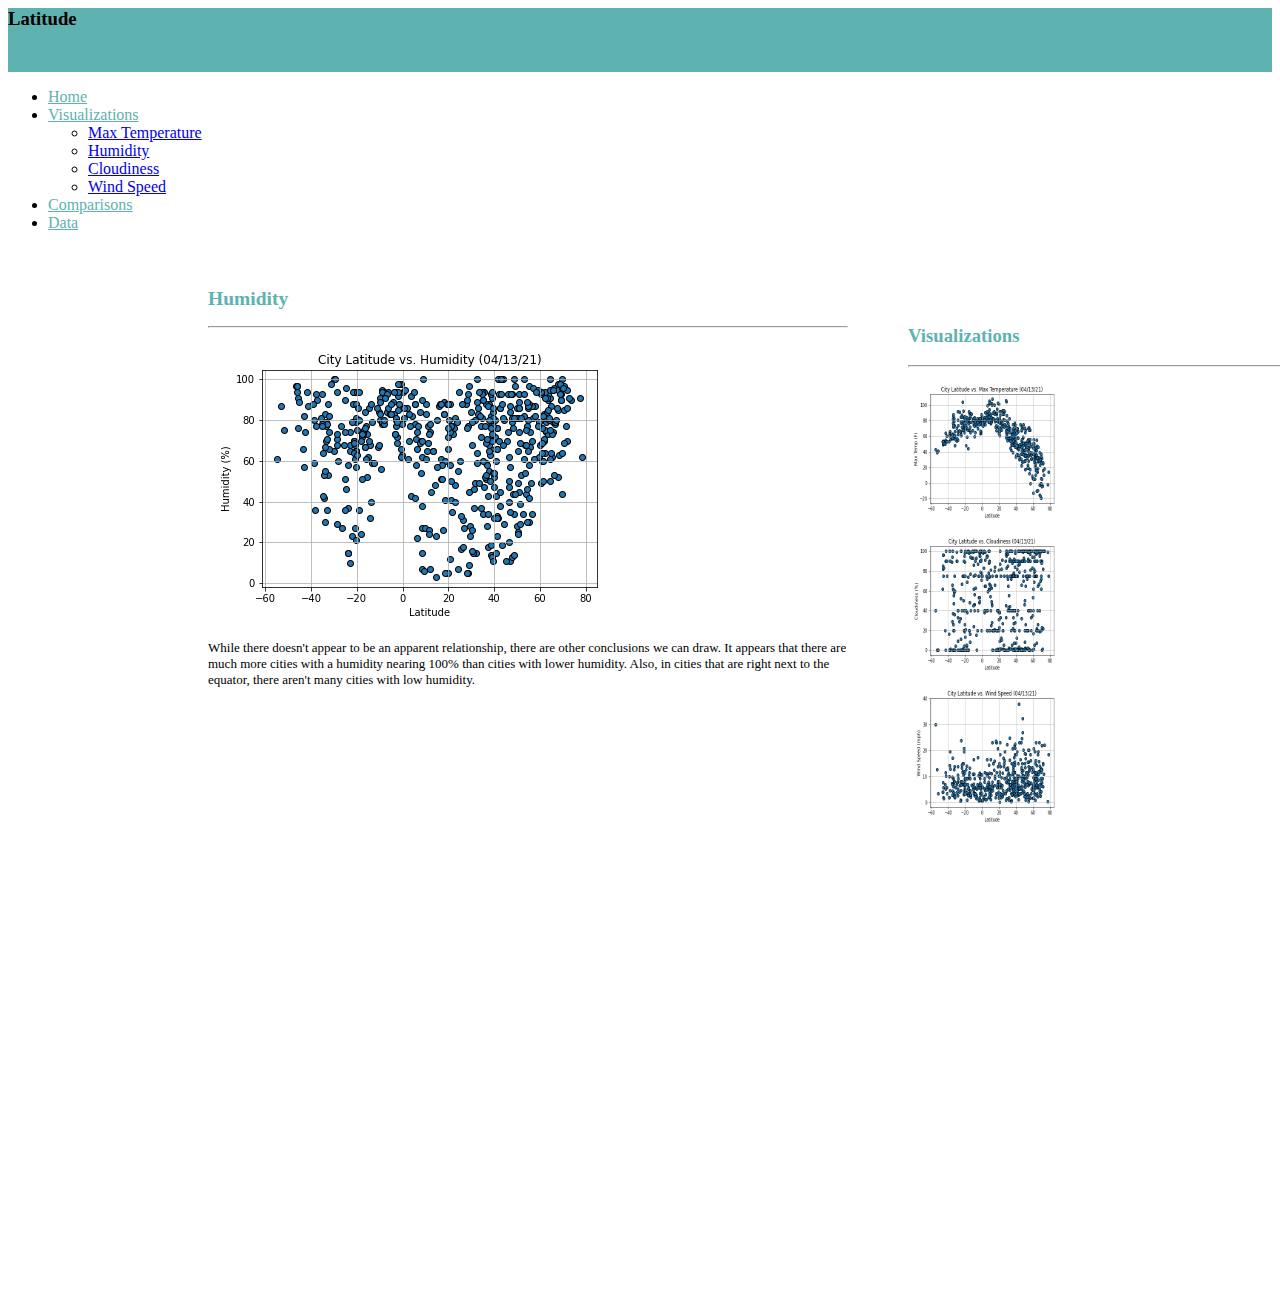
<file: WebVisualizations/site_pages/visualizations/humidity.html>
<!DOCTYPE html>
<html lang="en">
<head>
    <meta charset="UTF-8">
    <meta http-equiv="X-UA-Compatible" content="IE=edge">
    <meta name="viewport" content="width=device-width, initial-scale=1.0">
    <title>Humidity Visualization</title>
    <link href="https://cdn.jsdelivr.net/npm/bootstrap@5.0.0-beta3/dist/css/bootstrap.min.css" rel="stylesheet" integrity="sha384-eOJMYsd53ii+scO/bJGFsiCZc+5NDVN2yr8+0RDqr0Ql0h+rP48ckxlpbzKgwra6" crossorigin="anonymous">
    <link rel = "stylesheet" type="text/css" href = "../../assets/Style/global.css">
</head>
<body class="bg-secondary">

    <div class="d-flex bd-highlight mb-3 align-items-center bg-light">
        <!-- Latitude Header for every page -->
        <div class="me-auto p-2 bd-highlight">
            <H3 class="p-3 mb-2 text-white tag">Latitude</H3>
        </div>
        
        <!-- This defines the nav bar, should be located on every page -->
        <ul class="nav nav-tabs fs-3 justify-content-end">
            <li class="nav-item">
              <a class="nav-link align-middle navbarstyle" aria-current="page" href="../../../index.html">Home</a>
            </li>
            <li class="nav-item dropdown"> 
              <!-- Not sure if there needs to be a landing page for all of the visualizations -->
              <a class="nav-link dropdown-toggle navbarstyle active" data-bs-toggle="dropdown" href="#" role="button" aria-expanded="false">Visualizations</a>
              <ul class="dropdown-menu">
                <li><a class="dropdown-item" href="max_temperature.html">Max Temperature</a></li>
                <li><a class="dropdown-item" href="#">Humidity</a></li>
                <li><a class="dropdown-item" href="cloudiness.html">Cloudiness</a></li>
                <li><a class="dropdown-item" href="wind_speed.html">Wind Speed</a></li>
              </ul>
            </li>
            <li class="nav-item">
              <a class="nav-link navbarstyle" href="../comparison.html">Comparisons</a>
            </li>
            <li class="nav-item">
                <a class="nav-link navbarstyle" href="../data.html">Data</a>
            </li>
        </ul>

    </div>
      
    <main>
        <section class="area1">
            <H2 class="headerstyle">Humidity</H2>
            <hr>
            <!-- REPLACE THIS LATER WITH YOUR ANALYSIS -->
            <img src="../../visualizations/lat_hum.png" alt="Latitude X Cloudiness">
            <p>
              While there doesn't appear to be an apparent relationship, there are other 
              conclusions we can draw. It appears that there are much more cities with a 
              humidity nearing 100% than cities with lower humidity. Also, in cities that 
              are right next to the equator, there aren't many cities with low humidity.
            </p>
            <br>
            <!-- Display main visualizations here in a grid -->
            <div class="container">
            </div>
        </section>

        <section class="area2">
            <H3 class="headerstyle">Visualizations</H3>
                <hr>
            <!-- Display main visualizations here in a grid -->
            <div class="container">
                <div class="row">
                  <div class="col">
                    <a href="max_temperature.html">
                      <img class="smallchartsize" src="../../visualizations/lat_temp.png" alt="Latitude X Max Temperature">
                    </a>
                  </div>
                  <div class="col">
                    <a href="cloudiness.html">
                      <img class="smallchartsize" src="../../visualizations/lat_cloud.png" alt="Latitude X Cloudiness">
                    </a>
                  </div>
                </div>
                <div class="row">
                  <div class="col">
                    <a href="wind_speed.html">
                      <img class="smallchartsize" src="../../visualizations/lat_wind.png" alt="Latitude X Wind Speed">
                    </a>
                  </div>
                </div>
              </div>
        </section>
    </main>

    <script src="https://cdn.jsdelivr.net/npm/bootstrap@5.0.0-beta3/dist/js/bootstrap.bundle.min.js" integrity="sha384-JEW9xMcG8R+pH31jmWH6WWP0WintQrMb4s7ZOdauHnUtxwoG2vI5DkLtS3qm9Ekf" crossorigin="anonymous"></script>

</body >


</html>
</file>
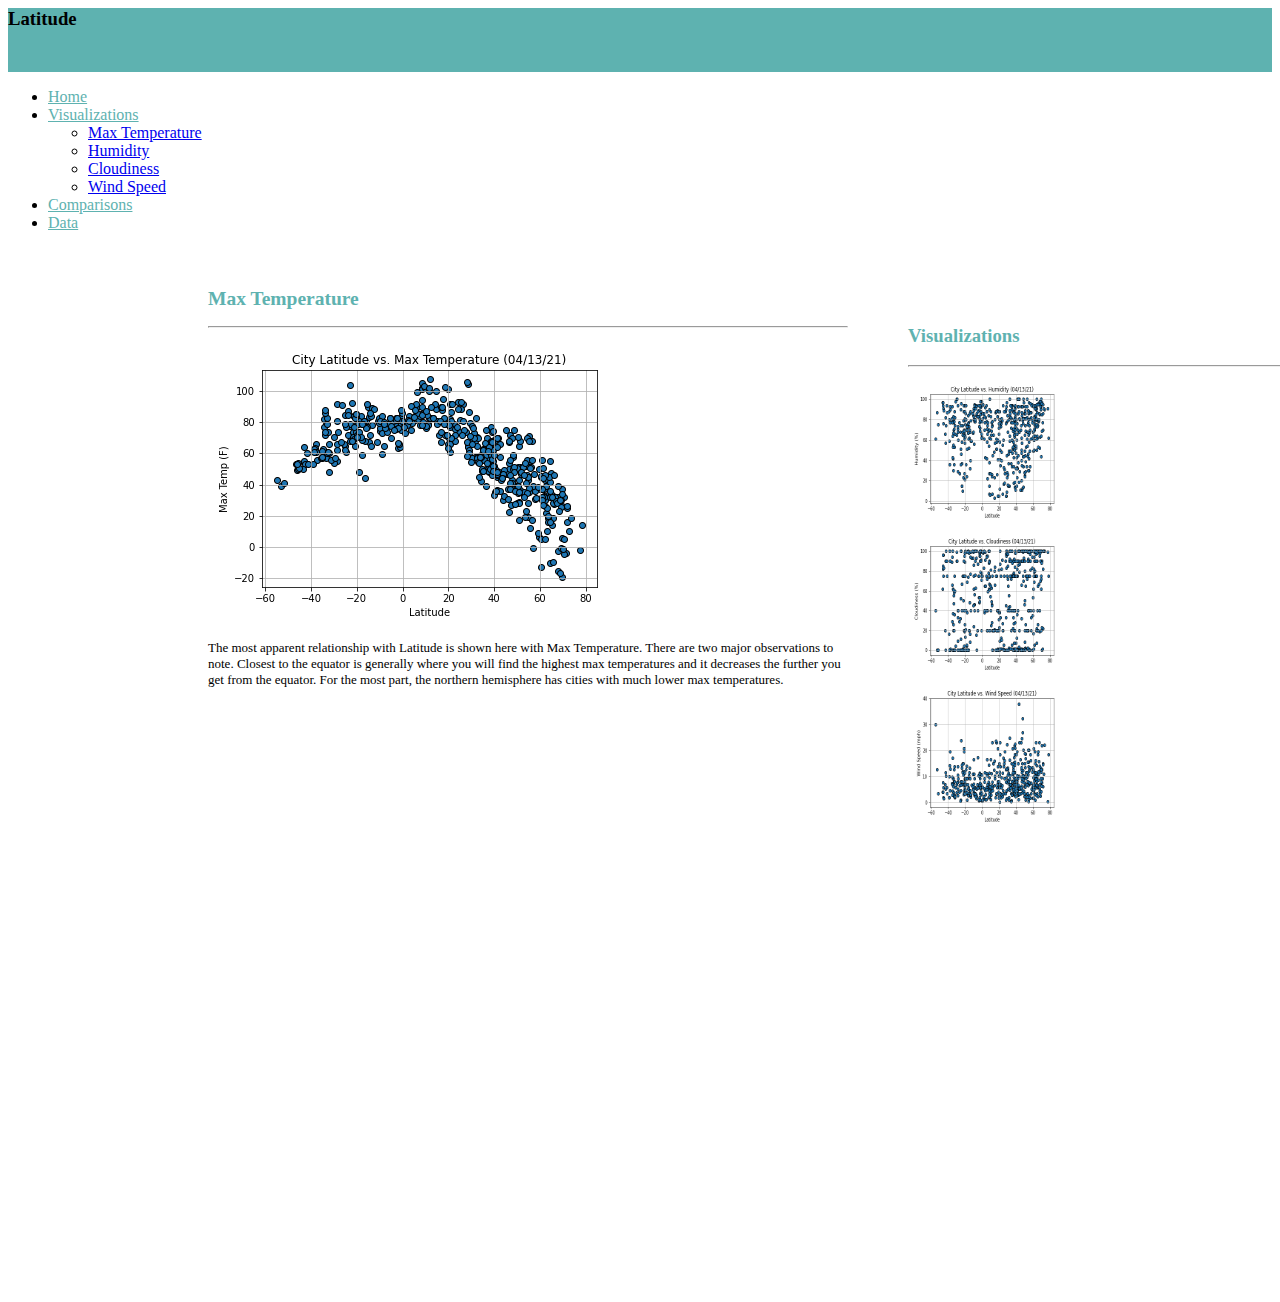
<file: WebVisualizations/site_pages/visualizations/max_temperature.html>
<!DOCTYPE html>
<html lang="en">
<head>
    <meta charset="UTF-8">
    <meta http-equiv="X-UA-Compatible" content="IE=edge">
    <meta name="viewport" content="width=device-width, initial-scale=1.0">
    <title>Max Temperature Visualization</title>
    <link href="https://cdn.jsdelivr.net/npm/bootstrap@5.0.0-beta3/dist/css/bootstrap.min.css" rel="stylesheet" integrity="sha384-eOJMYsd53ii+scO/bJGFsiCZc+5NDVN2yr8+0RDqr0Ql0h+rP48ckxlpbzKgwra6" crossorigin="anonymous">
    <link rel = "stylesheet" type="text/css" href = "../../assets/Style/global.css">
</head>
<body class="bg-secondary">

    <div class="d-flex bd-highlight mb-3 align-items-center bg-light">
        <!-- Latitude Header for every page -->
        <div class="me-auto p-2 bd-highlight">
            <H3 class="p-3 mb-2 text-white tag">Latitude</H3>
        </div>
        
        <!-- This defines the nav bar, should be located on every page -->
        <ul class="nav nav-tabs fs-3 justify-content-end">
            <li class="nav-item">
              <a class="nav-link align-middle navbarstyle" aria-current="page" href="../../../index.html">Home</a>
            </li>
            <li class="nav-item dropdown"> 
              <!-- Not sure if there needs to be a landing page for all of the visualizations -->
              <a class="nav-link dropdown-toggle navbarstyle active" data-bs-toggle="dropdown" href="#" role="button" aria-expanded="false">Visualizations</a>
              <ul class="dropdown-menu">
                <li><a class="dropdown-item" href="max_temperature.html">Max Temperature</a></li>
                <li><a class="dropdown-item" href="humidity.html">Humidity</a></li>
                <li><a class="dropdown-item" href="#">Cloudiness</a></li>
                <li><a class="dropdown-item" href="wind_speed.html">Wind Speed</a></li>
              </ul>
            </li>
            <li class="nav-item">
              <a class="nav-link navbarstyle" href="../comparison.html">Comparisons</a>
            </li>
            <li class="nav-item">
                <a class="nav-link navbarstyle" href="../data.html">Data</a>
            </li>
        </ul>

    </div>
      
    <main>
        <section class="area1">
            <H2 class="headerstyle">Max Temperature</H2>
            <hr>
            <!-- REPLACE THIS LATER WITH YOUR ANALYSIS -->
            <img src="../../visualizations/lat_temp.png" alt="Latitude X Cloudiness">
            <p>
                The most apparent relationship with Latitude is shown here with Max Temperature. 
                There are two major observations to note. Closest to the equator is generally where 
                you will find the highest max temperatures and it decreases the further you get from 
                the equator. For the most part, the northern hemisphere has cities with much lower 
                max temperatures.
            </p>
            <br>
            <!-- Display main visualizations here in a grid -->
            <div class="container">
            </div>
        </section>

        <section class="area2">
            <H3 class="headerstyle">Visualizations</H3>
                <hr>
            <!-- Display main visualizations here in a grid -->
            <div class="container">
                <div class="row">
                    <div class="col">
                        <a href="humidity.html">
                            <img class="smallchartsize" src="../../visualizations/lat_hum.png" alt="Latitude X Humidity">
                        </a>
                    </div>
                    <div class="col">
                        <a href="cloudiness.html">
                            <img class="smallchartsize" src="../../visualizations/lat_cloud.png" alt="Latitude X Cloudiness">
                        </a>
                    </div>
                </div>
                <div class="row">
                    <div class="col">
                        <a href="wind_speed.html">
                            <img class="smallchartsize" src="../../visualizations/lat_wind.png" alt="Latitude X Wind Speed">
                        </a>
                    </div>
                </div>
              </div>
        </section>
    </main>

    <script src="https://cdn.jsdelivr.net/npm/bootstrap@5.0.0-beta3/dist/js/bootstrap.bundle.min.js" integrity="sha384-JEW9xMcG8R+pH31jmWH6WWP0WintQrMb4s7ZOdauHnUtxwoG2vI5DkLtS3qm9Ekf" crossorigin="anonymous"></script>

</body >


</html>
</file>
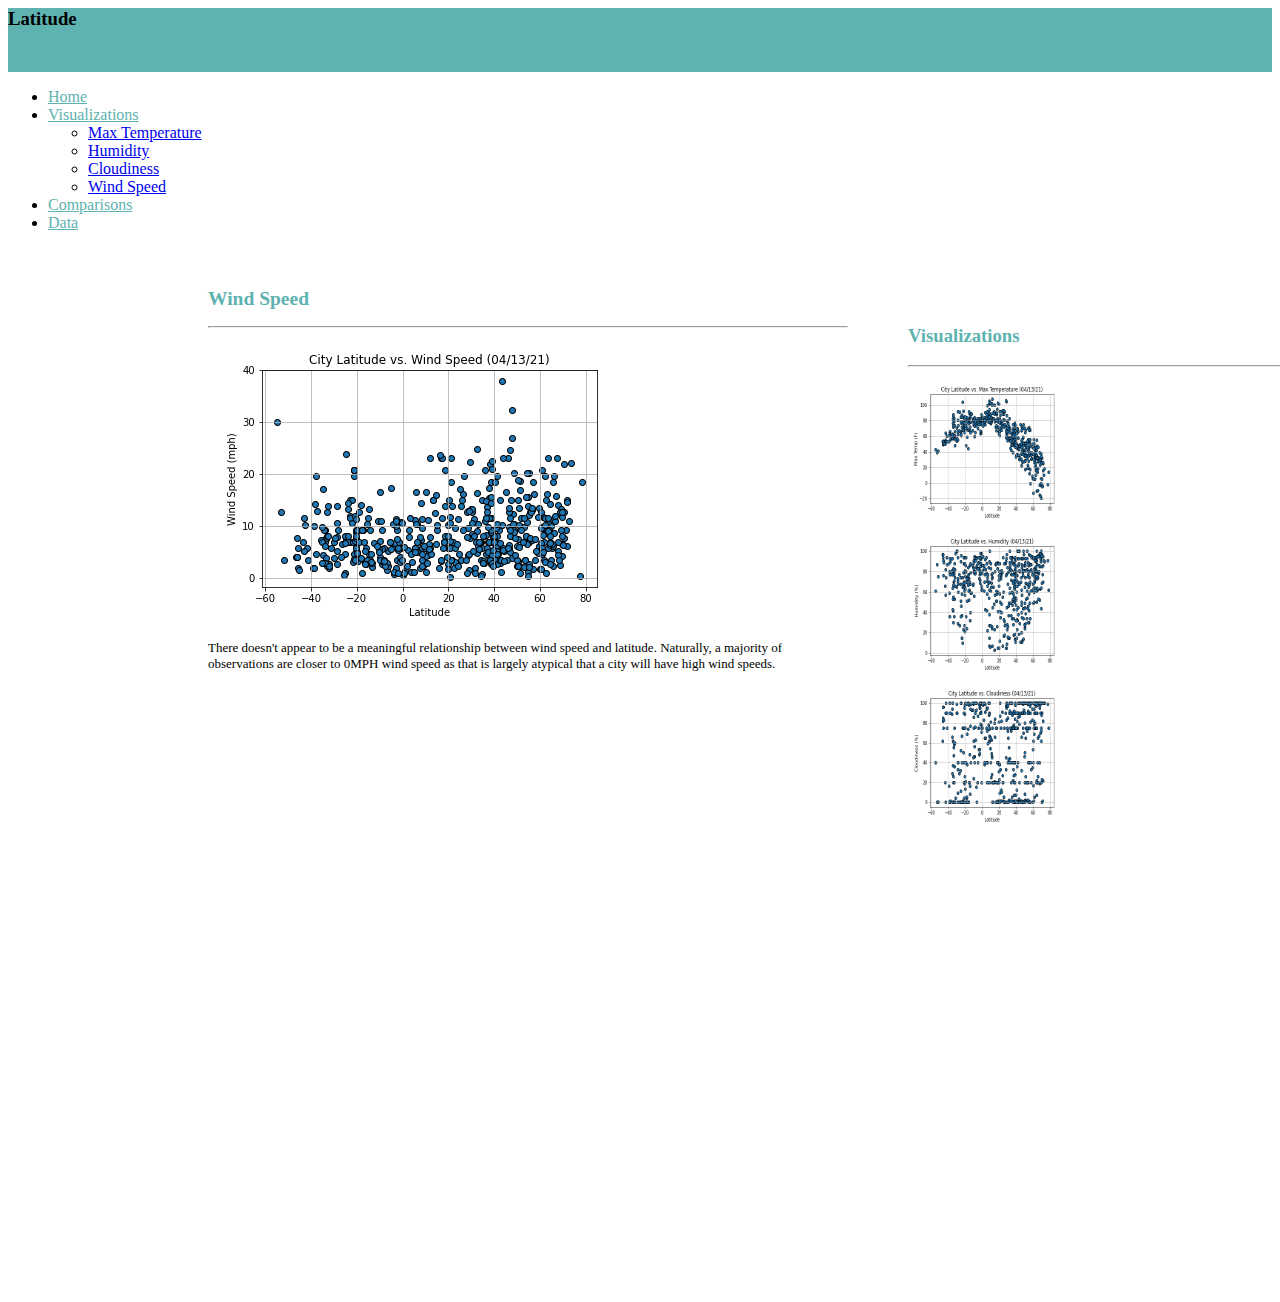
<file: WebVisualizations/site_pages/visualizations/wind_speed.html>
<!DOCTYPE html>
<html lang="en">
<head>
    <meta charset="UTF-8">
    <meta http-equiv="X-UA-Compatible" content="IE=edge">
    <meta name="viewport" content="width=device-width, initial-scale=1.0">
    <title>Wind Speed Visualization</title>
    <link href="https://cdn.jsdelivr.net/npm/bootstrap@5.0.0-beta3/dist/css/bootstrap.min.css" rel="stylesheet" integrity="sha384-eOJMYsd53ii+scO/bJGFsiCZc+5NDVN2yr8+0RDqr0Ql0h+rP48ckxlpbzKgwra6" crossorigin="anonymous">
    <link rel = "stylesheet" type="text/css" href = "../../assets/Style/global.css">
</head>
<body class="bg-secondary">

    <div class="d-flex bd-highlight mb-3 align-items-center bg-light">
        <!-- Latitude Header for every page -->
        <div class="me-auto p-2 bd-highlight">
            <H3 class="p-3 mb-2 text-white tag">Latitude</H3>
        </div>
        
        <!-- This defines the nav bar, should be located on every page -->
        <ul class="nav nav-tabs fs-3 justify-content-end">
            <li class="nav-item">
              <a class="nav-link align-middle navbarstyle" aria-current="page" href="../../../index.html">Home</a>
            </li>
            <li class="nav-item dropdown"> 
              <!-- Not sure if there needs to be a landing page for all of the visualizations -->
              <a class="nav-link dropdown-toggle navbarstyle active" data-bs-toggle="dropdown" href="#" role="button" aria-expanded="false">Visualizations</a>
              <ul class="dropdown-menu">
                <li><a class="dropdown-item" href="max_temperature.html">Max Temperature</a></li>
                <li><a class="dropdown-item" href="humidity.html">Humidity</a></li>
                <li><a class="dropdown-item" href="cloudiness.html">Cloudiness</a></li>
                <li><a class="dropdown-item" href="#">Wind Speed</a></li>
              </ul>
            </li>
            <li class="nav-item">
              <a class="nav-link navbarstyle" href="../comparison.html">Comparisons</a>
            </li>
            <li class="nav-item">
                <a class="nav-link navbarstyle" href="../data.html">Data</a>
            </li>
        </ul>

    </div>
      
    <main>
        <section class="area1">
            <H2 class="headerstyle">Wind Speed</H2>
            <hr>
            <!-- REPLACE THIS LATER WITH YOUR ANALYSIS -->
            <img src="../../visualizations/lat_wind.png" alt="Latitude X Cloudiness">
            <p>
                There doesn't appear to be a meaningful relationship between wind speed and 
                latitude. Naturally, a majority of observations are closer to 0MPH wind speed 
                as that is largely atypical that a city will have high wind speeds.
            </p>
            <br>
            <!-- Display main visualizations here in a grid -->
            <div class="container">
            </div>
        </section>
        
        <section class="area2">
            <H3 class="headerstyle">Visualizations</H3>
                <hr>
            <!-- Display main visualizations here in a grid -->
            <div class="container">
                <div class="row">
                    <div class="col">
                        <a href="max_temperature.html">
                            <img class="smallchartsize" src="../../visualizations/lat_temp.png" alt="Latitude X Max Temperature">
                        </a>
                    </div>                    
                    <div class="col">
                        <a href="humidity.html">
                            <img class="smallchartsize" src="../../visualizations/lat_hum.png" alt="Latitude X Humidity">
                        </a>
                    </div>
                </div>
                <div class="row">
                    <div class="col">
                        <a href="cloudiness.html">
                            <img class="smallchartsize" src="../../visualizations/lat_cloud.png" alt="Latitude X Cloudiness">
                        </a>
                    </div>
                </div>
              </div>
        </section>
    </main>

    <script src="https://cdn.jsdelivr.net/npm/bootstrap@5.0.0-beta3/dist/js/bootstrap.bundle.min.js" integrity="sha384-JEW9xMcG8R+pH31jmWH6WWP0WintQrMb4s7ZOdauHnUtxwoG2vI5DkLtS3qm9Ekf" crossorigin="anonymous"></script>

</body >


</html>
</file>
<file: WebVisualizations/assets/Style/global.css>
.area1 { 
    background-color: rgb(255, 255, 255);
    position: relative;
    height: 35rem;
    width: 40rem;
    border-radius: 2%;
    padding: 20px;
    margin: 20px;
    left: 10rem;
    right: 0rem;
    top: 0rem;
    bottom: 0rem;
    opacity: 100%;
    text-align: left;
    font-size: 13px
}

.area2 { 
    background-color: rgb(255, 255, 255);
    position: relative;
    height: 25rem;
    width: 25rem;
    border-radius: 2%;
    padding: 10px;
    margin: 10px;
    left: 55rem;
    right: 0rem;
    bottom: 36rem;
    opacity: 100%;
}

.smallchartsize {
    height: 9rem;
    width: 10rem;
    padding: 2px;
}

.headerstyle {
    color: rgb(94, 178, 176);
    font-weight: bold;
}

.navbarstyle {
    color: rgb(94, 178, 176);

}

.tag {
    background-color: rgb(94, 178, 176);
    height: 4rem;
    padding: 0px;
    margin: 0px;
}
</file>
<file: WebVisualizations/assets/Style/comparison.css>
.comparisonarea { 
    background-color: rgb(255, 255, 255);
    position: relative;
    height: 55rem;
    width: 60rem;
    border-radius: 2%;
    padding: 20px;
    margin: 20px;
    left: 10rem;
    right: 0rem;
    top: 0rem;
    bottom: 0rem;
    opacity: 100%;
    text-align: left;
    font-size: 13px
}

.medchartsize {
    height: 20rem;
    width: 24rem;
    margin: 10px;
}
</file>
<file: WebVisualizations/assets/Style/data.css>
.dataheader {
    color: white;
    background-color: rgb(94, 178, 176);
}

.dataarea { 
    background-color: rgb(255, 255, 255);
    position: relative;
    width: 72rem;
    border-radius: 0.3%;
    padding: 20px;
    margin: 20px;
    left: 10rem;
    right: 10rem;
    top: 0rem;
    bottom: 0rem;
    opacity: 100%;
    text-align: left;
    font-size: 15px
}
</file>
